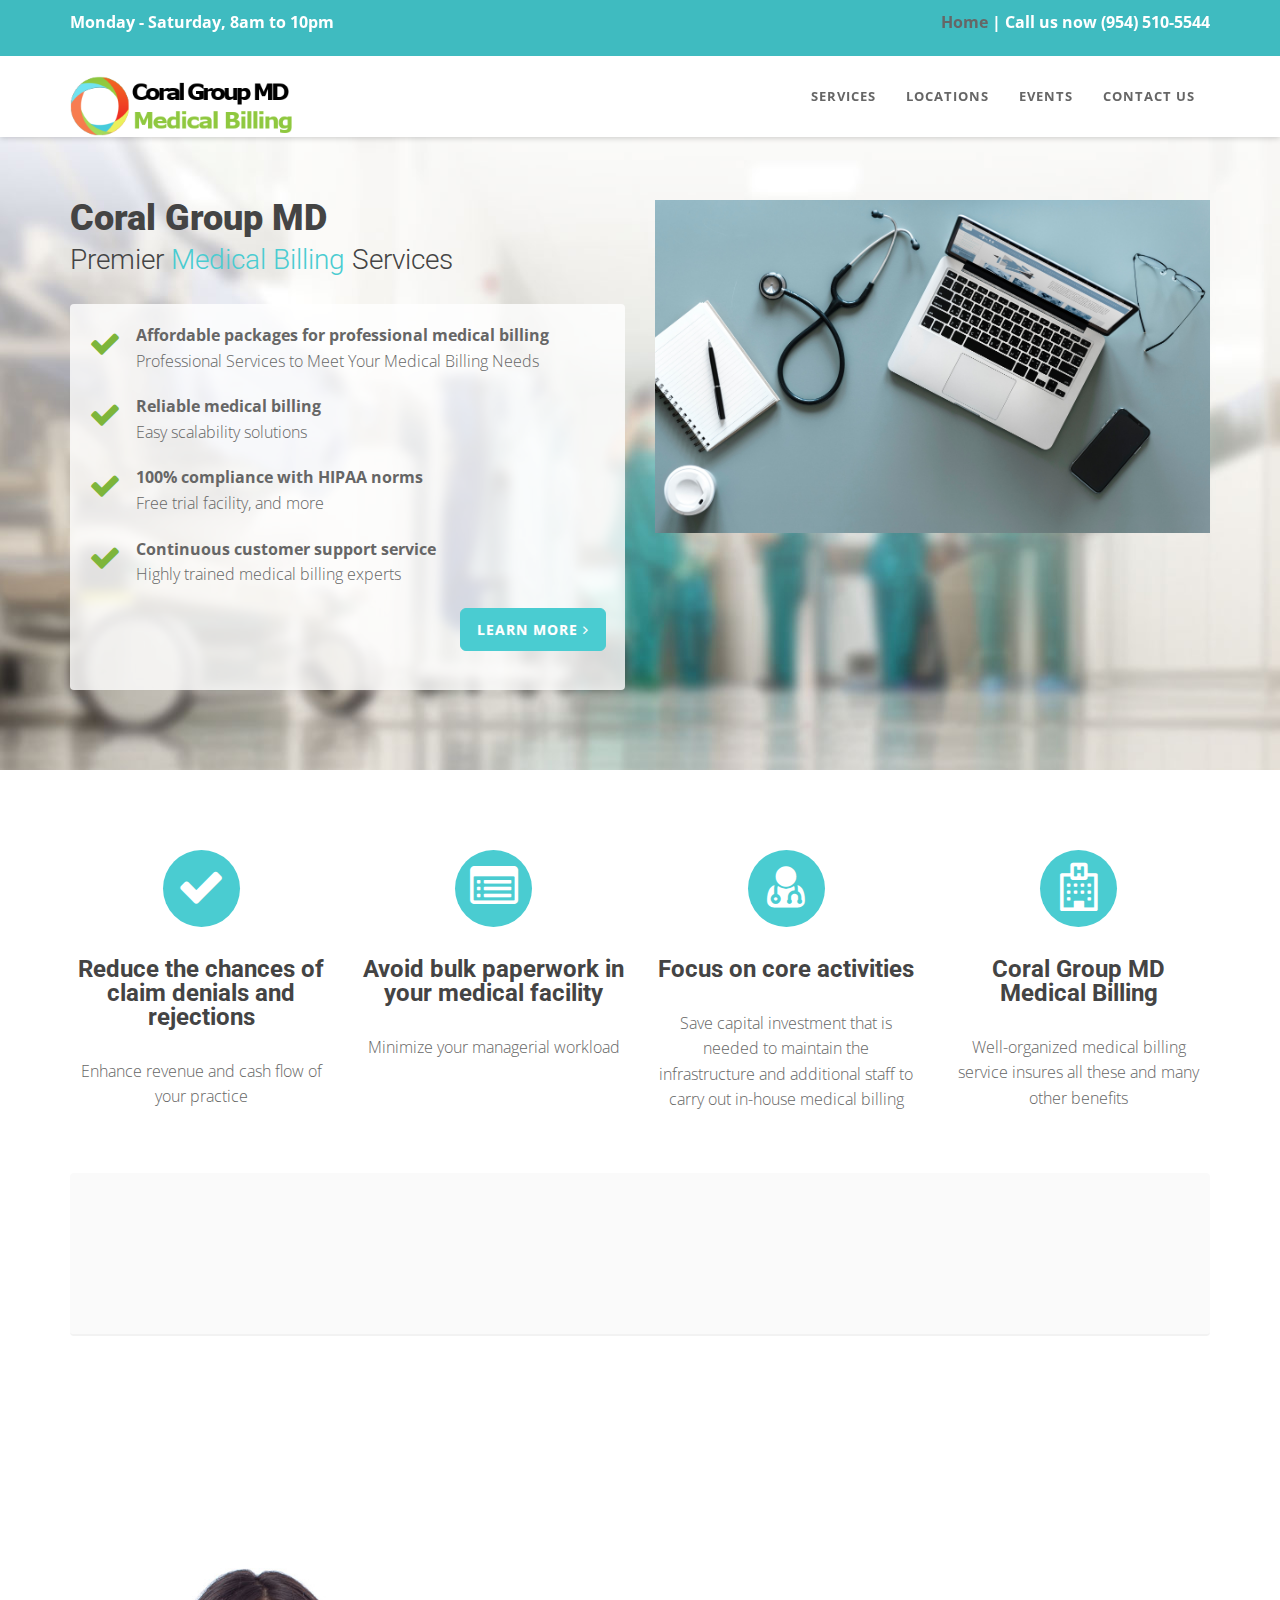
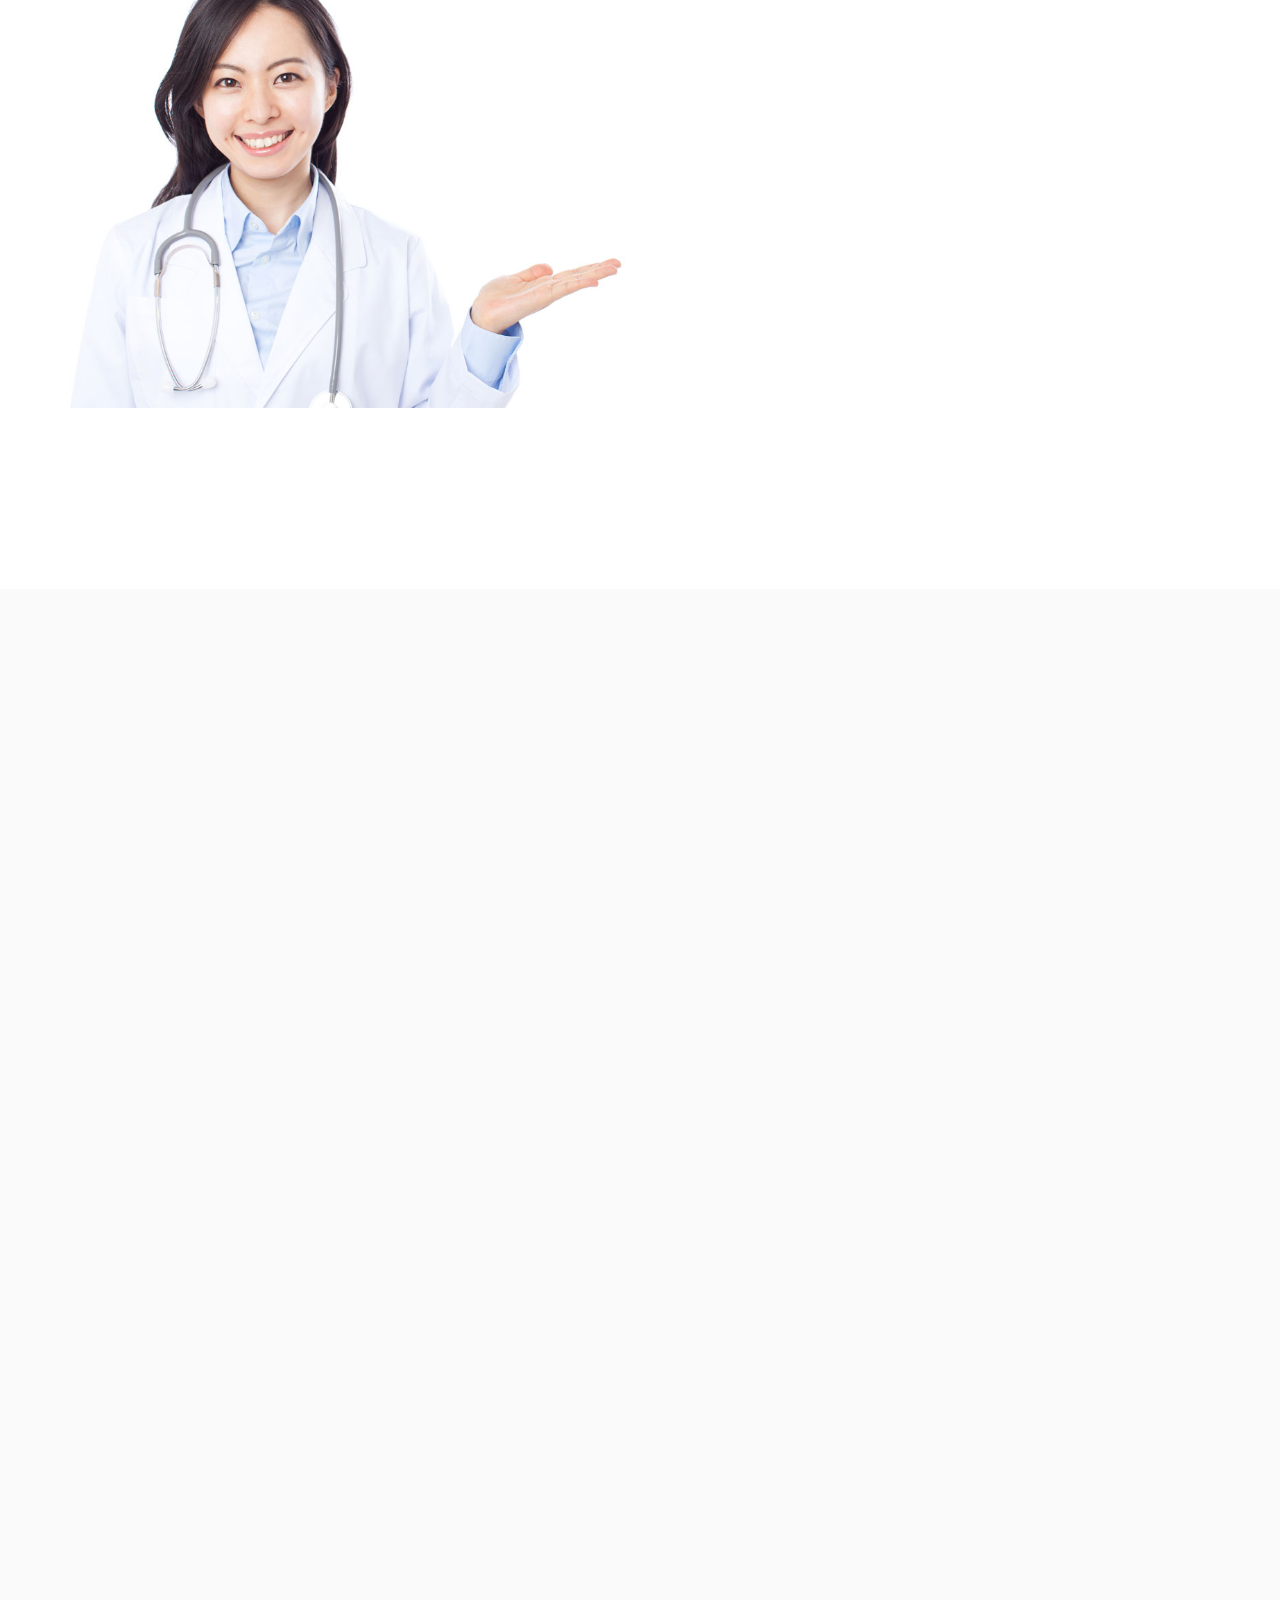
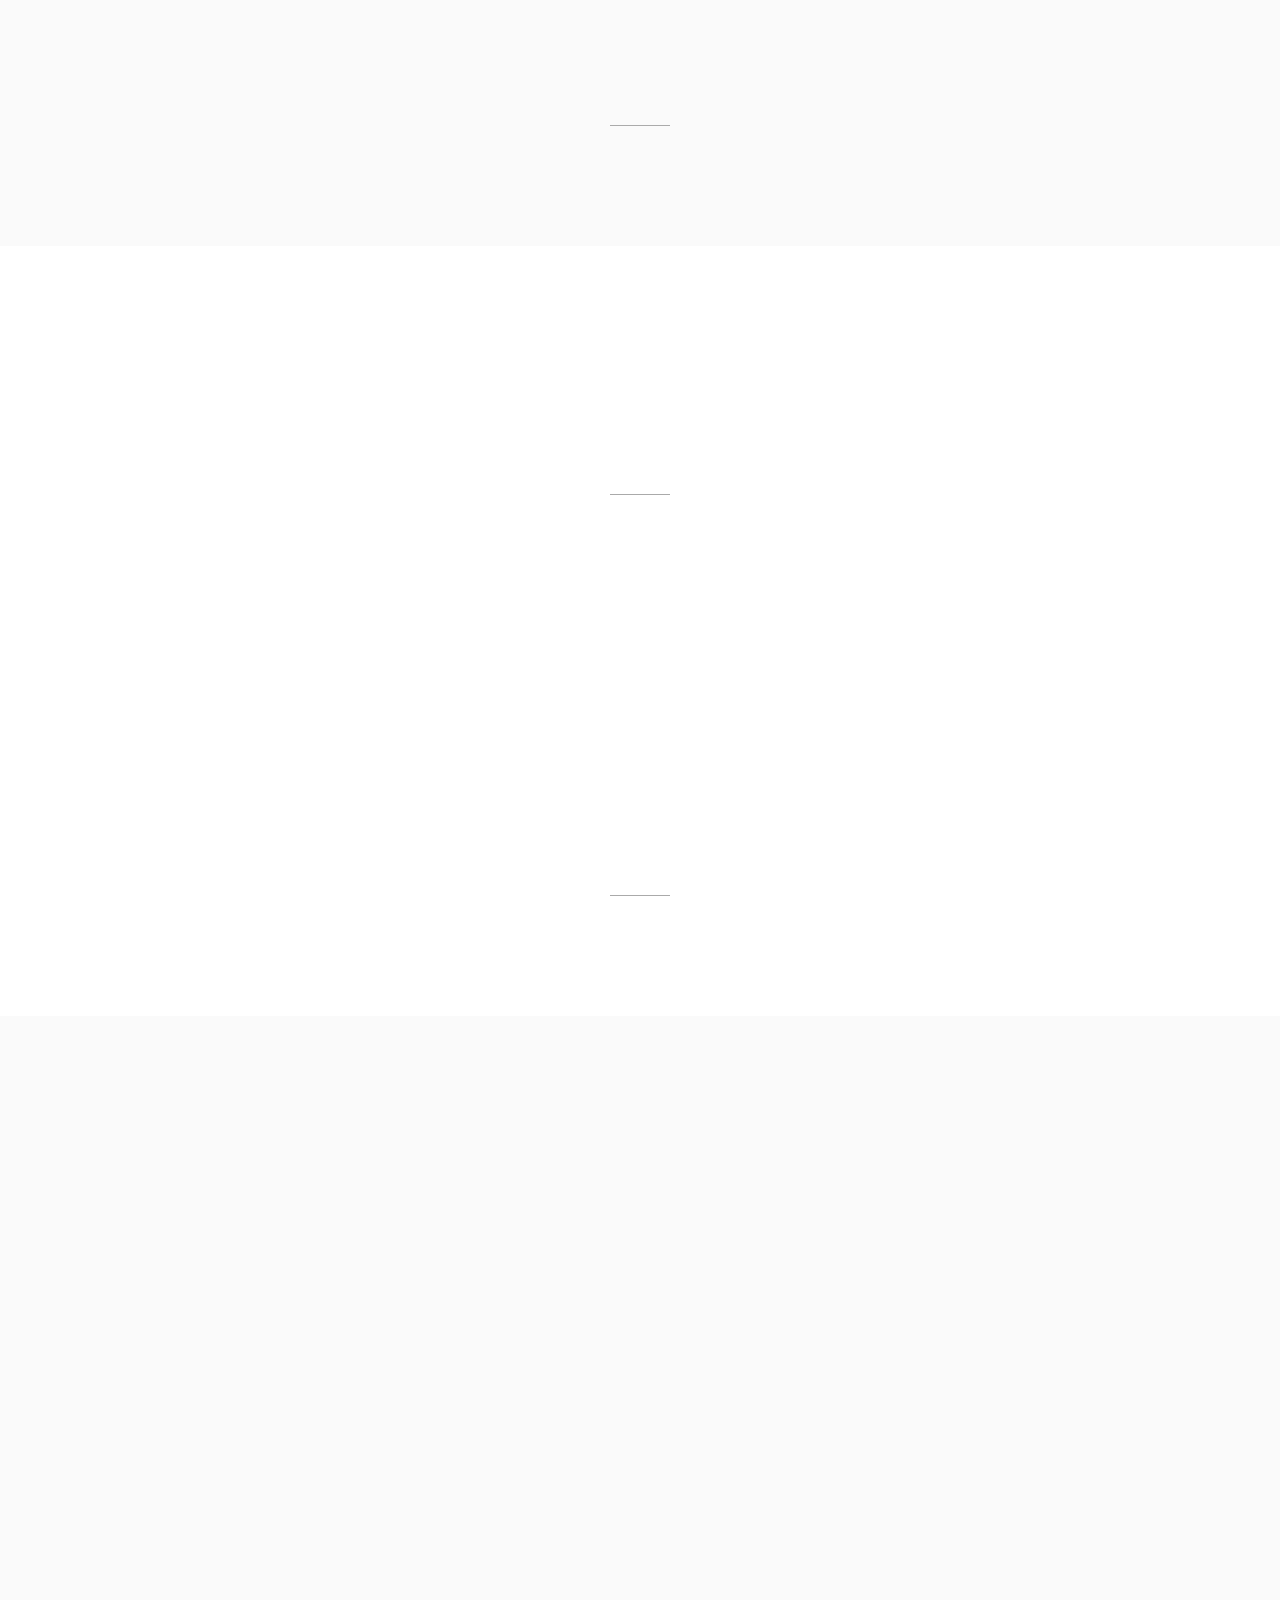
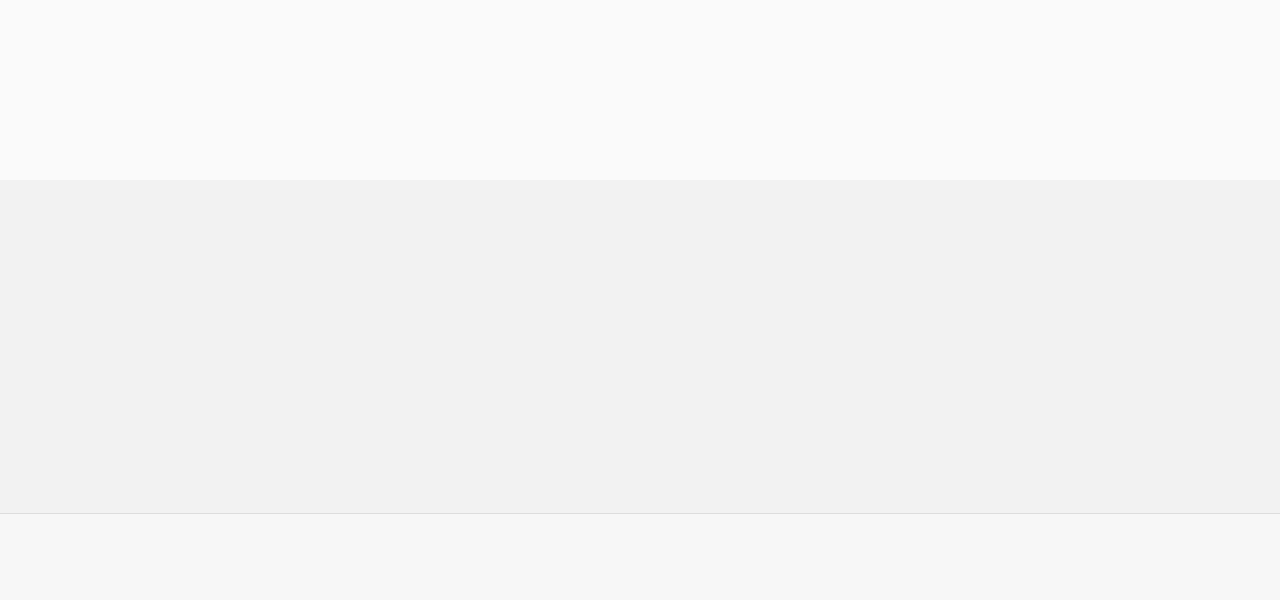
<file: index.html>
<!DOCTYPE html>
<html lang="en">

<head>
    <meta charset="utf-8">
    <meta name="viewport" content="width=device-width, initial-scale=1.0">
    <meta name="description" content="">
    <meta name="author" content="">

    <title>Coral Group MD Medical Billing</title>
	
    <!-- css -->
    <link href="css/bootstrap.min.css" rel="stylesheet" type="text/css">
    <link href="font-awesome/css/font-awesome.min.css" rel="stylesheet" type="text/css" />
	<link rel="stylesheet" type="text/css" href="plugins/cubeportfolio/css/cubeportfolio.min.css">
	<link href="css/nivo-lightbox.css" rel="stylesheet" />
	<link href="css/nivo-lightbox-theme/default/default.css" rel="stylesheet" type="text/css" />
	<link href="css/owl.carousel.css" rel="stylesheet" media="screen" />
    <link href="css/owl.theme.css" rel="stylesheet" media="screen" />
	<link href="css/animate.css" rel="stylesheet" />
    <link href="css/style.css" rel="stylesheet">

	<!-- boxed bg -->
	<link id="bodybg" href="bodybg/bg1.css" rel="stylesheet" type="text/css" />
	<!-- template skin -->
	<link id="t-colors" href="color/default.css" rel="stylesheet">
	<link rel="shortcut icon" href="img/favicon.ico" type="image/x-icon">
	<link rel="icon" href="img/favicon.ico" type="image/x-icon">

</head>

<body id="page-top" data-spy="scroll" data-target=".navbar-custom">


<div id="wrapper">
	
    <nav class="navbar navbar-custom navbar-fixed-top" role="navigation">
		<div class="top-area">
			<div class="container">
				<div class="row">
					<div class="col-sm-6 col-md-6">
					<p class="bold text-left">Monday - Saturday, 8am to 10pm </p>
					</div>
					<div class="col-sm-6 col-md-6">				
					

					<p class="bold text-right"><a href="#intro">Home</a> | Call us now (954) 510-5544</p>
					</div>
				</div>
			</div>
		</div>
        <div class="container navigation">
		
            <div class="navbar-header page-scroll">
                <button type="button" class="navbar-toggle" data-toggle="collapse" data-target=".navbar-main-collapse">
                    <i class="fa fa-bars"></i>
                </button>
                <a class="navbar-brand" href="index.html">
                    <img src="img/logo.png" alt="" width="225" height="60" />
                </a>
            </div>

            <!-- Collect the nav links, forms, and other content for toggling -->
            <div class="collapse navbar-collapse navbar-right navbar-main-collapse">
			  <ul class="nav navbar-nav">
				<li><a href="#service">Services</a></li>
				<li><a href="#location">Locations</a></li>
				<li><a href="#events">Events</a></li>
				<li><a href="#contact">Contact us</a></li>
			  </ul>
            </div>
            <!-- /.navbar-collapse -->
        </div>
        <!-- /.container -->
    </nav>
	
	<!-- Section: intro -->
    <section id="intro" class="intro">
		<div class="intro-content">
			<div class="container">
				<div class="row">
					<div class="col-lg-6">
					<div class="wow fadeInDown" data-wow-offset="0" data-wow-delay="0.1s">
					<h2 class="h-ultra">Coral Group MD</h2>
					</div>
					<div class="wow fadeInUp" data-wow-offset="0" data-wow-delay="0.1s">
					<h4 class="h-light">Premier <span class="color">Medical Billing</span> Services</h4>
					</div>
						<div class="well well-trans">
						<div class="wow fadeInRight" data-wow-delay="0.1s">
						<ul class="lead-list">
							<li><span class="fa fa-check fa-2x icon-success"></span> <span class="list"><strong>Affordable packages for professional medical billing</strong><br />Professional Services to Meet Your Medical Billing Needs</span></li>
							<li><span class="fa fa-check fa-2x icon-success"></span> <span class="list"><strong>Reliable medical billing</strong><br />Easy scalability solutions</span></li>
							<li><span class="fa fa-check fa-2x icon-success"></span> <span class="list"><strong>100% compliance with HIPAA norms</strong><br />Free trial facility, and more</span></li>
							<li><span class="fa fa-check fa-2x icon-success"></span> <span class="list"><strong>Continuous customer support service</strong><br />Highly trained medical billing experts</span></li>
						</ul>
						<p class="text-right wow bounceIn" data-wow-delay="0.4s">
						<a href="#contact" class="btn btn-skin btn-lg">Learn more <i class="fa fa-angle-right"></i></a>
						</p>
						</div>
						</div>
					</div>
					<div class="col-lg-6">
						<div class="wow fadeInUp" data-wow-duration="2s" data-wow-delay="0.2s">
						<img src="img/coral-group-md/sevices-medical-billing-coral-group.jpg" class="img-responsive" alt="" />
						</div>
					</div>					
				</div>		
			</div>
		</div>		
    </section>
	
	<!-- /Section: intro -->

	<!-- Section: boxes -->
    <section id="boxes" class="home-section paddingtop-80">
	
		<div class="container">
			<div class="row">
				<div class="col-sm-3 col-md-3">
					<div class="wow fadeInUp" data-wow-delay="0.2s">
						<div class="box text-center">
							
							<i class="fa fa-check fa-3x circled bg-skin"></i>
							<h4 class="h-bold">Reduce the chances of claim denials and rejections </h4>
							<p>
							Enhance revenue and cash flow of your practice
							</p>
						</div>
					</div>
				</div>
				<div class="col-sm-3 col-md-3">
					<div class="wow fadeInUp" data-wow-delay="0.2s">
						<div class="box text-center">
							
							<i class="fa fa-list-alt fa-3x circled bg-skin"></i>
							<h4 class="h-bold">Avoid bulk paperwork in your medical facility</h4>
							<p>
							Minimize your managerial workload
							</p>
						</div>
					</div>
				</div>
				<div class="col-sm-3 col-md-3">
					<div class="wow fadeInUp" data-wow-delay="0.2s">
						<div class="box text-center">
							<i class="fa fa-user-md fa-3x circled bg-skin"></i>
							<h4 class="h-bold">Focus on core activities</h4>
							<p>
							Save capital investment that is needed to maintain the infrastructure and additional staff to carry out in-house medical billing
							</p>
						</div>
					</div>
				</div>
				<div class="col-sm-3 col-md-3">
					<div class="wow fadeInUp" data-wow-delay="0.2s">
						<div class="box text-center">
							
							<i class="fa fa-hospital-o fa-3x circled bg-skin"></i>
							<h4 class="h-bold">Coral Group MD Medical Billing</h4>
							<p>
							Well-organized medical billing service insures all these and many other benefits
							</p>
						</div>
					</div>
				</div>
			</div>
		</div>

	</section>
	<!-- /Section: boxes -->
	
	
	<section id="callaction" class="home-section paddingtop-40">	
           <div class="container">
				<div class="row">
					<div class="col-md-12">
						<div class="callaction bg-gray">
							<div class="row">
								<div class="col-md-8">
									<div class="wow fadeInUp" data-wow-delay="0.1s">
									<div class="cta-text">
									<h3>Want more info?</h3>
									<p>Coral Group MD Medical Billing </p>
									</div>
									</div>
								</div>
								<div class="col-md-4">
									<div class="wow lightSpeedIn" data-wow-delay="0.1s">
										<div class="cta-btn">
										<a href="#contact" class="btn btn-skin btn-lg">Contact us</a>	
										</div>
									</div>
								</div>
							</div>
						</div>
					</div>
				</div>
            </div>
	</section>	
	
	<!-- Section: services -->
    <section id="service" class="home-section paddingbot-60">
		<div class="container">
			<div class="row">
				<div class="col-lg-8 col-lg-offset-2">

					<div class="wow fadeInUp" data-wow-delay="0.1s">
					<div class="section-heading text-center">
							<h2 class="h-bold">Our Medidical Billing Services</h2>
							<br>
					</div>		
					</div>	
				</div>
			</div>
			<div class="row">
				
				<div class="col-sm-6 col-md-6">
					<!--div class="wow fadeInUp" data-wow-delay="0.1s"-->
					<img src="img/dummy/img-1.jpg" class="img-responsive" alt="" />
					<!--/div-->
				</div>
				<div class="col-sm-3 col-md-3">
					
					<div class="wow fadeInRight" data-wow-delay="0.1s">
					<div class="service-box">
						<div class="service-icon">
							<span class="fa fa-stethoscope fa-3x"></span> 
						</div>
						<div class="service-desc">
							<h5 class="h-light">Patient enrolment</h5>
							<p>Demographics and charges</p>
						</div>
					</div>
					</div>
					
					<div class="wow fadeInRight" data-wow-delay="0.2s">
					<div class="service-box">
						<div class="service-icon">
							<span class="fa fa-wheelchair fa-3x"></span> 
						</div>
						<div class="service-desc">
							<h5 class="h-light">Insurance enrolment</h5>
							<p>For Physicians and offices</p>
						</div>
					</div>
					</div>
					<div class="wow fadeInRight" data-wow-delay="0.3s">
					<div class="service-box">
						<div class="service-icon">
							<span class="fa fa-plus-square fa-3x"></span> 
						</div>
						<div class="service-desc">
							<h5 class="h-light">Patient scheduling and reminders</h5>
							<p>Insurance authorizations</p>
						</div>
					</div>
					</div>
					<div class="wow fadeInRight" data-wow-delay="0.4s">
					<div class="service-box">
						<div class="service-icon">
							<span class="fa fa-h-square fa-3x"></span> 
						</div>
						<div class="service-desc">
							<h5 class="h-light">Medical Billing</h5>
							<p>Insurance verification</p>
						</div>
					</div>
					</div>	
					<div class="wow fadeInRight" data-wow-delay="0.5s">
					<div class="service-box">
						<div class="service-icon">
							<span class="fa fa-briefcase fa-3x"></span> 
						</div>
						<div class="service-desc">
							<h5 class="h-light">Payment Posting</h5>
							<p>Billing and reconciling of accounts</p>
						</div>
					</div>
					</div>           
				</div>
				<div class="col-sm-3 col-md-3">

					<div class="wow fadeInRight" data-wow-delay="0.1s">
					<div class="service-box">
						<div class="service-icon">
							<span class="fa fa-user-md fa-3x"></span> 
						</div>
						<div class="service-desc">
							<h5 class="h-light">AR management</h5>
							<p>Coral Group MD Medical Billing</p>
						</div>
					</div>
					</div>

					<div class="wow fadeInRight" data-wow-delay="0.2s">
					<div class="service-box">
						<div class="service-icon">
							<span class="fa fa-filter fa-3x"></span> 
						</div>
						<div class="service-desc">
							<h5 class="h-light">Coding and audits</h5>
							<p>Coral Group MD Medical Billing</p>
						</div>
					</div>
					</div>

					<div class="wow fadeInRight" data-wow-delay="0.3s">
					<div class="service-box">
						<div class="service-icon">
							<span class="fa fa-book fa-3x"></span> 
						</div>
						<div class="service-desc">
							<h5 class="h-light">EOB Analysis</h5>
							<p>Account analysis and Denial Management</p>
						</div>
					</div>
					</div>

					<div class="wow fadeInRight" data-wow-delay="0.4s">
					<div class="service-box">
						<div class="service-icon">
							<span class="fa fa-money fa-3x"></span> 
						</div>
						<div class="service-desc">
							<h5 class="h-light">Financial Management Reporting</h5>
							<p>Reduce the odds of medical claim denials</p>
						</div>
					</div>
					</div>

				</div>			 
			</div>		
		</div>
	</section>
	<!-- /Section: services -->
	

	<!-- Section: team -->
    <section id="doctor" class="home-section bg-gray paddingbot-60">
		<div class="container marginbot-50">
			<div class="row">
				<div class="col-lg-8 col-lg-offset-2">
					<div class="wow fadeInDown" data-wow-delay="0.1s">
					<div class="section-heading text-center">
					<h2 class="h-bold">Coral Group MD Medical Billing</h2>
					<p>Through quality services we will help to reorganize the medical billing and claim processing procedures of your medical practice in a systematic manner. 
					We take extreme care to process and submit all medical bills and insuranceclaims within the prescribed time limit, strictly following the latest medical billing and claim processing rules and regulations set by the federal government and the insurance companies.</p>
					<img src="img/dummy/img-1.png" height="200px" alt="medical billing" /><p>Our medical billing outsourcing company provides client-focused medical billing solutions in minimum turnaround time are staffed with skilled medical billing experts, AAPC certified coders and quality controllers.</p> 
					<img src="img/dummy/img-3.png" height="200px" alt="Coral Group MD Medical Billing" /><p>Coral Group MD Medical Billing professionals are well-informed about the latest changes in billing, coding and claim processing norms and offer customized medical billing services. Utilizing state-of-the-art technology, the latest medical billing software and coding tools we manage the entire billing cycle, ranging from demographic entry to AR collections with exceptional efficiency. Perfectly planned medical billing solutions provided by an experienced medical billing company.</p>
					</div>
					</div>
					<div class="divider-short"></div>
				</div>
			</div>
		</div>

	</section>
	<!-- /Section: team -->

		
	<!-- Section: location -->
    <section id="location" class="home-section paddingbot-60">
		<div class="container marginbot-50">
			<div class="row">
				<div class="col-lg-8 col-lg-offset-2">
					<div class="wow fadeInDown" data-wow-delay="0.1s">
					<div class="section-heading text-center">
					<h2 class="h-bold">Our locations</h2>
					<p>Coral Group MD Medical Billing is conveniently located in Coral Springs, FL</p>
					</div>
					</div>
					<div class="divider-short"></div>
				</div>
			</div>
		</div>

	</section>
	<!-- /Section: location -->
	<!-- Section: events -->
    <section id="events" class="home-section paddingbot-60">
			<div class="container marginbot-50">
				<div class="row">
					<div class="col-lg-8 col-lg-offset-2">
						<div class="wow fadeInDown" data-wow-delay="0.1s">
						<div class="section-heading text-center">
						<h2 class="h-bold">Upcomming Event</h2>
						<p>Coral Group MD Medical Billing will share upcomming events of interest to customers</p>
						</div>
						</div>
						<div class="divider-short"></div>
					</div>
				</div>
			</div>
	
		</section>
		<!-- /Section: location -->
	<!-- Section: contact-us -->
	<section id="contact" class="home-section bg-gray paddingbot-60">
		<div class="container">
			<div class="row">
				<div class="col-lg-8 col-lg-offset-2">
					<div class="form-wrapper">
					<div class="wow fadeInRight" data-wow-duration="2s" data-wow-delay="0.2s">
					
						<div class="panel panel-skin">
						<div class="panel-heading">
								<h3 class="panel-title"><span class="fa fa-pencil-square-o"></span> Contact us <small>(Coral Group MD)</small></h3>
								</div>
								<div class="panel-body">
								<form id="contact-form" role="form" class="lead">
									<div class="row">
										<div class="col-xs-6 col-sm-6 col-md-6">
											<div class="form-group">
												<label>First Name</label>
												<input type="text" name="first_name" id="first_name" class="form-control input-md">
											</div>
										</div>
										<div class="col-xs-6 col-sm-6 col-md-6">
											<div class="form-group">
												<label>Last Name</label>
												<input type="text" name="last_name" id="last_name" class="form-control input-md">
											</div>
										</div>
									</div>
									<div class="row">
											<div class="col-xs-6 col-sm-6 col-md-6">
												<div class="form-group">
													<label>Title</label>
													<input type="text" name="title" id="title" class="form-control input-md">
												</div>
											</div>
											<div class="col-xs-6 col-sm-6 col-md-6">
												<div class="form-group">
													<label>Company</label>
													<input type="text" name="company" id="company" class="form-control input-md">
												</div>
											</div>
										</div>
									<div class="row">
										<div class="col-xs-6 col-sm-6 col-md-6">
											<div class="form-group">
												<label>Email</label>
												<input type="email" name="email" id="email" class="form-control input-md">
											</div>
										</div>
										<div class="col-xs-6 col-sm-6 col-md-6">
											<div class="form-group">
												<label>Phone number</label>
												<input type="text" name="phone" id="phone" class="form-control input-md">
											</div>
										</div>
									</div>
									<div class="row">
											<div class="col-xs-12 col-sm-12 col-md-12">
												<div class="form-group">
													<label>Message</label>
													<input type="text" name="message" id="message" class="form-control input-md">
												</div>
											</div>
										</div>
										<input id="browser" type="hidden" value="browser" name="browser">
										<button type="submit" id="submit-form" class="btn btn-skin btn-block btn-lg">Submit</button>
										<!-- 
									<input type="submit" id="submit-form" value="Submit" class="btn btn-skin btn-block btn-lg">
									-->
	
									<p class="lead-footer">* We'll contact you by phone & email later</p>
								
								</form>
							</div>
						</div>				
					
					</div>
					</div>
				</div>				
		</div>	
	</div>		
	</section>
	<!-- /Section: contact-us -->

	<footer>
	
		<div class="container">
			<div class="row">
				<div class="col-sm-6 col-md-4">
					<div class="wow fadeInDown" data-wow-delay="0.1s">
					<div class="widget">
						<h5>Coral Group MD</h5>
						<p>
						Medical Billing Services
						</p>
					</div>
					</div>
				</div>
				<div class="col-sm-6 col-md-4">
					<div class="wow fadeInDown" data-wow-delay="0.1s">
					<div class="widget">
						<h5>Coral Group MD Medical Billing center</h5>
						<p>
						Coral Group MD Medical Billing
						</p>
						<ul>
							<li>
								<span class="fa-stack fa-lg">
									<i class="fa fa-circle fa-stack-2x"></i>
									<i class="fa fa-calendar-o fa-stack-1x fa-inverse"></i>
								</span> Monday - Saturday, 8am to 10pm
							</li>
							<li>
								<span class="fa-stack fa-lg">
									<i class="fa fa-circle fa-stack-2x"></i>
									<i class="fa fa-phone fa-stack-1x fa-inverse"></i>
								</span> (954) 510-5544
							</li>
							<li>
								<span class="fa-stack fa-lg">
									<i class="fa fa-circle fa-stack-2x"></i>
									<i class="fa fa-envelope-o fa-stack-1x fa-inverse"></i>
								</span> hello@CoralGroupMD.com
							</li>

						</ul>
					</div>
					</div>
				</div>
				<div class="col-sm-6 col-md-4">
					<div class="wow fadeInDown" data-wow-delay="0.1s">
					<div class="widget">
						<h5>Our location</h5>
						<p>Coral Group MD, Coral Springs, FL 33076</p>		
						
					</div>
					</div>
					<div class="wow fadeInDown" data-wow-delay="0.1s">
					<div class="widget">
						<h5>Follow us</h5>
						<ul class="company-social">
								<li class="social-facebook"><a href="#"><i class="fa fa-facebook"></i></a></li>
								<li class="social-twitter"><a href="#"><i class="fa fa-twitter"></i></a></li>
								<li class="social-google"><a href="#"><i class="fa fa-google-plus"></i></a></li>
								<li class="social-vimeo"><a href="#"><i class="fa fa-vimeo-square"></i></a></li>
								<li class="social-dribble"><a href="#"><i class="fa fa-dribbble"></i></a></li>
						</ul>
					</div>
					</div>
				</div>
			</div>	
		</div>
		<div class="sub-footer">
		<div class="container">
			<div class="row">
				<div class="col-sm-6 col-md-6 col-lg-6">
					<div class="wow fadeInLeft" data-wow-delay="0.1s">
					<div class="text-left">
					<p>&copy;Copyright 2019 - BelleIT. All rights reserved.</p>
					</div>
					</div>
				</div>
				<div class="col-sm-6 col-md-6 col-lg-6">
					<div class="wow fadeInRight" data-wow-delay="0.1s">
					<div class="text-right">
						<p><a href="http://BelleIT.github.io/">Web site designed</a> by BelleIT</p>
					</div>
					</div>
				</div>
			</div>	
		</div>
		</div>
	</footer>

</div>
<a href="#" class="scrollup"><i class="fa fa-angle-up active"></i></a>

	<!-- Core JavaScript Files -->
    <script src="js/jquery.min.js"></script>	 
    <script src="js/bootstrap.min.js"></script>
    <script src="js/jquery.easing.min.js"></script>
	<script src="js/wow.min.js"></script>
	<script src="js/jquery.scrollTo.js"></script>
	<script src="js/jquery.appear.js"></script>
	<script src="js/stellar.js"></script>
	<script src="plugins/cubeportfolio/js/jquery.cubeportfolio.min.js"></script>
	<script src="js/owl.carousel.min.js"></script>
	<script src="js/nivo-lightbox.min.js"></script>
	<script src="js/contact.js"></script>
	<script src="js/custom.js"></script>


</body>

</html>
</file>
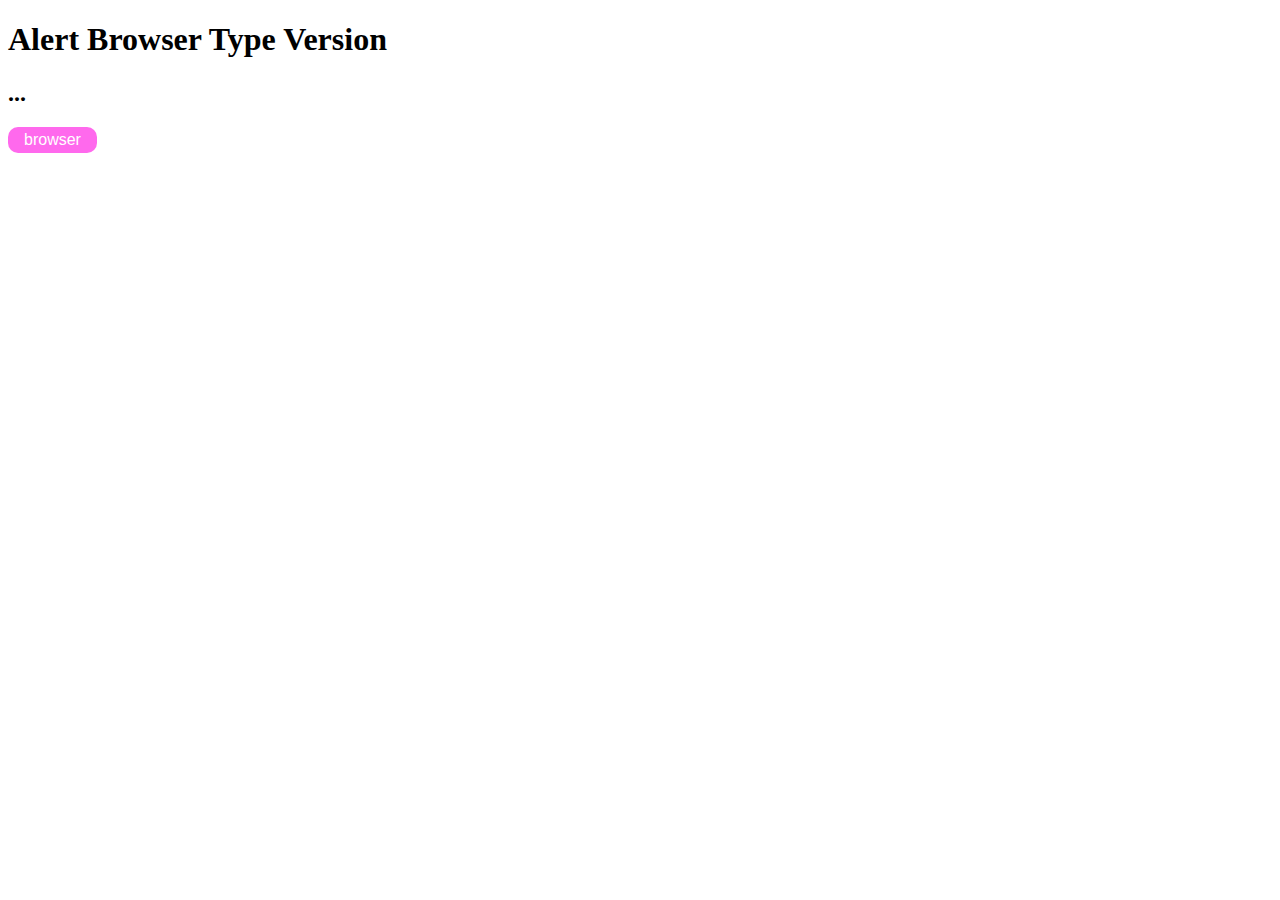
<file: browser.html>
<!DOCTYPE html>

<html>
<meta name="viewport" content="width = device-width">

<style>
    /*button { 
    color:#050; 
    font-size: 1rem;
    border-radius: 10px;
     font: old 84% 'trebuchet ms',helvetica,sans-serif;  
     background-color:#fed; 
     border:1px solid;  
     border-color: #696 #363 #363 #696;  
}*/
    button {
        /*        display: inline-block;*/
        border: none;
        padding: 0.25rem 1rem;
        margin: 0;
        border-radius: 10px;
        text-decoration: none;
        background: #FF69ed;
        color: #ffffff;
        font-family: sans-serif;
        font-size: 1rem;
        /*        cursor: pointer;
        text-align: center;
        transition: background 250ms ease-in-out,
            transform 150ms ease;
        -webkit-appearance: none;
        -moz-appearance: none;*/
    }

    button:disabled,
    button[disabled] {
        border: 1px solid #999999;
        background-color: #cccccc;
        color: #666666;
    }

    /*

    button:hover:not([enabled="disabled"]),
    button:focus {
        background: #0053ba;
    }
    */
    button:focus {
        outline: 1px solid #fff;
        outline-offset: 0px;
    }


    button:active {
        transform: scale(0.8);
    }

</style>


<body>

    <h1>Alert Browser Type Version</h1>
    <h2 id="typeVer"> ... </h2>
    <div class="btns bt">
        <button id="browser">browser</button>
    </div>
    

</body>
<script>
function browserTypeVersion() {
    var ua= navigator.userAgent, tem, 
    M= ua.match(/(opera|chrome|safari|firefox|msie|trident(?=\/))\/?\s*(\d+)/i) || [];
    if(/trident/i.test(M[1])){
        tem=  /\brv[ :]+(\d+)/g.exec(ua) || [];
        return 'IE '+(tem[1] || '');
    }
    if(M[1]=== 'Chrome'){
        tem= ua.match(/\b(OPR|Edge)\/(\d+)/);
        if(tem!= null) return tem.slice(1).join(' ').replace('OPR', 'Opera');
    }
    M= M[2]? [M[1], M[2]]: [navigator.appName, navigator.appVersion, '-?'];
    if((tem= ua.match(/version\/(\d+)/i))!= null) M.splice(1, 1, tem[1]);
    return M.join(' ');
}
  
      document.querySelector('#browser').addEventListener('click', event => {
        let typeVer = browserTypeVersion() + ' --> ' + navigator.userAgent + ' --> ' + navigator.appVersion + ' --> ' + navigator.appVersion

        console.log('typeVer:',typeVer)
        document.querySelector("#typeVer").innerHTML = typeVer
                alert(typeVer)
    });

  </script>

</html>
</file>
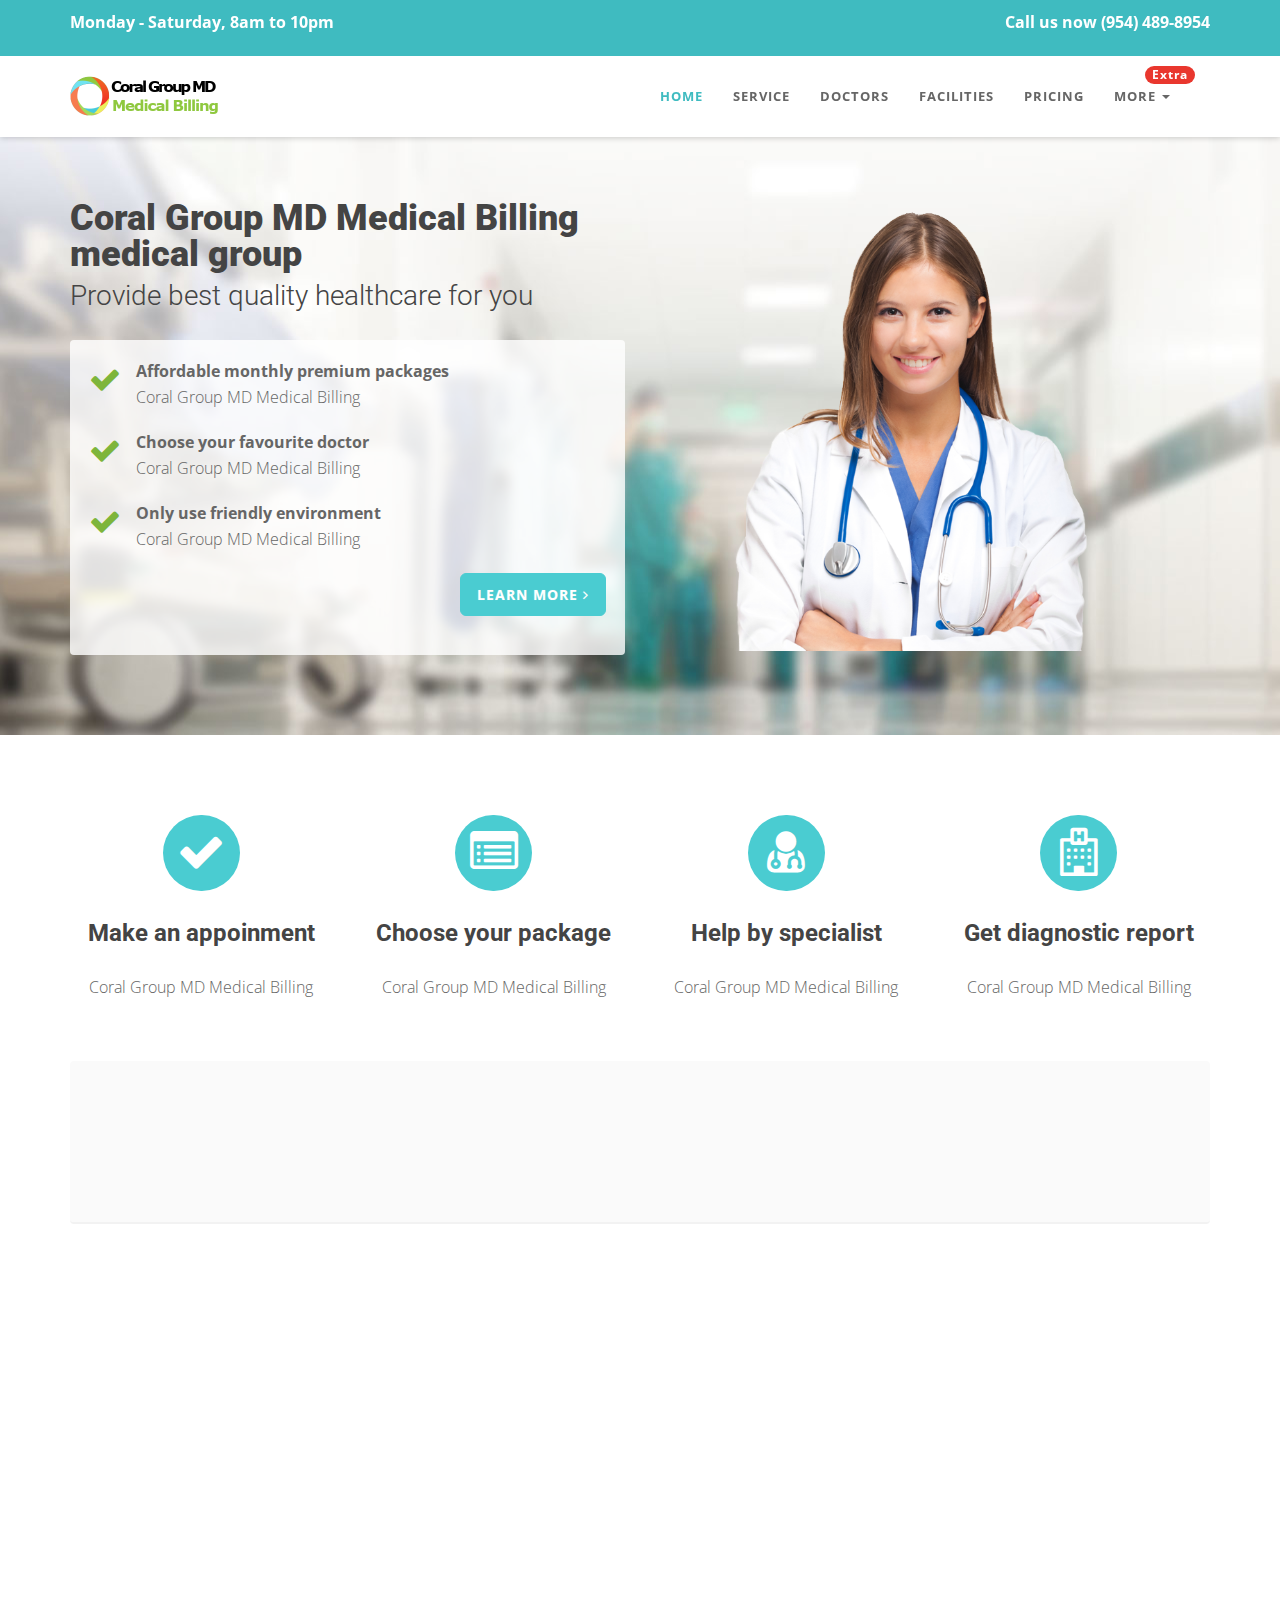
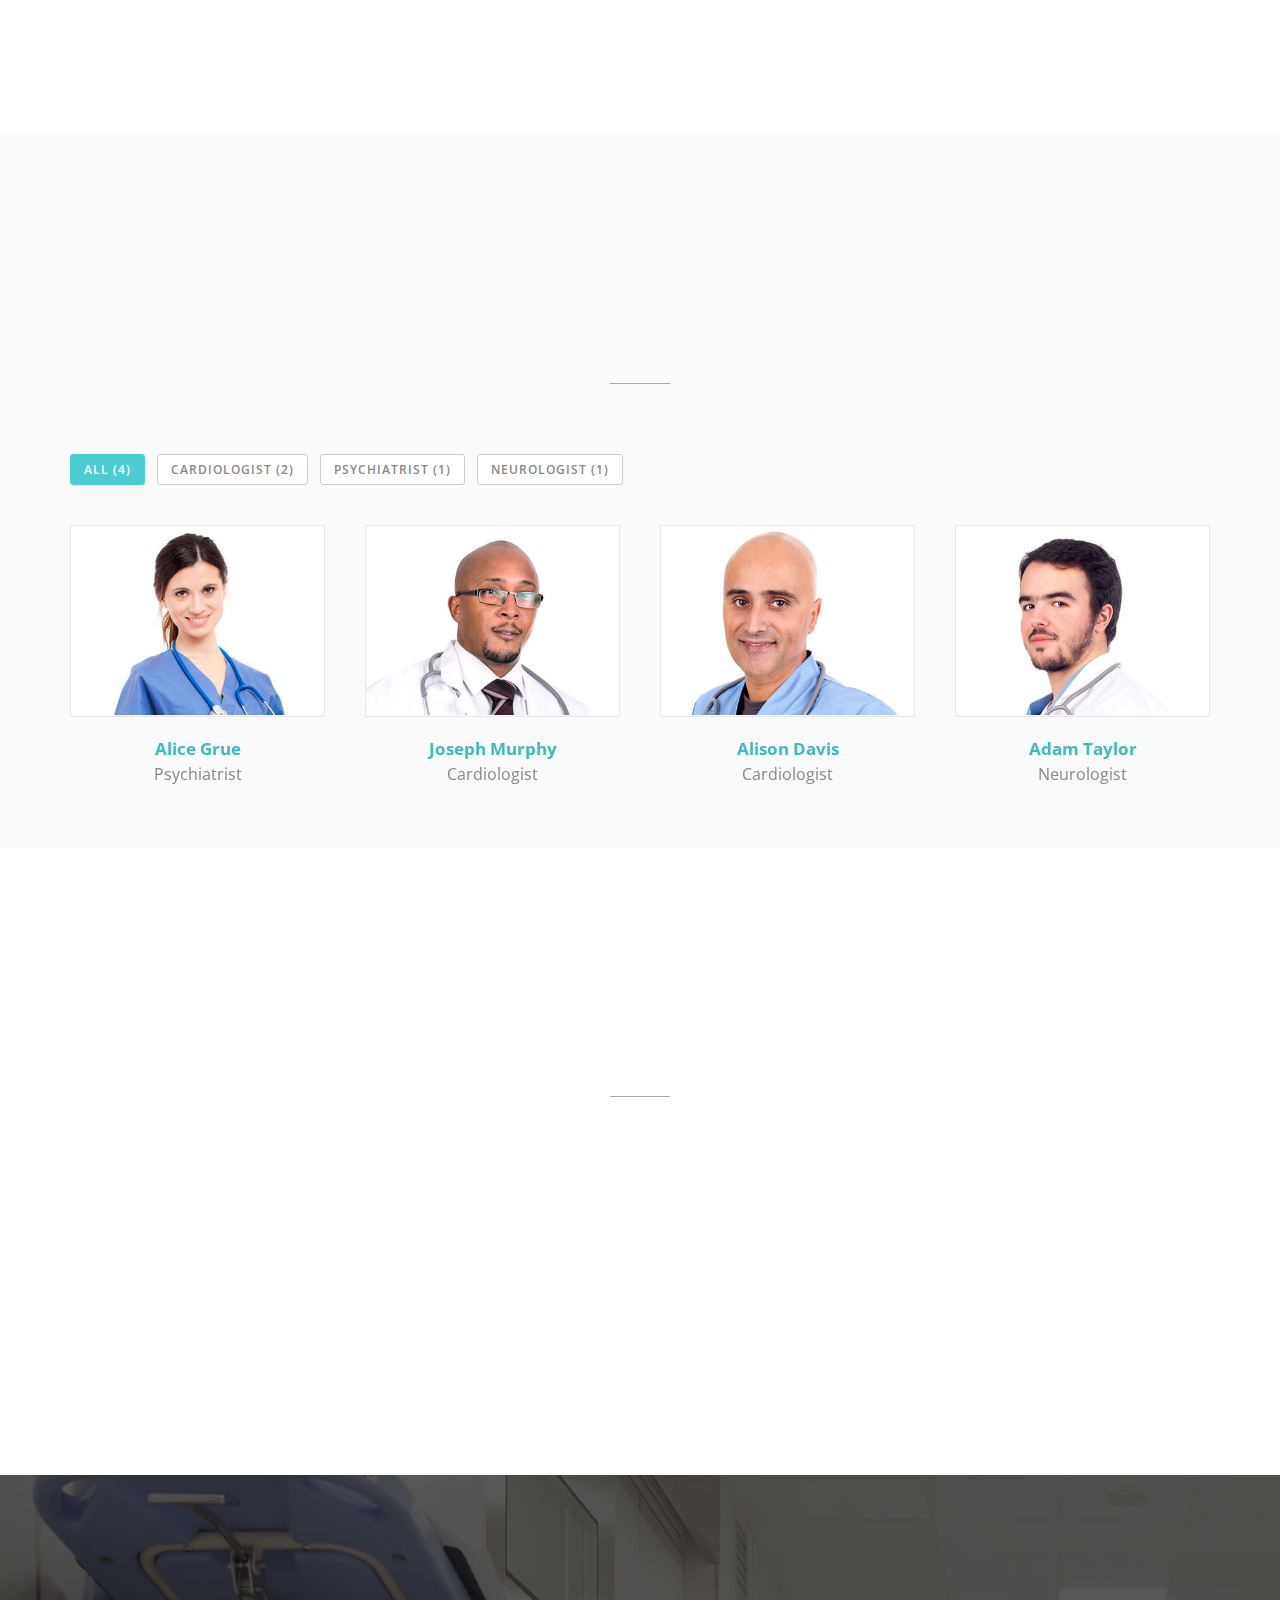
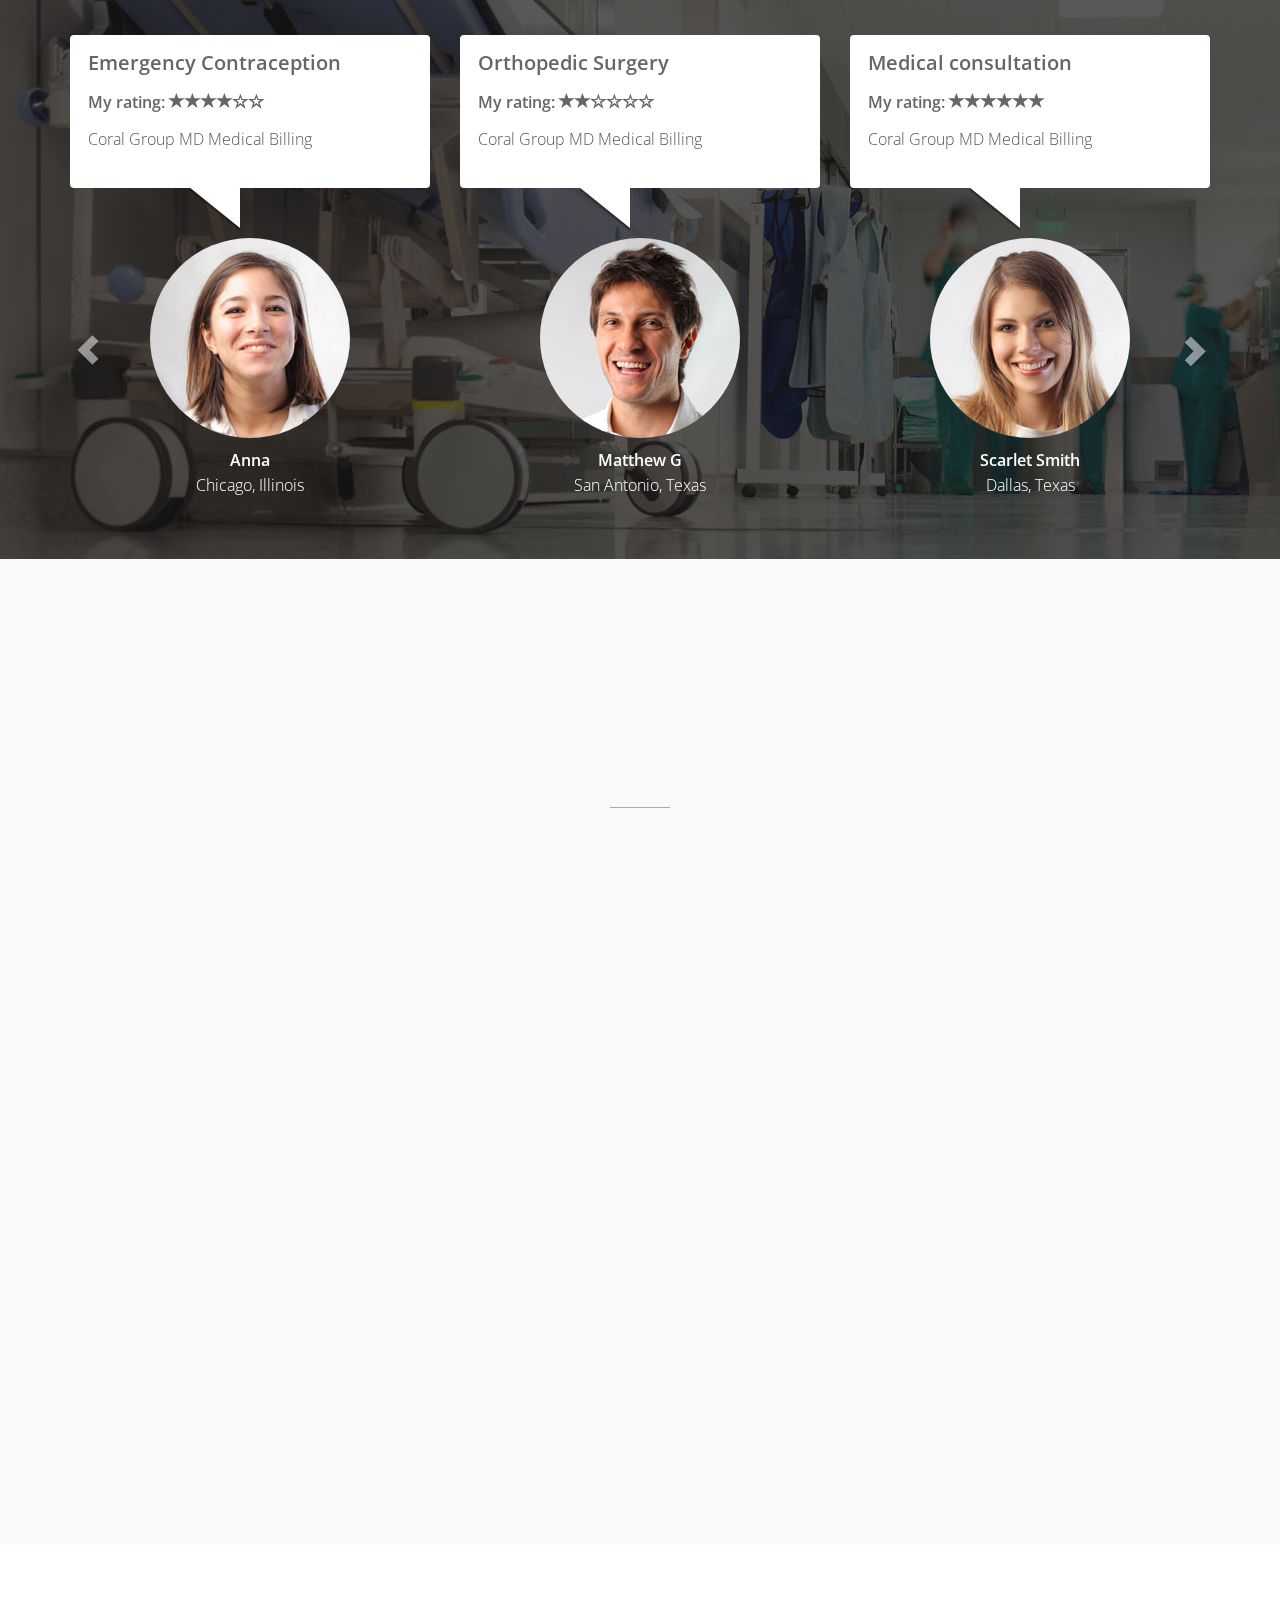
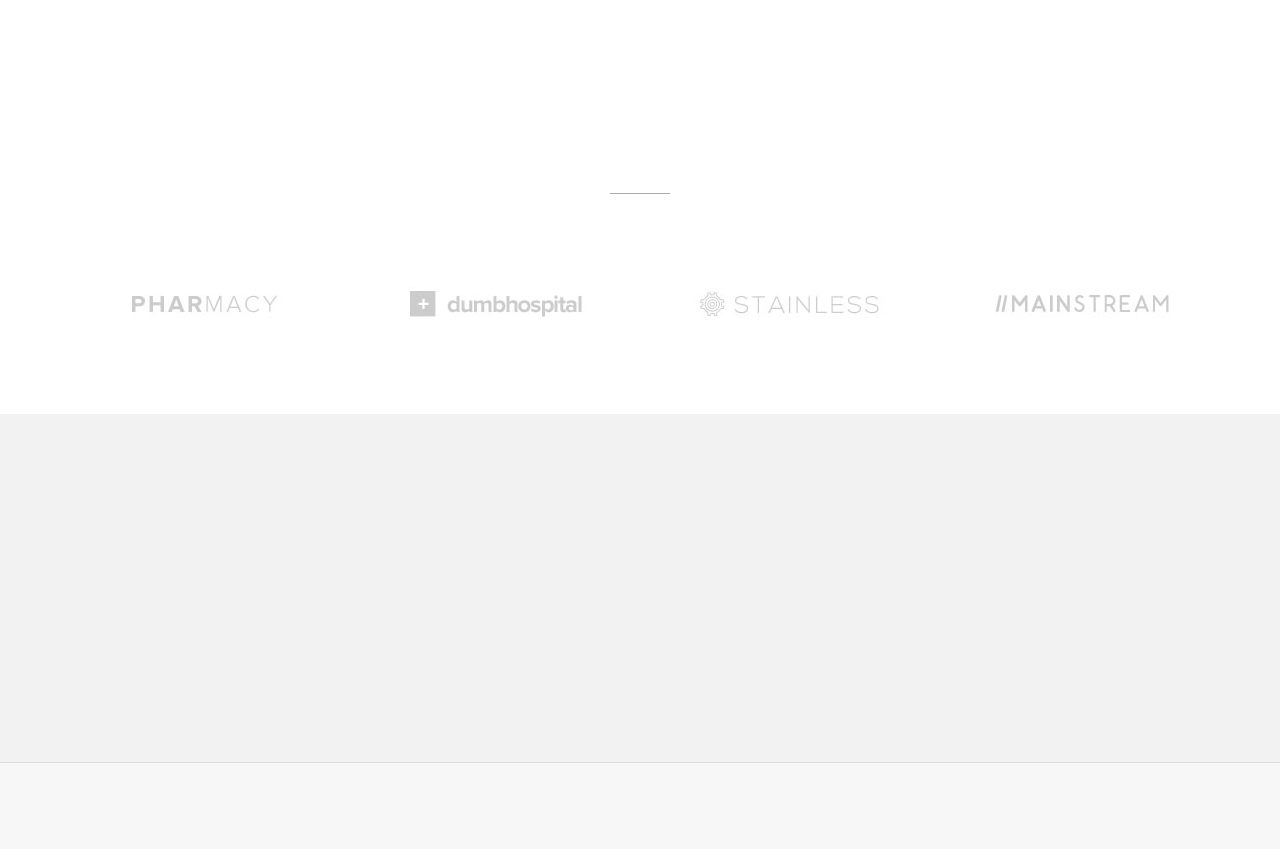
<file: index-cta.html>
<!DOCTYPE html>
<html lang="en">

<head>
    <meta charset="utf-8">
    <meta name="viewport" content="width=device-width, initial-scale=1.0">
    <meta name="description" content="">
    <meta name="author" content="">

    <title>Coral Group MD Medical Billing landing page template for Health niche</title>
	
    <!-- css -->
    <link href="css/bootstrap.min.css" rel="stylesheet" type="text/css">
    <link href="font-awesome/css/font-awesome.min.css" rel="stylesheet" type="text/css" />
	<link rel="stylesheet" type="text/css" href="plugins/cubeportfolio/css/cubeportfolio.min.css">
	<link href="css/nivo-lightbox.css" rel="stylesheet" />
	<link href="css/nivo-lightbox-theme/default/default.css" rel="stylesheet" type="text/css" />
	<link href="css/owl.carousel.css" rel="stylesheet" media="screen" />
    <link href="css/owl.theme.css" rel="stylesheet" media="screen" />
	<link href="css/animate.css" rel="stylesheet" />
    <link href="css/style.css" rel="stylesheet">

	<!-- boxed bg -->
	<link id="bodybg" href="bodybg/bg1.css" rel="stylesheet" type="text/css" />
	<!-- template skin -->
	<link id="t-colors" href="color/default.css" rel="stylesheet">


</head>

<body id="page-top" data-spy="scroll" data-target=".navbar-custom">


<div id="wrapper">
	
    <nav class="navbar navbar-custom navbar-fixed-top" role="navigation">
		<div class="top-area">
			<div class="container">
				<div class="row">
					<div class="col-sm-6 col-md-6">
					<p class="bold text-left">Monday - Saturday, 8am to 10pm </p>
					</div>
					<div class="col-sm-6 col-md-6">
					<p class="bold text-right">Call us now (954) 489-8954</p>
					</div>
				</div>
			</div>
		</div>
        <div class="container navigation">
		
            <div class="navbar-header page-scroll">
                <button type="button" class="navbar-toggle" data-toggle="collapse" data-target=".navbar-main-collapse">
                    <i class="fa fa-bars"></i>
                </button>
                <a class="navbar-brand" href="index.html">
                    <img src="img/logo.png" alt="" width="150" height="40" />
                </a>
            </div>

            <!-- Collect the nav links, forms, and other content for toggling -->
            <div class="collapse navbar-collapse navbar-right navbar-main-collapse">
			  <ul class="nav navbar-nav">
				<li class="active"><a href="#intro">Home</a></li>
				<li><a href="#service">Service</a></li>
				<li><a href="#doctor">Doctors</a></li>
				<li><a href="#facilities">Facilities</a></li>
				<li><a href="#pricing">Pricing</a></li>
				<li class="dropdown">
				  <a href="#" class="dropdown-toggle" data-toggle="dropdown"><span class="badge custom-badge red pull-right">Extra</span>More <b class="caret"></b></a>
				  <ul class="dropdown-menu">
					<li><a href="index.html">Home form</a></li>
					<li><a href="index-video.html">Home video</a></li>
					<li><a href="index-cta.html">Home CTA</a></li>
				  </ul>
				</li>
			  </ul>
            </div>
            <!-- /.navbar-collapse -->
        </div>
        <!-- /.container -->
    </nav>
	
	<!-- Section: intro -->
    <section id="intro" class="intro">
		<div class="intro-content">
			<div class="container">
				<div class="row">
					<div class="col-lg-6">
					<div class="wow fadeInDown" data-wow-offset="0" data-wow-delay="0.1s">
					<h2 class="h-ultra">Coral Group MD Medical Billing medical group</h2>
					</div>
					<div class="wow fadeInUp" data-wow-offset="0" data-wow-delay="0.1s">
					<h4 class="h-light">Provide best quality healthcare for you</h4>
					</div>
						<div class="well well-trans">
						<div class="wow fadeInRight" data-wow-delay="0.1s">

						<ul class="lead-list">
							<li><span class="fa fa-check fa-2x icon-success"></span> <span class="list"><strong>Affordable monthly premium packages</strong><br />Coral Group MD Medical Billing</span></li>
							<li><span class="fa fa-check fa-2x icon-success"></span> <span class="list"><strong>Choose your favourite doctor</strong><br />Coral Group MD Medical Billing</span></li>
							<li><span class="fa fa-check fa-2x icon-success"></span> <span class="list"><strong>Only use friendly environment</strong><br />Coral Group MD Medical Billing</span></li>
						</ul>
						<p class="text-right wow bounceIn" data-wow-delay="0.4s">
						<a href="#" class="btn btn-skin btn-lg">Learn more <i class="fa fa-angle-right"></i></a>
						</p>
						</div>
						</div>


					</div>
					<div class="col-lg-6">
						<div class="wow fadeInUp" data-wow-duration="2s" data-wow-delay="0.2s">
						<img src="img/dummy/img-1.png" class="img-responsive" alt="" />
						</div>
					</div>					
				</div>		
			</div>
		</div>		
    </section>
	
	<!-- /Section: intro -->

	<!-- Section: boxes -->
    <section id="boxes" class="home-section paddingtop-80">
	
		<div class="container">
			<div class="row">
				<div class="col-sm-3 col-md-3">
					<div class="wow fadeInUp" data-wow-delay="0.2s">
						<div class="box text-center">
							
							<i class="fa fa-check fa-3x circled bg-skin"></i>
							<h4 class="h-bold">Make an appoinment</h4>
							<p>
							Coral Group MD Medical Billing
							</p>
						</div>
					</div>
				</div>
				<div class="col-sm-3 col-md-3">
					<div class="wow fadeInUp" data-wow-delay="0.2s">
						<div class="box text-center">
							
							<i class="fa fa-list-alt fa-3x circled bg-skin"></i>
							<h4 class="h-bold">Choose your package</h4>
							<p>
							Coral Group MD Medical Billing
							</p>
						</div>
					</div>
				</div>
				<div class="col-sm-3 col-md-3">
					<div class="wow fadeInUp" data-wow-delay="0.2s">
						<div class="box text-center">
							<i class="fa fa-user-md fa-3x circled bg-skin"></i>
							<h4 class="h-bold">Help by specialist</h4>
							<p>
							Coral Group MD Medical Billing
							</p>
						</div>
					</div>
				</div>
				<div class="col-sm-3 col-md-3">
					<div class="wow fadeInUp" data-wow-delay="0.2s">
						<div class="box text-center">
							
							<i class="fa fa-hospital-o fa-3x circled bg-skin"></i>
							<h4 class="h-bold">Get diagnostic report</h4>
							<p>
							Coral Group MD Medical Billing
							</p>
						</div>
					</div>
				</div>
			</div>
		</div>

	</section>
	<!-- /Section: boxes -->
	
	
	<section id="callaction" class="home-section paddingtop-40">	
           <div class="container">
				<div class="row">
					<div class="col-md-12">
						<div class="callaction bg-gray">
							<div class="row">
								<div class="col-md-8">
									<div class="wow fadeInUp" data-wow-delay="0.1s">
									<div class="cta-text">
									<h3>In an emergency? Need help now?</h3>
									<p>Coral Group MD Medical Billing </p>
									</div>
									</div>
								</div>
								<div class="col-md-4">
									<div class="wow lightSpeedIn" data-wow-delay="0.1s">
										<div class="cta-btn">
										<a href="#" class="btn btn-skin btn-lg">Book an appoinment</a>	
										</div>
									</div>
								</div>
							</div>
						</div>
					</div>
				</div>
            </div>
	</section>	
	

	<!-- Section: services -->
    <section id="service" class="home-section nopadding paddingtop-60">

		<div class="container">

        <div class="row">
			<div class="col-sm-6 col-md-6">
				<div class="wow fadeInUp" data-wow-delay="0.2s">
				<img src="img/dummy/img-1.jpg" class="img-responsive" alt="" />
				</div>
            </div>
			<div class="col-sm-3 col-md-3">
				
				<div class="wow fadeInRight" data-wow-delay="0.1s">
                <div class="service-box">
					<div class="service-icon">
						<span class="fa fa-stethoscope fa-3x"></span> 
					</div>
					<div class="service-desc">
						<h5 class="h-light">Medical checkup</h5>
						<p>Coral Group MD Medical Billing</p>
					</div>
                </div>
				</div>
				
				<div class="wow fadeInRight" data-wow-delay="0.2s">
				<div class="service-box">
					<div class="service-icon">
						<span class="fa fa-wheelchair fa-3x"></span> 
					</div>
					<div class="service-desc">
						<h5 class="h-light">Nursing Services</h5>
						<p>Coral Group MD Medical Billing</p>
					</div>
                </div>
				</div>
				<div class="wow fadeInRight" data-wow-delay="0.3s">
				<div class="service-box">
					<div class="service-icon">
						<span class="fa fa-plus-square fa-3x"></span> 
					</div>
					<div class="service-desc">
						<h5 class="h-light">Pharmacy</h5>
						<p>Coral Group MD Medical Billing</p>
					</div>
                </div>
				</div>


            </div>
			<div class="col-sm-3 col-md-3">
				
				<div class="wow fadeInRight" data-wow-delay="0.1s">
                <div class="service-box">
					<div class="service-icon">
						<span class="fa fa-h-square fa-3x"></span> 
					</div>
					<div class="service-desc">
						<h5 class="h-light">Gyn Care</h5>
						<p>Coral Group MD Medical Billing</p>
					</div>
                </div>
				</div>
				
				<div class="wow fadeInRight" data-wow-delay="0.2s">
				<div class="service-box">
					<div class="service-icon">
						<span class="fa fa-filter fa-3x"></span> 
					</div>
					<div class="service-desc">
						<h5 class="h-light">Neurology</h5>
						<p>Coral Group MD Medical Billing</p>
					</div>
                </div>
				</div>
				<div class="wow fadeInRight" data-wow-delay="0.3s">
				<div class="service-box">
					<div class="service-icon">
						<span class="fa fa-user-md fa-3x"></span> 
					</div>
					<div class="service-desc">
						<h5 class="h-light">Sleep Center</h5>
						<p>Coral Group MD Medical Billing</p>
					</div>
                </div>
				</div>

            </div>
			
        </div>		
		</div>
	</section>
	<!-- /Section: services -->
	

	<!-- Section: team -->
    <section id="doctor" class="home-section bg-gray paddingbot-60">
		<div class="container marginbot-50">
			<div class="row">
				<div class="col-lg-8 col-lg-offset-2">
					<div class="wow fadeInDown" data-wow-delay="0.1s">
					<div class="section-heading text-center">
					<h2 class="h-bold">Doctors</h2>
					<p>Coral Group MD Medical Billing</p>
					</div>
					</div>
					<div class="divider-short"></div>
				</div>
			</div>
		</div>
		
		<div class="container">
			<div class="row">
				<div class="col-lg-12">
				
            <div id="filters-container" class="cbp-l-filters-alignLeft">
                <div data-filter="*" class="cbp-filter-item-active cbp-filter-item">All (<div class="cbp-filter-counter"></div>)</div>
                <div data-filter=".cardiologist" class="cbp-filter-item">Cardiologist (<div class="cbp-filter-counter"></div>)</div>
                <div data-filter=".psychiatrist" class="cbp-filter-item">Psychiatrist (<div class="cbp-filter-counter"></div>)</div>
                <div data-filter=".neurologist" class="cbp-filter-item">Neurologist (<div class="cbp-filter-counter"></div>)</div>
            </div>
		
            <div id="grid-container" class="cbp-l-grid-team">
                <ul>
                    <li class="cbp-item psychiatrist">
                        <a href="doctors/member1.html" class="cbp-caption cbp-singlePage">
                            <div class="cbp-caption-defaultWrap">
                                <img src="img/team/1.jpg" alt="" width="100%">
                            </div>
                            <div class="cbp-caption-activeWrap">
                                <div class="cbp-l-caption-alignCenter">
                                    <div class="cbp-l-caption-body">
                                        <div class="cbp-l-caption-text">VIEW PROFILE</div>
                                    </div>
                                </div>
                            </div>
                        </a>
                        <a href="doctors/member1.html" class="cbp-singlePage cbp-l-grid-team-name">Alice Grue</a>
                        <div class="cbp-l-grid-team-position">Psychiatrist</div>
                    </li>
                    <li class="cbp-item cardiologist">
                        <a href="doctors/member2.html" class="cbp-caption cbp-singlePage">
                            <div class="cbp-caption-defaultWrap">
                                <img src="img/team/2.jpg" alt="" width="100%">
                            </div>
                            <div class="cbp-caption-activeWrap">
                                <div class="cbp-l-caption-alignCenter">
                                    <div class="cbp-l-caption-body">
                                        <div class="cbp-l-caption-text">VIEW PROFILE</div>
                                    </div>
                                </div>
                            </div>
                        </a>
                        <a href="doctors/member2.html" class="cbp-singlePage cbp-l-grid-team-name">Joseph Murphy</a>
                        <div class="cbp-l-grid-team-position">Cardiologist</div>
                    </li>
                    <li class="cbp-item cardiologist">
                        <a href="doctors/member3.html" class="cbp-caption cbp-singlePage">
                            <div class="cbp-caption-defaultWrap">
                                <img src="img/team/3.jpg" alt="" width="100%">
                            </div>
                            <div class="cbp-caption-activeWrap">
                                <div class="cbp-l-caption-alignCenter">
                                    <div class="cbp-l-caption-body">
                                        <div class="cbp-l-caption-text">VIEW PROFILE</div>
                                    </div>
                                </div>
                            </div>
                        </a>
                        <a href="doctors/member3.html" class="cbp-singlePage cbp-l-grid-team-name">Alison Davis</a>
                        <div class="cbp-l-grid-team-position">Cardiologist</div>
                    </li>
                    <li class="cbp-item neurologist">
                        <a href="doctors/member4.html" class="cbp-caption cbp-singlePage">
                            <div class="cbp-caption-defaultWrap">
                                <img src="img/team/4.jpg" alt="" width="100%">
                            </div>
                            <div class="cbp-caption-activeWrap">
                                <div class="cbp-l-caption-alignCenter">
                                    <div class="cbp-l-caption-body">
                                        <div class="cbp-l-caption-text">VIEW PROFILE</div>
                                    </div>
                                </div>
                            </div>
                        </a>
                        <a href="doctors/member4.html" class="cbp-singlePage cbp-l-grid-team-name">Adam Taylor</a>
                        <div class="cbp-l-grid-team-position">Neurologist</div>
                    </li>

                </ul>
            </div>
			</div>
			</div>
		</div>

	</section>
	<!-- /Section: team -->

	
		
	<!-- Section: works -->
    <section id="facilities" class="home-section paddingbot-60">
		<div class="container marginbot-50">
			<div class="row">
				<div class="col-lg-8 col-lg-offset-2">
					<div class="wow fadeInDown" data-wow-delay="0.1s">
					<div class="section-heading text-center">
					<h2 class="h-bold">Our facilities</h2>
					<p>Coral Group MD Medical Billing</p>
					</div>
					</div>
					<div class="divider-short"></div>
				</div>
			</div>
		</div>

<div class="container">
			<div class="row">
                <div class="col-sm-12 col-md-12 col-lg-12" >
					<div class="wow bounceInUp" data-wow-delay="0.2s">
                    <div id="owl-works" class="owl-carousel">
                        <div class="item"><a href="img/photo/1.jpg" title="This is an image title" data-lightbox-gallery="gallery1" data-lightbox-hidpi="img/works/1@2x.jpg"><img src="img/photo/1.jpg" class="img-responsive" alt="img"></a></div>
                        <div class="item"><a href="img/photo/2.jpg" title="This is an image title" data-lightbox-gallery="gallery1" data-lightbox-hidpi="img/works/2@2x.jpg"><img src="img/photo/2.jpg" class="img-responsive " alt="img"></a></div>
                        <div class="item"><a href="img/photo/3.jpg" title="This is an image title" data-lightbox-gallery="gallery1" data-lightbox-hidpi="img/works/3@2x.jpg"><img src="img/photo/3.jpg" class="img-responsive " alt="img"></a></div>
                        <div class="item"><a href="img/photo/4.jpg" title="This is an image title" data-lightbox-gallery="gallery1" data-lightbox-hidpi="img/works/4@2x.jpg"><img src="img/photo/4.jpg" class="img-responsive " alt="img"></a></div>
                        <div class="item"><a href="img/photo/5.jpg" title="This is an image title" data-lightbox-gallery="gallery1" data-lightbox-hidpi="img/works/5@2x.jpg"><img src="img/photo/5.jpg" class="img-responsive " alt="img"></a></div>
                        <div class="item"><a href="img/photo/6.jpg" title="This is an image title" data-lightbox-gallery="gallery1" data-lightbox-hidpi="img/works/6@2x.jpg"><img src="img/photo/6.jpg" class="img-responsive " alt="img"></a></div>
                    </div>
					</div>
                </div>
            </div>
		</div>
	</section>
	<!-- /Section: works -->
	
	
	<!-- Section: testimonial -->
    <section id="testimonial" class="home-section paddingbot-60 parallax" data-stellar-background-ratio="0.5">

<div class="carousel-reviews broun-block">
    <div class="container">
        <div class="row">
            <div id="carousel-reviews" class="carousel slide" data-ride="carousel">
            
                <div class="carousel-inner">
                    <div class="item active">
                	    <div class="col-md-4 col-sm-6">
        				    <div class="block-text rel zmin">
						        <a title="" href="#">Emergency Contraception</a>
							    <div class="mark">My rating: <span class="rating-input"><span data-value="0" class="glyphicon glyphicon-star"></span><span data-value="1" class="glyphicon glyphicon-star"></span><span data-value="2" class="glyphicon glyphicon-star"></span><span data-value="3" class="glyphicon glyphicon-star"></span><span data-value="4" class="glyphicon glyphicon-star-empty"></span><span data-value="5" class="glyphicon glyphicon-star-empty"></span>  </span></div>
						        <p>Coral Group MD Medical Billing</p>
							    <ins class="ab zmin sprite sprite-i-triangle block"></ins>
					        </div>
							<div class="person-text rel text-light">					
								<img src="img/testimonials/1.jpg" alt="" class="person img-circle" />
								<a title="" href="#">Anna</a>
								<span>Chicago, Illinois</span>
							</div>
						</div>
            			<div class="col-md-4 col-sm-6 hidden-xs">
						    <div class="block-text rel zmin">
						        <a title="" href="#">Orthopedic Surgery</a>
							    <div class="mark">My rating: <span class="rating-input"><span data-value="0" class="glyphicon glyphicon-star"></span><span data-value="1" class="glyphicon glyphicon-star"></span><span data-value="2" class="glyphicon glyphicon-star-empty"></span><span data-value="3" class="glyphicon glyphicon-star-empty"></span><span data-value="4" class="glyphicon glyphicon-star-empty"></span><span data-value="5" class="glyphicon glyphicon-star-empty"></span>  </span></div>
						        <p>Coral Group MD Medical Billing</p>
							    <ins class="ab zmin sprite sprite-i-triangle block"></ins>
				            </div>
							<div class="person-text rel text-light">
				                <img src="img/testimonials/2.jpg" alt="" class="person img-circle" />
								<a title="" href="#">Matthew G</a>
								<span>San Antonio, Texas</span>
							</div>
						</div>
						<div class="col-md-4 col-sm-6 hidden-sm hidden-xs">
							<div class="block-text rel zmin">
								<a title="" href="#">Medical consultation</a>
								<div class="mark">My rating: <span class="rating-input"><span data-value="0" class="glyphicon glyphicon-star"></span><span data-value="1" class="glyphicon glyphicon-star"></span><span data-value="2" class="glyphicon glyphicon-star"></span><span data-value="3" class="glyphicon glyphicon-star"></span><span data-value="4" class="glyphicon glyphicon-star"></span><span data-value="5" class="glyphicon glyphicon-star"></span>  </span></div>
						        <p>Coral Group MD Medical Billing</p>
							    <ins class="ab zmin sprite sprite-i-triangle block"></ins>
							</div>
							<div class="person-text rel text-light">
								<img src="img/testimonials/3.jpg" alt="" class="person img-circle" />
								<a title="" href="#">Scarlet Smith</a>
								<span>Dallas, Texas</span>
							</div>
						</div>
                    </div>
                    <div class="item">
                        <div class="col-md-4 col-sm-6">
        				    <div class="block-text rel zmin">
						        <a title="" href="#">Birth control pills</a>
							    <div class="mark">My rating: <span class="rating-input"><span data-value="0" class="glyphicon glyphicon-star"></span><span data-value="1" class="glyphicon glyphicon-star"></span><span data-value="2" class="glyphicon glyphicon-star"></span><span data-value="3" class="glyphicon glyphicon-star"></span><span data-value="4" class="glyphicon glyphicon-star-empty"></span><span data-value="5" class="glyphicon glyphicon-star-empty"></span>  </span></div>
						        <p>Coral Group MD Medical Billing</p>
							    <ins class="ab zmin sprite sprite-i-triangle block"></ins>
					        </div>
							<div class="person-text rel text-light">
								<img src="img/testimonials/4.jpg" alt="" class="person img-circle" />
								<a title="" href="#">Lucas Thompson</a>
								<span>Austin, Texas</span>
							</div>
						</div>
            			<div class="col-md-4 col-sm-6 hidden-xs">
						    <div class="block-text rel zmin">
						        <a title="" href="#">Radiology</a>
							    <div class="mark">My rating: <span class="rating-input"><span data-value="0" class="glyphicon glyphicon-star"></span><span data-value="1" class="glyphicon glyphicon-star"></span><span data-value="2" class="glyphicon glyphicon-star-empty"></span><span data-value="3" class="glyphicon glyphicon-star-empty"></span><span data-value="4" class="glyphicon glyphicon-star-empty"></span><span data-value="5" class="glyphicon glyphicon-star-empty"></span>  </span></div>
						        <p>Coral Group MD Medical Billing</p>
							    <ins class="ab zmin sprite sprite-i-triangle block"></ins>
				            </div>
							<div class="person-text rel text-light">
								<img src="img/testimonials/5.jpg" alt="" class="person img-circle" />
						        <a title="" href="#">Ella Mentree</a>
								<span>Fort Worth, Texas</span>
							</div>
						</div>
						<div class="col-md-4 col-sm-6 hidden-sm hidden-xs">
							<div class="block-text rel zmin">
								<a title="" href="#">Cervical Lesions</a>
								<div class="mark">My rating: <span class="rating-input"><span data-value="0" class="glyphicon glyphicon-star"></span><span data-value="1" class="glyphicon glyphicon-star"></span><span data-value="2" class="glyphicon glyphicon-star"></span><span data-value="3" class="glyphicon glyphicon-star"></span><span data-value="4" class="glyphicon glyphicon-star"></span><span data-value="5" class="glyphicon glyphicon-star"></span>  </span></div>
						        <p>Coral Group MD Medical Billing</p>
							    <ins class="ab zmin sprite sprite-i-triangle block"></ins>
							</div>
							<div class="person-text rel text-light">
								<img src="img/testimonials/6.jpg" alt="" class="person img-circle" />
								<a title="" href="#">Suzanne Adam</a>
								<span>Detroit, Michigan</span>
							</div>
						</div>
                    </div>
                    
                   
                </div>
				
                <a class="left carousel-control" href="#carousel-reviews" role="button" data-slide="prev">
                    <span class="glyphicon glyphicon-chevron-left"></span>
                </a>
                <a class="right carousel-control" href="#carousel-reviews" role="button" data-slide="next">
                    <span class="glyphicon glyphicon-chevron-right"></span>
                </a>
            </div>
        </div>
    </div>
</div>
	</section>
	<!-- /Section: testimonial -->
	

	<!-- Section: pricing -->	
	<section id="pricing" class="home-section bg-gray paddingbot-60">	
		<div class="container marginbot-50">
			<div class="row">
				<div class="col-lg-8 col-lg-offset-2">
					<div class="wow lightSpeedIn" data-wow-delay="0.1s">
					<div class="section-heading text-center">
					<h2 class="h-bold">Health packages</h2>
					<p>Take charge of your health today with our specially designed health packages</p>
					</div>
					</div>
					<div class="divider-short"></div>
				</div>
			</div>
		</div>
           
		   <div class="container">
			
			<div class="row">

				<div class="col-sm-4 pricing-box">
					<div class="wow bounceInUp" data-wow-delay="0.1s">
					<div class="pricing-content general">
						<h2>Basic Fit 1 Package</h2>
						<h3>$33<sup>.99</sup> <span>/ one time</span></h3>
						<ul>
							<li>Anthropometry (BMI, WH Ratio) <i class="fa fa-check icon-success"></i></li>
							<li>Post Examination Review <i class="fa fa-check icon-success"></i></li>
							<li>General Screening – Basic <i class="fa fa-check icon-success"></i></li>
							<li><del>Health Screening Report</del> <i class="fa fa-times icon-danger"></i></li>
						</ul>

						<div class="price-bottom">
							<a href="#" class="btn btn-skin btn-lg">Purchase</a>
						</div>
					</div>
					</div>
				</div>

				<div class="col-sm-4 pricing-box featured-price">
					<div class="wow bounceInUp" data-wow-delay="0.3s">
					<div class="pricing-content featured">
						<h2>Golden Glow Package</h2>
						<h3>$65<sup>.99</sup> <span>/ one time</span></h3>
						<ul>
							<li>Anthropometry (BMI, WH Ratio) <i class="fa fa-check icon-success"></i></li>
							<li>Post Examination Review <i class="fa fa-check icon-success"></i></li>
							<li>General Screening – Basic <i class="fa fa-check icon-success"></i></li>
							<li>Body Composition Analysis <i class="fa fa-check icon-success"></i></li>
							<li>GR Assessment & Scoring <i class="fa fa-check icon-success"></i></li>
						</ul>

						<div class="price-bottom">
							<a href="#" class="btn btn-skin btn-lg">Purchase</a>
						</div>
					</div>
					</div>
				</div>

				<div class="col-sm-4 pricing-box">
					<div class="wow bounceInUp" data-wow-delay="0.2s">
					<div class="pricing-content general last">
						<h2>Basic Fit 2 Package</h2>
						<h3>$47<sup>.99</sup> <span>/ one time</span></h3>
						<ul>
							<li>Anthropometry (BMI, WH Ratio) <i class="fa fa-check icon-success"></i></li>
							<li>Post Examination Review <i class="fa fa-check icon-success"></i></li>
							<li>General Screening – Regular <i class="fa fa-check icon-success"></i></li>
							<li><del>Health Screening Report</del> <i class="fa fa-times icon-danger"></i></li>
						</ul>

						<div class="price-bottom">
							<a href="#" class="btn btn-skin btn-lg">Purchase</a>
						</div>
					</div>
					</div>
				</div>

			</div>				
				
            </div>
	</section>	 
	<!-- /Section: pricing -->
	
	<section id="partner" class="home-section paddingbot-60">	
		<div class="container marginbot-50">
			<div class="row">
				<div class="col-lg-8 col-lg-offset-2">
					<div class="wow lightSpeedIn" data-wow-delay="0.1s">
					<div class="section-heading text-center">
					<h2 class="h-bold">Our partner</h2>
					<p>Take charge of your health today with our specially designed health packages</p>
					</div>
					</div>
					<div class="divider-short"></div>
				</div>
			</div>
		</div>
		
           <div class="container">
				<div class="row">
					<div class="col-sm-6 col-md-3">
						<div class="partner">
						<a href="#"><img src="img/dummy/partner-1.jpg" alt="" /></a>
						</div>
					</div>
					<div class="col-sm-6 col-md-3">
						<div class="partner">
						<a href="#"><img src="img/dummy/partner-2.jpg" alt="" /></a>
						</div>
					</div>
					<div class="col-sm-6 col-md-3">
						<div class="partner">
						<a href="#"><img src="img/dummy/partner-3.jpg" alt="" /></a>
						</div>
					</div>
					<div class="col-sm-6 col-md-3">
						<div class="partner">
						<a href="#"><img src="img/dummy/partner-4.jpg" alt="" /></a>
						</div>
					</div>
				</div>
            </div>
	</section>	

	<footer>
	
		<div class="container">
			<div class="row">
				<div class="col-sm-6 col-md-4">
					<div class="wow fadeInDown" data-wow-delay="0.1s">
					<div class="widget">
						<h5>About Coral Group MD Medical Billing</h5>
						<p>
						Coral Group MD Medical Billing
						</p>
					</div>
					</div>
					<div class="wow fadeInDown" data-wow-delay="0.1s">
					<div class="widget">
						<h5>Information</h5>
						<ul>
							<li><a href="#">Home</a></li>
							<li><a href="#">Laboratory</a></li>
							<li><a href="#">Medical treatment</a></li>
							<li><a href="#">Terms & conditions</a></li>
						</ul>
					</div>
					</div>
				</div>
				<div class="col-sm-6 col-md-4">
					<div class="wow fadeInDown" data-wow-delay="0.1s">
					<div class="widget">
						<h5>Coral Group MD Medical Billing center</h5>
						<p>
						Coral Group MD Medical Billing
						</p>
						<ul>
							<li>
								<span class="fa-stack fa-lg">
									<i class="fa fa-circle fa-stack-2x"></i>
									<i class="fa fa-calendar-o fa-stack-1x fa-inverse"></i>
								</span> Monday - Saturday, 8am to 10pm
							</li>
							<li>
								<span class="fa-stack fa-lg">
									<i class="fa fa-circle fa-stack-2x"></i>
									<i class="fa fa-phone fa-stack-1x fa-inverse"></i>
								</span> (954) 489-8954
							</li>
							<li>
								<span class="fa-stack fa-lg">
									<i class="fa fa-circle fa-stack-2x"></i>
									<i class="fa fa-envelope-o fa-stack-1x fa-inverse"></i>
								</span> hello@CoralGroupMD.com
							</li>

						</ul>
					</div>
					</div>
				</div>
				<div class="col-sm-6 col-md-4">
					<div class="wow fadeInDown" data-wow-delay="0.1s">
					<div class="widget">
						<h5>Our location</h5>
						<p>Coral Group MD, 101 University Dr. Suite 981, Coral Springs, FL 33076</p>		
						
					</div>
					</div>
					<div class="wow fadeInDown" data-wow-delay="0.1s">
					<div class="widget">
						<h5>Follow us</h5>
						<ul class="company-social">
								<li class="social-facebook"><a href="#"><i class="fa fa-facebook"></i></a></li>
								<li class="social-twitter"><a href="#"><i class="fa fa-twitter"></i></a></li>
								<li class="social-google"><a href="#"><i class="fa fa-google-plus"></i></a></li>
								<li class="social-vimeo"><a href="#"><i class="fa fa-vimeo-square"></i></a></li>
								<li class="social-dribble"><a href="#"><i class="fa fa-dribbble"></i></a></li>
						</ul>
					</div>
					</div>
				</div>
			</div>	
		</div>
		<div class="sub-footer">
		<div class="container">
			<div class="row">
				<div class="col-sm-6 col-md-6 col-lg-6">
					<div class="wow fadeInLeft" data-wow-delay="0.1s">
					<div class="text-left">
					<p>&copy;Copyright 2019 - BelleIT. All rights reserved.</p>
					</div>
					</div>
				</div>
				<div class="col-sm-6 col-md-6 col-lg-6">
					<div class="wow fadeInRight" data-wow-delay="0.1s">
					<div class="text-right">
						<p><a href="http://BelleIT.github.io/">Web site designed</a> by BelleIT</p>
					</div>
					</div>
				</div>
			</div>	
		</div>
		</div>
	</footer>

</div>
<a href="#" class="scrollup"><i class="fa fa-angle-up active"></i></a>

	<!-- Core JavaScript Files -->
    <script src="js/jquery.min.js"></script>	 
    <script src="js/bootstrap.min.js"></script>
    <script src="js/jquery.easing.min.js"></script>
	<script src="js/wow.min.js"></script>
	<script src="js/jquery.scrollTo.js"></script>
	<script src="js/jquery.appear.js"></script>
	<script src="js/stellar.js"></script>
	<script src="plugins/cubeportfolio/js/jquery.cubeportfolio.min.js"></script>
	<script src="js/owl.carousel.min.js"></script>
	<script src="js/nivo-lightbox.min.js"></script>
    <script src="js/custom.js"></script>

</body>

</html>
</file>
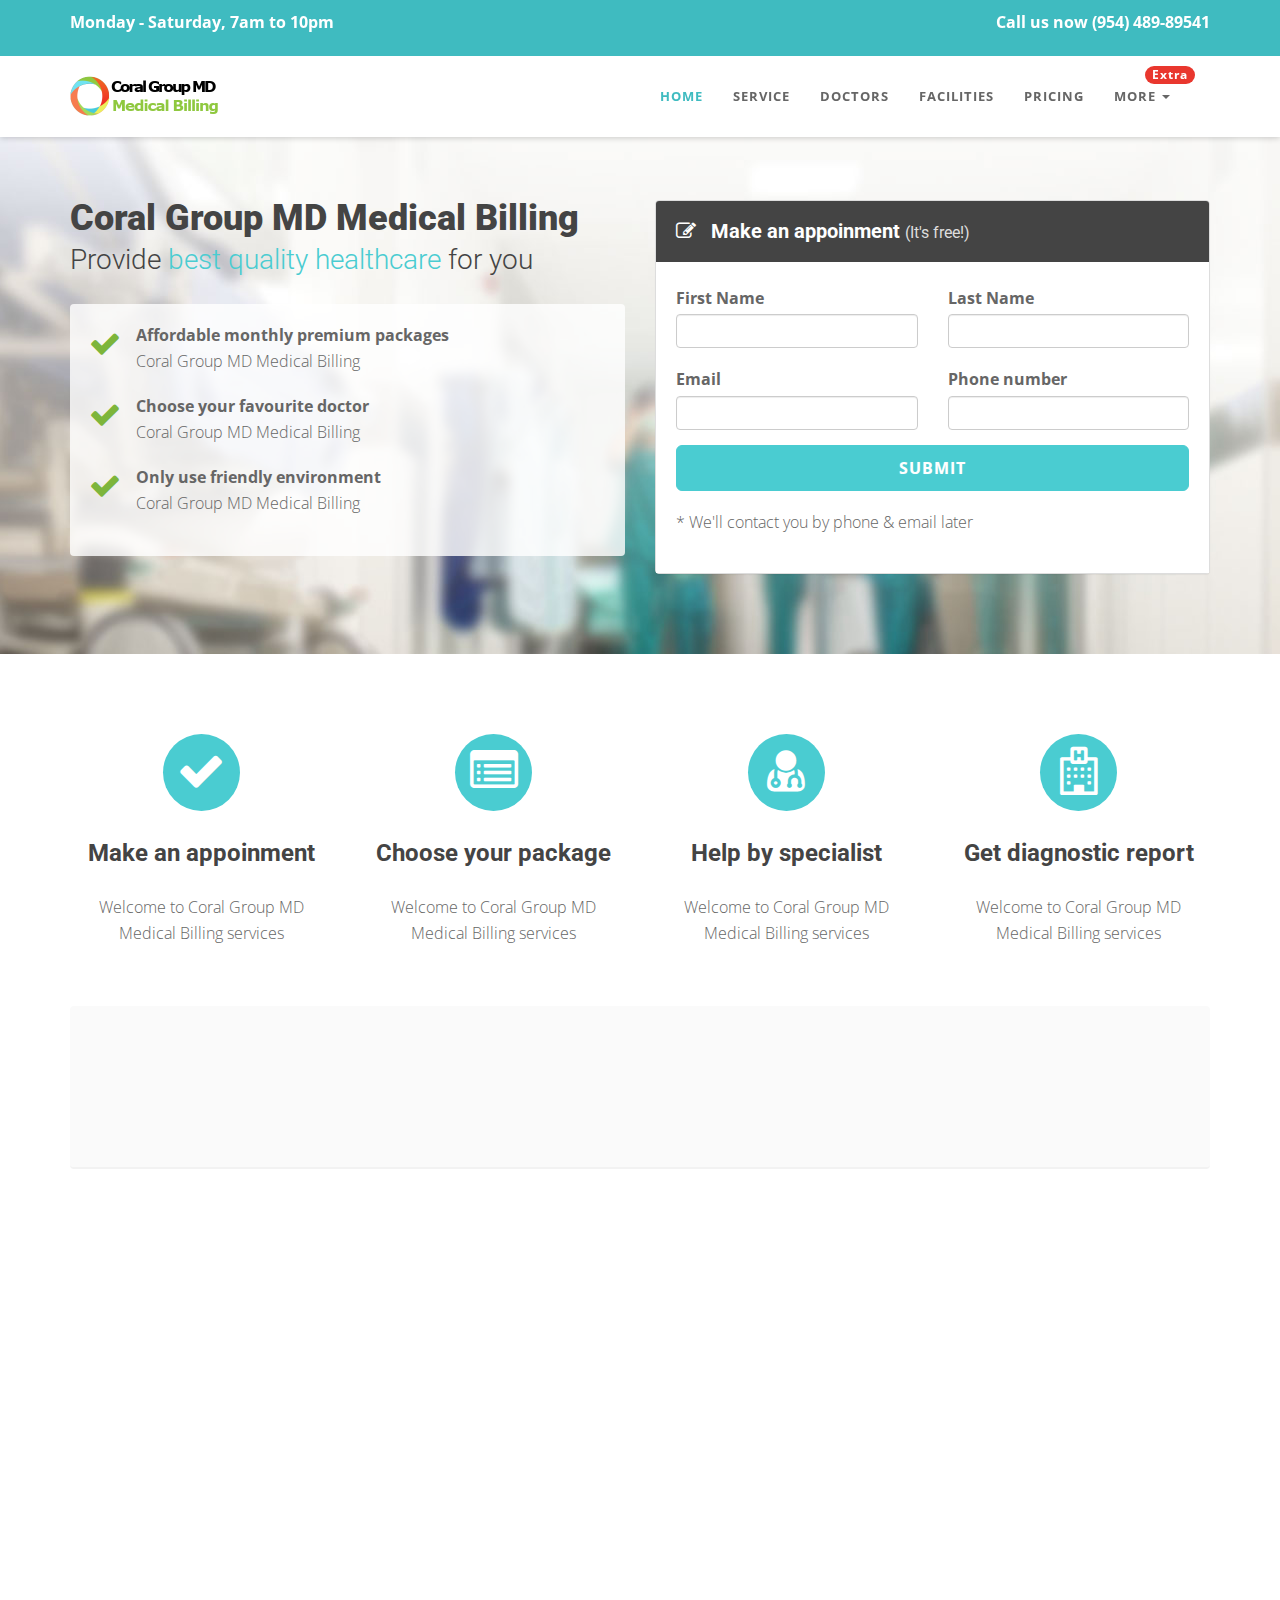
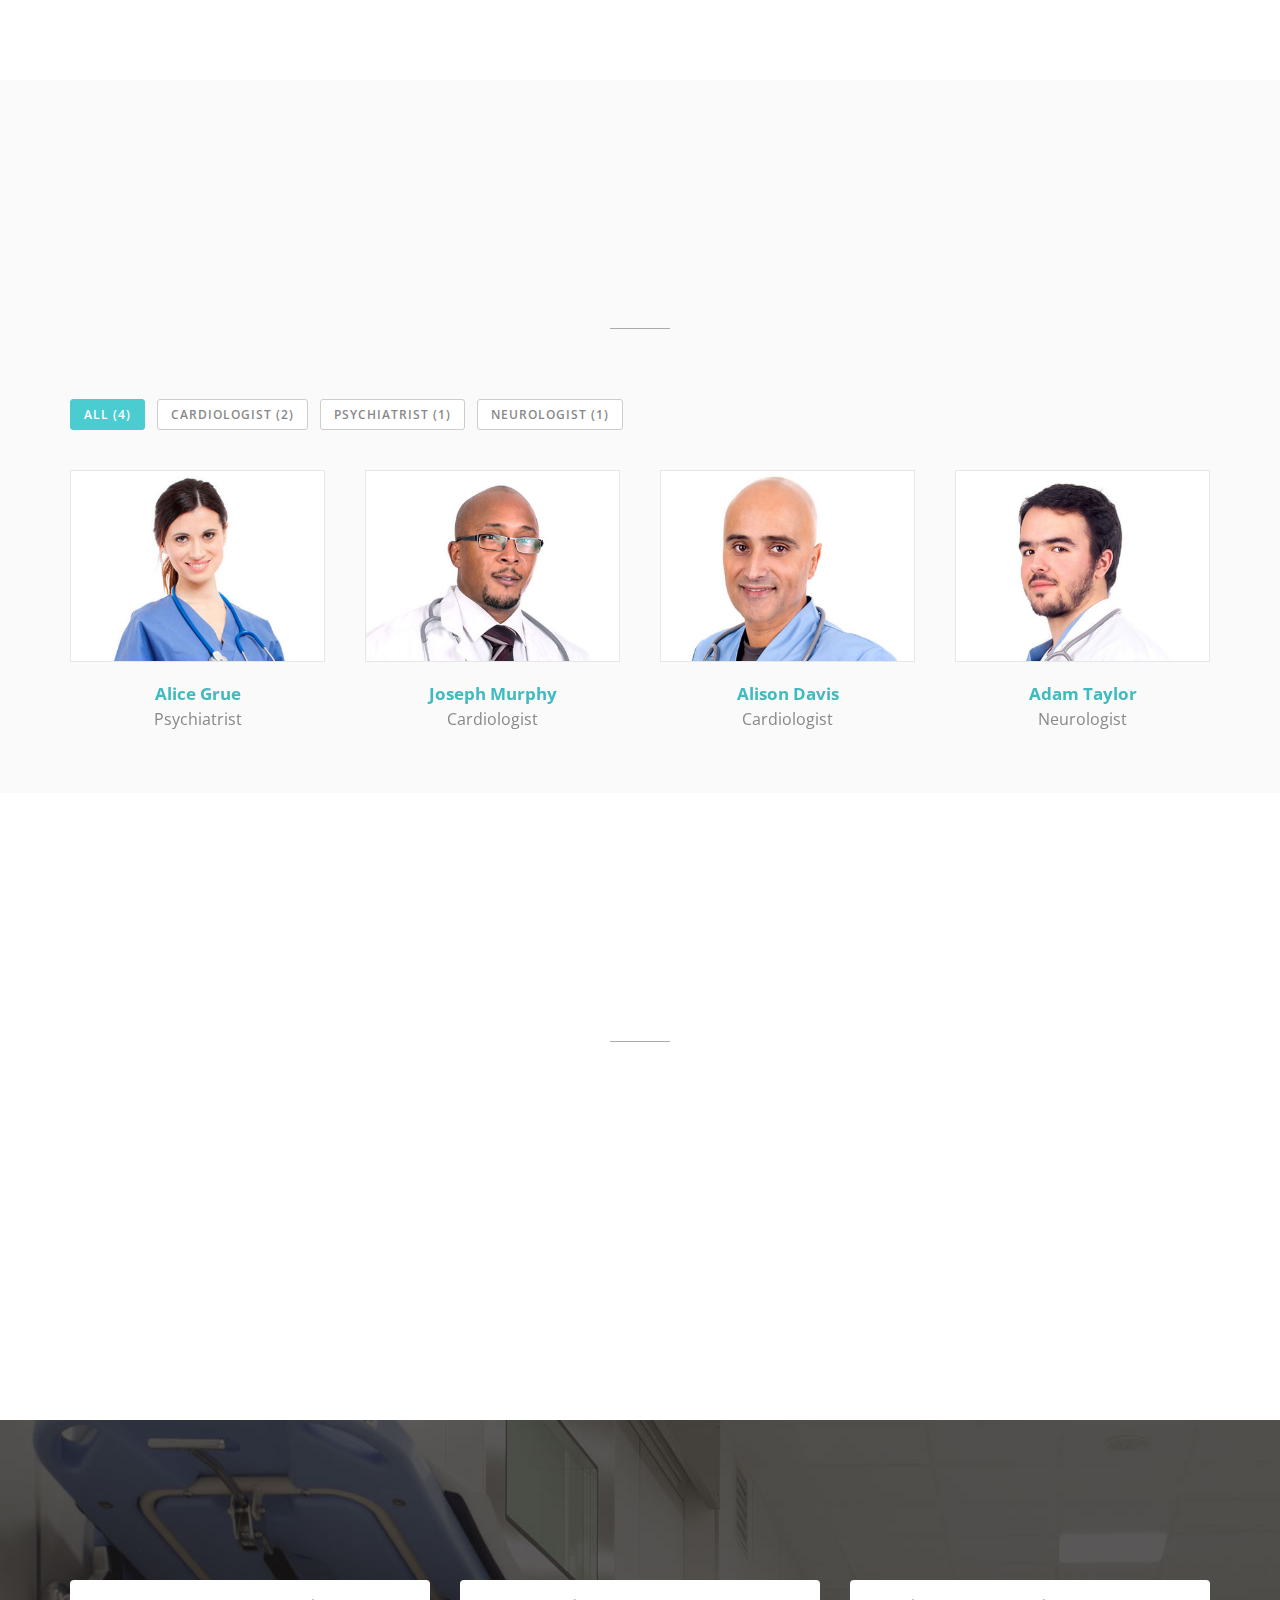
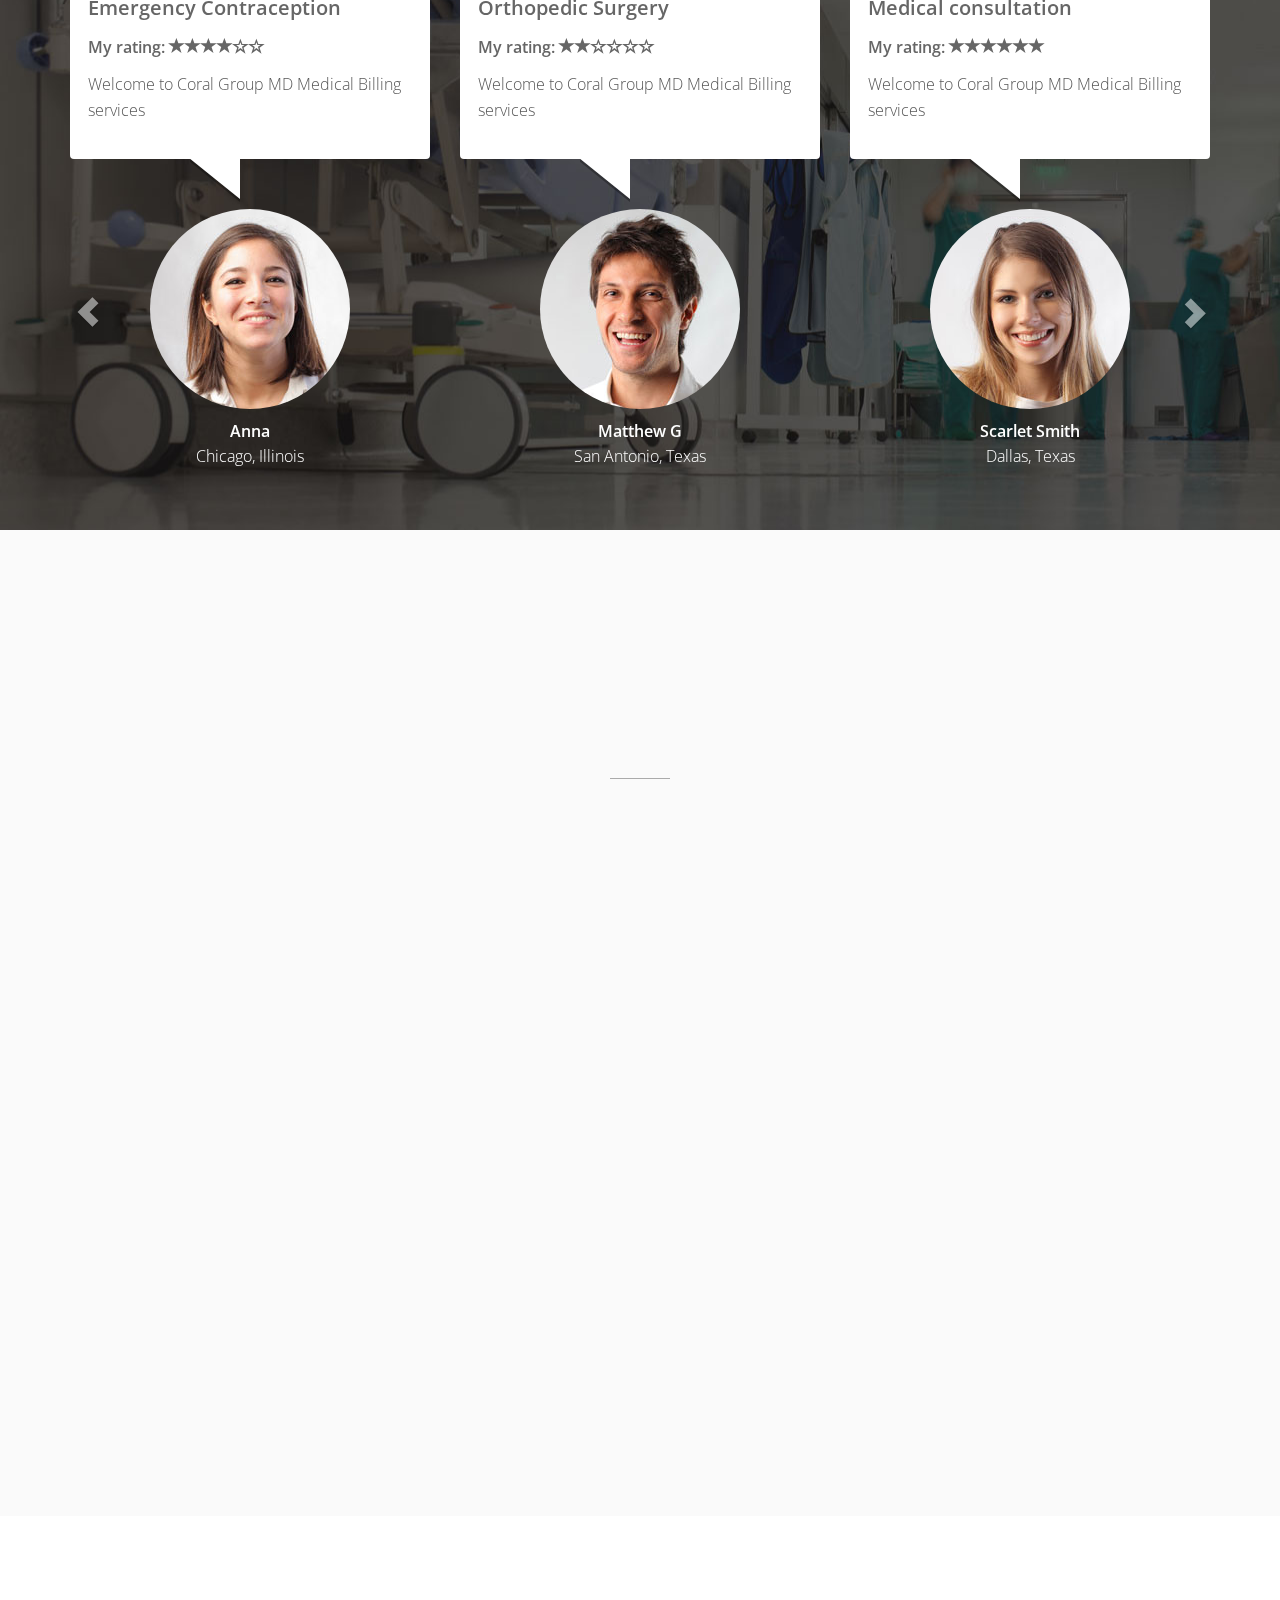
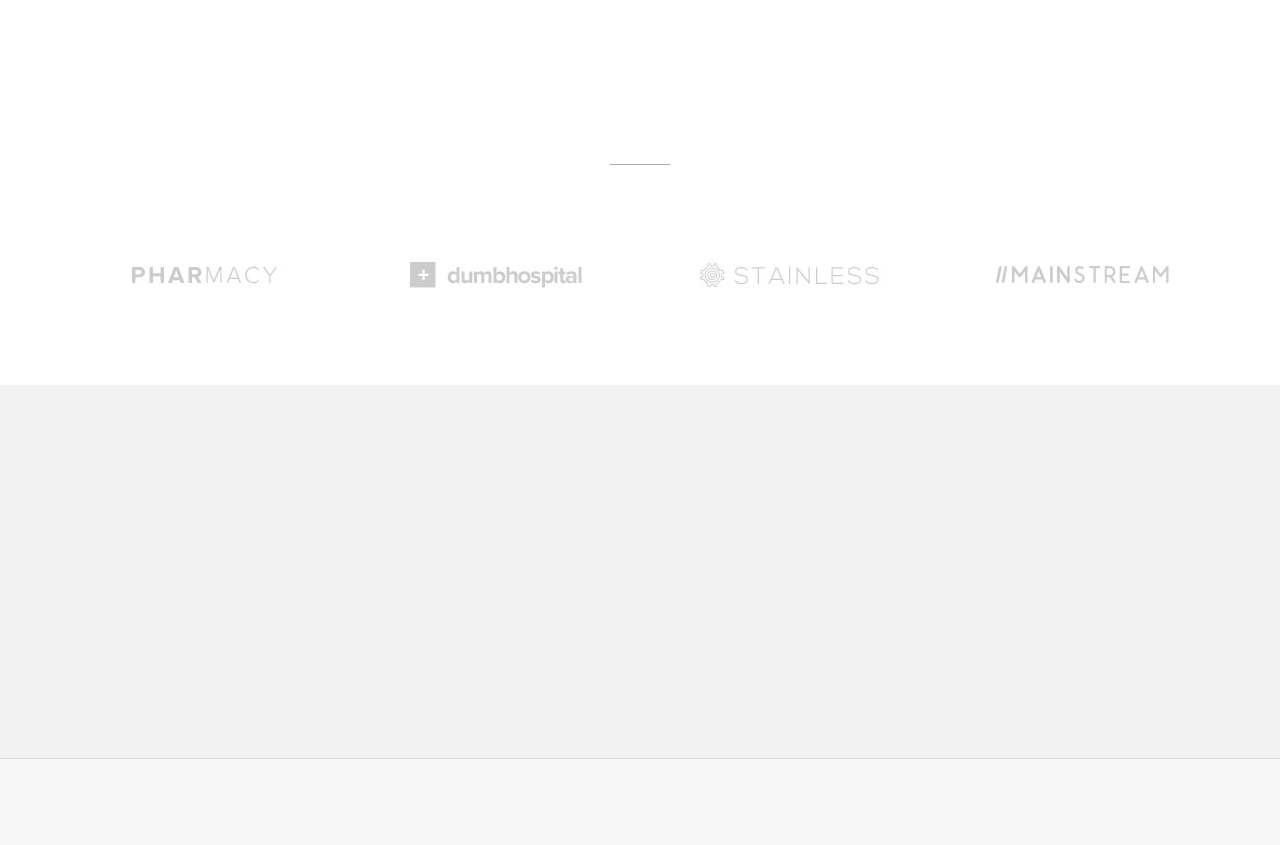
<file: index-form.html>
<!DOCTYPE html>
<html lang="en">

<head>
    <meta charset="utf-8">
    <meta name="viewport" content="width=device-width, initial-scale=1.0">
    <meta name="description" content="">
    <meta name="author" content="">

    <title>Coral Group MD Medical Billing</title>
	
    <!-- css -->
    <link href="css/bootstrap.min.css" rel="stylesheet" type="text/css">
    <link href="font-awesome/css/font-awesome.min.css" rel="stylesheet" type="text/css" />
	<link rel="stylesheet" type="text/css" href="plugins/cubeportfolio/css/cubeportfolio.min.css">
	<link href="css/nivo-lightbox.css" rel="stylesheet" />
	<link href="css/nivo-lightbox-theme/default/default.css" rel="stylesheet" type="text/css" />
	<link href="css/owl.carousel.css" rel="stylesheet" media="screen" />
    <link href="css/owl.theme.css" rel="stylesheet" media="screen" />
	<link href="css/animate.css" rel="stylesheet" />
    <link href="css/style.css" rel="stylesheet">

	<!-- boxed bg -->
	<link id="bodybg" href="bodybg/bg1.css" rel="stylesheet" type="text/css" />
	<!-- template skin -->
	<link id="t-colors" href="color/default.css" rel="stylesheet">


</head>

<body id="page-top" data-spy="scroll" data-target=".navbar-custom">

<div id="wrapper">
	
    <nav class="navbar navbar-custom navbar-fixed-top" role="navigation">
		<div class="top-area">
			<div class="container">
				<div class="row">
					<div class="col-sm-6 col-md-6">
					<p class="bold text-left">Monday - Saturday, 7am to 10pm </p>
					</div>
					<div class="col-sm-6 col-md-6">
					<p class="bold text-right">Call us now (954) 489-89541</p>
					</div>
				</div>
			</div>
		</div>
        <div class="container navigation">
		
            <div class="navbar-header page-scroll">
                <button type="button" class="navbar-toggle" data-toggle="collapse" data-target=".navbar-main-collapse">
                    <i class="fa fa-bars"></i>
                </button>
                <a class="navbar-brand" href="index.html">
                    <img src="img/logo.png" alt="" width="150" height="40" />
                </a>
            </div>

            <!-- Collect the nav links, forms, and other content for toggling -->
            <div class="collapse navbar-collapse navbar-right navbar-main-collapse">
			  <ul class="nav navbar-nav">
				<li class="active"><a href="#intro">Home</a></li>
				<li><a href="#service">Service</a></li>
				<li><a href="#doctor">Doctors</a></li>
				<li><a href="#facilities">Facilities</a></li>
				<li><a href="#pricing">Pricing</a></li>
				<li class="dropdown">
				  <a href="#" class="dropdown-toggle" data-toggle="dropdown"><span class="badge custom-badge red pull-right">Extra</span>More <b class="caret"></b></a>
				  <ul class="dropdown-menu">
						<li><a href="index.html">Home CTA</a></li>
						<li><a href="index-form.html">Home form</a></li>
						<li><a href="index-video.html">Home video</a></li>
				  </ul>
				</li>
			  </ul>
            </div>
            <!-- /.navbar-collapse -->
        </div>
        <!-- /.container -->
    </nav>
	

	<!-- Section: intro -->
    <section id="intro" class="intro">
		<div class="intro-content">
			<div class="container">
				<div class="row">
					<div class="col-lg-6">
					<div class="wow fadeInDown" data-wow-offset="0" data-wow-delay="0.1s">
					<h2 class="h-ultra">Coral Group MD Medical Billing</h2>
					</div>
					<div class="wow fadeInUp" data-wow-offset="0" data-wow-delay="0.1s">
					<h4 class="h-light">Provide <span class="color">best quality healthcare</span> for you</h4>
					</div>
						<div class="well well-trans">
						<div class="wow fadeInRight" data-wow-delay="0.1s">

						<ul class="lead-list">
							<li><span class="fa fa-check fa-2x icon-success"></span> <span class="list"><strong>Affordable monthly premium packages</strong><br />Coral Group MD Medical Billing</span></li>
							<li><span class="fa fa-check fa-2x icon-success"></span> <span class="list"><strong>Choose your favourite doctor</strong><br />Coral Group MD Medical Billing</span></li>
							<li><span class="fa fa-check fa-2x icon-success"></span> <span class="list"><strong>Only use friendly environment</strong><br />Coral Group MD Medical Billing</span></li>
						</ul>

						</div>
						</div>


					</div>
					<div class="col-lg-6">
						<div class="form-wrapper">
						<div class="wow fadeInRight" data-wow-duration="2s" data-wow-delay="0.2s">
						
							<div class="panel panel-skin">
							<div class="panel-heading">
									<h3 class="panel-title"><span class="fa fa-pencil-square-o"></span> Make an appoinment <small>(It's free!)</small></h3>
									</div>
									<div class="panel-body">
									<form role="form" class="lead">
										<div class="row">
											<div class="col-xs-6 col-sm-6 col-md-6">
												<div class="form-group">
													<label>First Name</label>
													<input type="text" name="first_name" id="first_name" class="form-control input-md">
												</div>
											</div>
											<div class="col-xs-6 col-sm-6 col-md-6">
												<div class="form-group">
													<label>Last Name</label>
													<input type="text" name="last_name" id="last_name" class="form-control input-md">
												</div>
											</div>
										</div>

										<div class="row">
											<div class="col-xs-6 col-sm-6 col-md-6">
												<div class="form-group">
													<label>Email</label>
													<input type="email" name="email" id="email" class="form-control input-md">
												</div>
											</div>
											<div class="col-xs-6 col-sm-6 col-md-6">
												<div class="form-group">
													<label>Phone number</label>
													<input type="text" name="phone" id="phone" class="form-control input-md">
												</div>
											</div>
										</div>
										
										<input type="submit" value="Submit" class="btn btn-skin btn-block btn-lg">
										
										<p class="lead-footer">* We'll contact you by phone & email later</p>
									
									</form>
								</div>
							</div>				
						
						</div>
						</div>
					</div>					
				</div>		
			</div>
		</div>		
    </section>
	
	<!-- /Section: intro -->

	<!-- Section: boxes -->
    <section id="boxes" class="home-section paddingtop-80">
	
		<div class="container">
			<div class="row">
				<div class="col-sm-3 col-md-3">
					<div class="wow fadeInUp" data-wow-delay="0.2s">
						<div class="box text-center">
							
							<i class="fa fa-check fa-3x circled bg-skin"></i>
							<h4 class="h-bold">Make an appoinment</h4>
							<p>
							Welcome to Coral Group MD Medical Billing services
							</p>
						</div>
					</div>
				</div>
				<div class="col-sm-3 col-md-3">
					<div class="wow fadeInUp" data-wow-delay="0.2s">
						<div class="box text-center">
							
							<i class="fa fa-list-alt fa-3x circled bg-skin"></i>
							<h4 class="h-bold">Choose your package</h4>
							<p>
							Welcome to Coral Group MD Medical Billing services
							</p>
						</div>
					</div>
				</div>
				<div class="col-sm-3 col-md-3">
					<div class="wow fadeInUp" data-wow-delay="0.2s">
						<div class="box text-center">
							<i class="fa fa-user-md fa-3x circled bg-skin"></i>
							<h4 class="h-bold">Help by specialist</h4>
							<p>
							Welcome to Coral Group MD Medical Billing services
							</p>
						</div>
					</div>
				</div>
				<div class="col-sm-3 col-md-3">
					<div class="wow fadeInUp" data-wow-delay="0.2s">
						<div class="box text-center">
							
							<i class="fa fa-hospital-o fa-3x circled bg-skin"></i>
							<h4 class="h-bold">Get diagnostic report</h4>
							<p>
							Welcome to Coral Group MD Medical Billing services
							</p>
						</div>
					</div>
				</div>
			</div>
		</div>

	</section>
	<!-- /Section: boxes -->
	
	
	<section id="callaction" class="home-section paddingtop-40">	
           <div class="container">
				<div class="row">
					<div class="col-md-12">
						<div class="callaction bg-gray">
							<div class="row">
								<div class="col-md-8">
									<div class="wow fadeInUp" data-wow-delay="0.1s">
									<div class="cta-text">
									<h3>In an emergency? Need help now?</h3>
									<p>Welcome to Coral Group MD Medical Billing services </p>
									</div>
									</div>
								</div>
								<div class="col-md-4">
									<div class="wow lightSpeedIn" data-wow-delay="0.1s">
										<div class="cta-btn">
										<a href="#" class="btn btn-skin btn-lg">Book an appoinment</a>	
										</div>
									</div>
								</div>
							</div>
						</div>
					</div>
				</div>
            </div>
	</section>	
	

	<!-- Section: services -->
    <section id="service" class="home-section nopadding paddingtop-60">

		<div class="container">

        <div class="row">
			<div class="col-sm-6 col-md-6">
				<div class="wow fadeInUp" data-wow-delay="0.2s">
				<img src="img/dummy/img-1.jpg" class="img-responsive" alt="" />
				</div>
            </div>
			<div class="col-sm-3 col-md-3">
				
				<div class="wow fadeInRight" data-wow-delay="0.1s">
                <div class="service-box">
					<div class="service-icon">
						<span class="fa fa-stethoscope fa-3x"></span> 
					</div>
					<div class="service-desc">
						<h5 class="h-light">Medical checkup</h5>
						<p>Welcome to Coral Group MD Medical Billing services</p>
					</div>
                </div>
				</div>
				
				<div class="wow fadeInRight" data-wow-delay="0.2s">
				<div class="service-box">
					<div class="service-icon">
						<span class="fa fa-wheelchair fa-3x"></span> 
					</div>
					<div class="service-desc">
						<h5 class="h-light">Nursing Services</h5>
						<p>Welcome to Coral Group MD Medical Billing services</p>
					</div>
                </div>
				</div>
				<div class="wow fadeInRight" data-wow-delay="0.3s">
				<div class="service-box">
					<div class="service-icon">
						<span class="fa fa-plus-square fa-3x"></span> 
					</div>
					<div class="service-desc">
						<h5 class="h-light">Pharmacy</h5>
						<p>Welcome to Coral Group MD Medical Billing services</p>
					</div>
                </div>
				</div>


            </div>
			<div class="col-sm-3 col-md-3">
				
				<div class="wow fadeInRight" data-wow-delay="0.1s">
                <div class="service-box">
					<div class="service-icon">
						<span class="fa fa-h-square fa-3x"></span> 
					</div>
					<div class="service-desc">
						<h5 class="h-light">Gyn Care</h5>
						<p>Welcome to Coral Group MD Medical Billing services</p>
					</div>
                </div>
				</div>
				
				<div class="wow fadeInRight" data-wow-delay="0.2s">
				<div class="service-box">
					<div class="service-icon">
						<span class="fa fa-filter fa-3x"></span> 
					</div>
					<div class="service-desc">
						<h5 class="h-light">Neurology</h5>
						<p>Welcome to Coral Group MD Medical Billing services</p>
					</div>
                </div>
				</div>
				<div class="wow fadeInRight" data-wow-delay="0.3s">
				<div class="service-box">
					<div class="service-icon">
						<span class="fa fa-user-md fa-3x"></span> 
					</div>
					<div class="service-desc">
						<h5 class="h-light">Sleep Center</h5>
						<p>Welcome to Coral Group MD Medical Billing services</p>
					</div>
                </div>
				</div>

            </div>
			
        </div>		
		</div>
	</section>
	<!-- /Section: services -->
	

	<!-- Section: team -->
    <section id="doctor" class="home-section bg-gray paddingbot-60">
		<div class="container marginbot-50">
			<div class="row">
				<div class="col-lg-8 col-lg-offset-2">
					<div class="wow fadeInDown" data-wow-delay="0.1s">
					<div class="section-heading text-center">
					<h2 class="h-bold">Doctors</h2>
					<p>Welcome to Coral Group MD Medical Billing services</p>
					</div>
					</div>
					<div class="divider-short"></div>
				</div>
			</div>
		</div>
		
		<div class="container">
			<div class="row">
				<div class="col-lg-12">
				
            <div id="filters-container" class="cbp-l-filters-alignLeft">
                <div data-filter="*" class="cbp-filter-item-active cbp-filter-item">All (<div class="cbp-filter-counter"></div>)</div>
                <div data-filter=".cardiologist" class="cbp-filter-item">Cardiologist (<div class="cbp-filter-counter"></div>)</div>
                <div data-filter=".psychiatrist" class="cbp-filter-item">Psychiatrist (<div class="cbp-filter-counter"></div>)</div>
                <div data-filter=".neurologist" class="cbp-filter-item">Neurologist (<div class="cbp-filter-counter"></div>)</div>
            </div>
		
            <div id="grid-container" class="cbp-l-grid-team">
                <ul>
                    <li class="cbp-item psychiatrist">
                        <a href="doctors/member1.html" class="cbp-caption cbp-singlePage">
                            <div class="cbp-caption-defaultWrap">
                                <img src="img/team/1.jpg" alt="" width="100%">
                            </div>
                            <div class="cbp-caption-activeWrap">
                                <div class="cbp-l-caption-alignCenter">
                                    <div class="cbp-l-caption-body">
                                        <div class="cbp-l-caption-text">VIEW PROFILE</div>
                                    </div>
                                </div>
                            </div>
                        </a>
                        <a href="doctors/member1.html" class="cbp-singlePage cbp-l-grid-team-name">Alice Grue</a>
                        <div class="cbp-l-grid-team-position">Psychiatrist</div>
                    </li>
                    <li class="cbp-item cardiologist">
                        <a href="doctors/member2.html" class="cbp-caption cbp-singlePage">
                            <div class="cbp-caption-defaultWrap">
                                <img src="img/team/2.jpg" alt="" width="100%">
                            </div>
                            <div class="cbp-caption-activeWrap">
                                <div class="cbp-l-caption-alignCenter">
                                    <div class="cbp-l-caption-body">
                                        <div class="cbp-l-caption-text">VIEW PROFILE</div>
                                    </div>
                                </div>
                            </div>
                        </a>
                        <a href="doctors/member2.html" class="cbp-singlePage cbp-l-grid-team-name">Joseph Murphy</a>
                        <div class="cbp-l-grid-team-position">Cardiologist</div>
                    </li>
                    <li class="cbp-item cardiologist">
                        <a href="doctors/member3.html" class="cbp-caption cbp-singlePage">
                            <div class="cbp-caption-defaultWrap">
                                <img src="img/team/3.jpg" alt="" width="100%">
                            </div>
                            <div class="cbp-caption-activeWrap">
                                <div class="cbp-l-caption-alignCenter">
                                    <div class="cbp-l-caption-body">
                                        <div class="cbp-l-caption-text">VIEW PROFILE</div>
                                    </div>
                                </div>
                            </div>
                        </a>
                        <a href="doctors/member3.html" class="cbp-singlePage cbp-l-grid-team-name">Alison Davis</a>
                        <div class="cbp-l-grid-team-position">Cardiologist</div>
                    </li>
                    <li class="cbp-item neurologist">
                        <a href="doctors/member4.html" class="cbp-caption cbp-singlePage">
                            <div class="cbp-caption-defaultWrap">
                                <img src="img/team/4.jpg" alt="" width="100%">
                            </div>
                            <div class="cbp-caption-activeWrap">
                                <div class="cbp-l-caption-alignCenter">
                                    <div class="cbp-l-caption-body">
                                        <div class="cbp-l-caption-text">VIEW PROFILE</div>
                                    </div>
                                </div>
                            </div>
                        </a>
                        <a href="doctors/member4.html" class="cbp-singlePage cbp-l-grid-team-name">Adam Taylor</a>
                        <div class="cbp-l-grid-team-position">Neurologist</div>
                    </li>

                </ul>
            </div>
			</div>
			</div>
		</div>

	</section>
	<!-- /Section: team -->

	
		
	<!-- Section: works -->
    <section id="facilities" class="home-section paddingbot-60">
		<div class="container marginbot-50">
			<div class="row">
				<div class="col-lg-8 col-lg-offset-2">
					<div class="wow fadeInDown" data-wow-delay="0.1s">
					<div class="section-heading text-center">
					<h2 class="h-bold">Our facilities</h2>
					<p>Welcome to Coral Group MD Medical Billing services</p>
					</div>
					</div>
					<div class="divider-short"></div>
				</div>
			</div>
		</div>

<div class="container">
			<div class="row">
                <div class="col-sm-12 col-md-12 col-lg-12" >
					<div class="wow bounceInUp" data-wow-delay="0.2s">
                    <div id="owl-works" class="owl-carousel">
                        <div class="item"><a href="img/photo/1.jpg" title="This is an image title" data-lightbox-gallery="gallery1" data-lightbox-hidpi="img/works/1@2x.jpg"><img src="img/photo/1.jpg" class="img-responsive" alt="img"></a></div>
                        <div class="item"><a href="img/photo/2.jpg" title="This is an image title" data-lightbox-gallery="gallery1" data-lightbox-hidpi="img/works/2@2x.jpg"><img src="img/photo/2.jpg" class="img-responsive " alt="img"></a></div>
                        <div class="item"><a href="img/photo/3.jpg" title="This is an image title" data-lightbox-gallery="gallery1" data-lightbox-hidpi="img/works/3@2x.jpg"><img src="img/photo/3.jpg" class="img-responsive " alt="img"></a></div>
                        <div class="item"><a href="img/photo/4.jpg" title="This is an image title" data-lightbox-gallery="gallery1" data-lightbox-hidpi="img/works/4@2x.jpg"><img src="img/photo/4.jpg" class="img-responsive " alt="img"></a></div>
                        <div class="item"><a href="img/photo/5.jpg" title="This is an image title" data-lightbox-gallery="gallery1" data-lightbox-hidpi="img/works/5@2x.jpg"><img src="img/photo/5.jpg" class="img-responsive " alt="img"></a></div>
                        <div class="item"><a href="img/photo/6.jpg" title="This is an image title" data-lightbox-gallery="gallery1" data-lightbox-hidpi="img/works/6@2x.jpg"><img src="img/photo/6.jpg" class="img-responsive " alt="img"></a></div>
                    </div>
					</div>
                </div>
            </div>
		</div>
	</section>
	<!-- /Section: works -->
	
	
	<!-- Section: testimonial -->
    <section id="testimonial" class="home-section paddingbot-60 parallax" data-stellar-background-ratio="0.5">

<div class="carousel-reviews broun-block">
    <div class="container">
        <div class="row">
            <div id="carousel-reviews" class="carousel slide" data-ride="carousel">
            
                <div class="carousel-inner">
                    <div class="item active">
                	    <div class="col-md-4 col-sm-6">
        				    <div class="block-text rel zmin">
						        <a title="" href="#">Emergency Contraception</a>
							    <div class="mark">My rating: <span class="rating-input"><span data-value="0" class="glyphicon glyphicon-star"></span><span data-value="1" class="glyphicon glyphicon-star"></span><span data-value="2" class="glyphicon glyphicon-star"></span><span data-value="3" class="glyphicon glyphicon-star"></span><span data-value="4" class="glyphicon glyphicon-star-empty"></span><span data-value="5" class="glyphicon glyphicon-star-empty"></span>  </span></div>
						        <p>Welcome to Coral Group MD Medical Billing services</p>
							    <ins class="ab zmin sprite sprite-i-triangle block"></ins>
					        </div>
							<div class="person-text rel text-light">					
								<img src="img/testimonials/1.jpg" alt="" class="person img-circle" />
								<a title="" href="#">Anna</a>
								<span>Chicago, Illinois</span>
							</div>
						</div>
            			<div class="col-md-4 col-sm-6 hidden-xs">
						    <div class="block-text rel zmin">
						        <a title="" href="#">Orthopedic Surgery</a>
							    <div class="mark">My rating: <span class="rating-input"><span data-value="0" class="glyphicon glyphicon-star"></span><span data-value="1" class="glyphicon glyphicon-star"></span><span data-value="2" class="glyphicon glyphicon-star-empty"></span><span data-value="3" class="glyphicon glyphicon-star-empty"></span><span data-value="4" class="glyphicon glyphicon-star-empty"></span><span data-value="5" class="glyphicon glyphicon-star-empty"></span>  </span></div>
						        <p>Welcome to Coral Group MD Medical Billing services</p>
							    <ins class="ab zmin sprite sprite-i-triangle block"></ins>
				            </div>
							<div class="person-text rel text-light">
				                <img src="img/testimonials/2.jpg" alt="" class="person img-circle" />
								<a title="" href="#">Matthew G</a>
								<span>San Antonio, Texas</span>
							</div>
						</div>
						<div class="col-md-4 col-sm-6 hidden-sm hidden-xs">
							<div class="block-text rel zmin">
								<a title="" href="#">Medical consultation</a>
								<div class="mark">My rating: <span class="rating-input"><span data-value="0" class="glyphicon glyphicon-star"></span><span data-value="1" class="glyphicon glyphicon-star"></span><span data-value="2" class="glyphicon glyphicon-star"></span><span data-value="3" class="glyphicon glyphicon-star"></span><span data-value="4" class="glyphicon glyphicon-star"></span><span data-value="5" class="glyphicon glyphicon-star"></span>  </span></div>
						        <p>Welcome to Coral Group MD Medical Billing services</p>
							    <ins class="ab zmin sprite sprite-i-triangle block"></ins>
							</div>
							<div class="person-text rel text-light">
								<img src="img/testimonials/3.jpg" alt="" class="person img-circle" />
								<a title="" href="#">Scarlet Smith</a>
								<span>Dallas, Texas</span>
							</div>
						</div>
                    </div>
                    <div class="item">
                        <div class="col-md-4 col-sm-6">
        				    <div class="block-text rel zmin">
						        <a title="" href="#">Birth control pills</a>
							    <div class="mark">My rating: <span class="rating-input"><span data-value="0" class="glyphicon glyphicon-star"></span><span data-value="1" class="glyphicon glyphicon-star"></span><span data-value="2" class="glyphicon glyphicon-star"></span><span data-value="3" class="glyphicon glyphicon-star"></span><span data-value="4" class="glyphicon glyphicon-star-empty"></span><span data-value="5" class="glyphicon glyphicon-star-empty"></span>  </span></div>
						        <p>Welcome to Coral Group MD Medical Billing services</p>
							    <ins class="ab zmin sprite sprite-i-triangle block"></ins>
					        </div>
							<div class="person-text rel text-light">
								<img src="img/testimonials/4.jpg" alt="" class="person img-circle" />
								<a title="" href="#">Lucas Thompson</a>
								<span>Austin, Texas</span>
							</div>
						</div>
            			<div class="col-md-4 col-sm-6 hidden-xs">
						    <div class="block-text rel zmin">
						        <a title="" href="#">Radiology</a>
							    <div class="mark">My rating: <span class="rating-input"><span data-value="0" class="glyphicon glyphicon-star"></span><span data-value="1" class="glyphicon glyphicon-star"></span><span data-value="2" class="glyphicon glyphicon-star-empty"></span><span data-value="3" class="glyphicon glyphicon-star-empty"></span><span data-value="4" class="glyphicon glyphicon-star-empty"></span><span data-value="5" class="glyphicon glyphicon-star-empty"></span>  </span></div>
						        <p>Welcome to Coral Group MD Medical Billing services</p>
							    <ins class="ab zmin sprite sprite-i-triangle block"></ins>
				            </div>
							<div class="person-text rel text-light">
								<img src="img/testimonials/5.jpg" alt="" class="person img-circle" />
						        <a title="" href="#">Ella Mentree</a>
								<span>Fort Worth, Texas</span>
							</div>
						</div>
						<div class="col-md-4 col-sm-6 hidden-sm hidden-xs">
							<div class="block-text rel zmin">
								<a title="" href="#">Cervical Lesions</a>
								<div class="mark">My rating: <span class="rating-input"><span data-value="0" class="glyphicon glyphicon-star"></span><span data-value="1" class="glyphicon glyphicon-star"></span><span data-value="2" class="glyphicon glyphicon-star"></span><span data-value="3" class="glyphicon glyphicon-star"></span><span data-value="4" class="glyphicon glyphicon-star"></span><span data-value="5" class="glyphicon glyphicon-star"></span>  </span></div>
						        <p>Welcome to Coral Group MD Medical Billing services</p>
							    <ins class="ab zmin sprite sprite-i-triangle block"></ins>
							</div>
							<div class="person-text rel text-light">
								<img src="img/testimonials/6.jpg" alt="" class="person img-circle" />
								<a title="" href="#">Suzanne Adam</a>
								<span>Detroit, Michigan</span>
							</div>
						</div>
                    </div>
                    
                   
                </div>
				
                <a class="left carousel-control" href="#carousel-reviews" role="button" data-slide="prev">
                    <span class="glyphicon glyphicon-chevron-left"></span>
                </a>
                <a class="right carousel-control" href="#carousel-reviews" role="button" data-slide="next">
                    <span class="glyphicon glyphicon-chevron-right"></span>
                </a>
            </div>
        </div>
    </div>
</div>
	</section>
	<!-- /Section: testimonial -->
	

	<!-- Section: pricing -->	
	<section id="pricing" class="home-section bg-gray paddingbot-60">	
		<div class="container marginbot-50">
			<div class="row">
				<div class="col-lg-8 col-lg-offset-2">
					<div class="wow lightSpeedIn" data-wow-delay="0.1s">
					<div class="section-heading text-center">
					<h2 class="h-bold">Health packages</h2>
					<p>Take charge of your health today with our specially designed health packages</p>
					</div>
					</div>
					<div class="divider-short"></div>
				</div>
			</div>
		</div>
           
		   <div class="container">
			
			<div class="row">

				<div class="col-sm-4 pricing-box">
					<div class="wow bounceInUp" data-wow-delay="0.1s">
					<div class="pricing-content general">
						<h2>Basic Fit 1 Package</h2>
						<h3>$33<sup>.99</sup> <span>/ one time</span></h3>
						<ul>
							<li>Anthropometry (BMI, WH Ratio) <i class="fa fa-check icon-success"></i></li>
							<li>Post Examination Review <i class="fa fa-check icon-success"></i></li>
							<li>General Screening – Basic <i class="fa fa-check icon-success"></i></li>
							<li><del>Health Screening Report</del> <i class="fa fa-times icon-danger"></i></li>
						</ul>

						<div class="price-bottom">
							<a href="#" class="btn btn-skin btn-lg">Purchase</a>
						</div>
					</div>
					</div>
				</div>

				<div class="col-sm-4 pricing-box featured-price">
					<div class="wow bounceInUp" data-wow-delay="0.3s">
					<div class="pricing-content featured">
						<h2>Golden Glow Package</h2>
						<h3>$65<sup>.99</sup> <span>/ one time</span></h3>
						<ul>
							<li>Anthropometry (BMI, WH Ratio) <i class="fa fa-check icon-success"></i></li>
							<li>Post Examination Review <i class="fa fa-check icon-success"></i></li>
							<li>General Screening – Basic <i class="fa fa-check icon-success"></i></li>
							<li>Body Composition Analysis <i class="fa fa-check icon-success"></i></li>
							<li>GR Assessment & Scoring <i class="fa fa-check icon-success"></i></li>
						</ul>

						<div class="price-bottom">
							<a href="#" class="btn btn-skin btn-lg">Purchase</a>
						</div>
					</div>
					</div>
				</div>

				<div class="col-sm-4 pricing-box">
					<div class="wow bounceInUp" data-wow-delay="0.2s">
					<div class="pricing-content general last">
						<h2>Basic Fit 2 Package</h2>
						<h3>$47<sup>.99</sup> <span>/ one time</span></h3>
						<ul>
							<li>Anthropometry (BMI, WH Ratio) <i class="fa fa-check icon-success"></i></li>
							<li>Post Examination Review <i class="fa fa-check icon-success"></i></li>
							<li>General Screening – Regular <i class="fa fa-check icon-success"></i></li>
							<li><del>Health Screening Report</del> <i class="fa fa-times icon-danger"></i></li>
						</ul>

						<div class="price-bottom">
							<a href="#" class="btn btn-skin btn-lg">Purchase</a>
						</div>
					</div>
					</div>
				</div>

			</div>				
				
            </div>
	</section>	 
	<!-- /Section: pricing -->
	
	<section id="partner" class="home-section paddingbot-60">	
		<div class="container marginbot-50">
			<div class="row">
				<div class="col-lg-8 col-lg-offset-2">
					<div class="wow lightSpeedIn" data-wow-delay="0.1s">
					<div class="section-heading text-center">
					<h2 class="h-bold">Our partner</h2>
					<p>Take charge of your health today with our specially designed health packages</p>
					</div>
					</div>
					<div class="divider-short"></div>
				</div>
			</div>
		</div>
		
           <div class="container">
				<div class="row">
					<div class="col-sm-6 col-md-3">
						<div class="partner">
						<a href="#"><img src="img/dummy/partner-1.jpg" alt="" /></a>
						</div>
					</div>
					<div class="col-sm-6 col-md-3">
						<div class="partner">
						<a href="#"><img src="img/dummy/partner-2.jpg" alt="" /></a>
						</div>
					</div>
					<div class="col-sm-6 col-md-3">
						<div class="partner">
						<a href="#"><img src="img/dummy/partner-3.jpg" alt="" /></a>
						</div>
					</div>
					<div class="col-sm-6 col-md-3">
						<div class="partner">
						<a href="#"><img src="img/dummy/partner-4.jpg" alt="" /></a>
						</div>
					</div>
				</div>
            </div>
	</section>	

	<footer>
	
		<div class="container">
			<div class="row">
				<div class="col-sm-6 col-md-4">
					<div class="wow fadeInDown" data-wow-delay="0.1s">
					<div class="widget">
						<h5>About Coral Group MD Medical Billing</h5>
						<p>
							Welcome to Coral Group MD Medical Billing services
						</p>
					</div>
					</div>
					<div class="wow fadeInDown" data-wow-delay="0.1s">
					<div class="widget">
						<h5>Information</h5>
						<ul>
							<li><a href="#">Home</a></li>
							<li><a href="#">Laboratory</a></li>
							<li><a href="#">Medical treatment</a></li>
							<li><a href="#">Terms & conditions</a></li>
						</ul>
					</div>
					</div>
				</div>
				<div class="col-sm-6 col-md-4">
					<div class="wow fadeInDown" data-wow-delay="0.1s">
					<div class="widget">
						<h5>Coral Group MD Medical Billing</h5>
						<p>
						Welcome to Coral Group MD Medical Billing services.
						</p>
						<ul>
							<li>
								<span class="fa-stack fa-lg">
									<i class="fa fa-circle fa-stack-2x"></i>
									<i class="fa fa-calendar-o fa-stack-1x fa-inverse"></i>
								</span> Monday - Saturday, 7am to 10pm
							</li>
							<li>
								<span class="fa-stack fa-lg">
									<i class="fa fa-circle fa-stack-2x"></i>
									<i class="fa fa-phone fa-stack-1x fa-inverse"></i>
								</span> 954 489 8954
							</li>
							<li>
								<span class="fa-stack fa-lg">
									<i class="fa fa-circle fa-stack-2x"></i>
									<i class="fa fa-envelope-o fa-stack-1x fa-inverse"></i>
								</span> hello@CoralGroupMD.com
							</li>

						</ul>
					</div>
					</div>
				</div>
				<div class="col-sm-6 col-md-4">
					<div class="wow fadeInDown" data-wow-delay="0.1s">
					<div class="widget">
						<h5>Our location</h5>
						<p>Coral Group MD, 101 University Dr. Suite 981, Coral Springs, FL 33076</p>		
						
					</div>
					</div>
					<div class="wow fadeInDown" data-wow-delay="0.1s">
					<div class="widget">
						<h5>Follow us</h5>
						<ul class="company-social">
								<li class="social-facebook"><a href="#"><i class="fa fa-facebook"></i></a></li>
								<li class="social-twitter"><a href="#"><i class="fa fa-twitter"></i></a></li>
								<li class="social-google"><a href="#"><i class="fa fa-google-plus"></i></a></li>
								<li class="social-vimeo"><a href="#"><i class="fa fa-vimeo-square"></i></a></li>
								<li class="social-dribble"><a href="#"><i class="fa fa-dribbble"></i></a></li>
						</ul>
					</div>
					</div>
				</div>
			</div>	
		</div>
		<div class="sub-footer">
		<div class="container">
			<div class="row">
				<div class="col-sm-6 col-md-6 col-lg-6">
					<div class="wow fadeInLeft" data-wow-delay="0.1s">
					<div class="text-left">
					<p>&copy;Copyright 2019 - BelleIT. All rights reserved.</p>
					</div>
					</div>
				</div>
				<div class="col-sm-6 col-md-6 col-lg-6">
					<div class="wow fadeInRight" data-wow-delay="0.1s">
					<div class="text-right">
						<p><a href="http://BelleIT.github.io/">Web site designed</a> by BelleIT</p>
					</div>
					</div>
				</div>
			</div>	
		</div>
		</div>
	</footer>

</div>
<a href="#" class="scrollup"><i class="fa fa-angle-up active"></i></a>

	<!-- Core JavaScript Files -->
    <script src="js/jquery.min.js"></script>	 
    <script src="js/bootstrap.min.js"></script>
    <script src="js/jquery.easing.min.js"></script>
	<script src="js/wow.min.js"></script>
	<script src="js/jquery.scrollTo.js"></script>
	<script src="js/jquery.appear.js"></script>
	<script src="js/stellar.js"></script>
	<script src="plugins/cubeportfolio/js/jquery.cubeportfolio.min.js"></script>
	<script src="js/owl.carousel.min.js"></script>
	<script src="js/nivo-lightbox.min.js"></script>
    <script src="js/custom.js"></script>


</body>

</html>
</file>
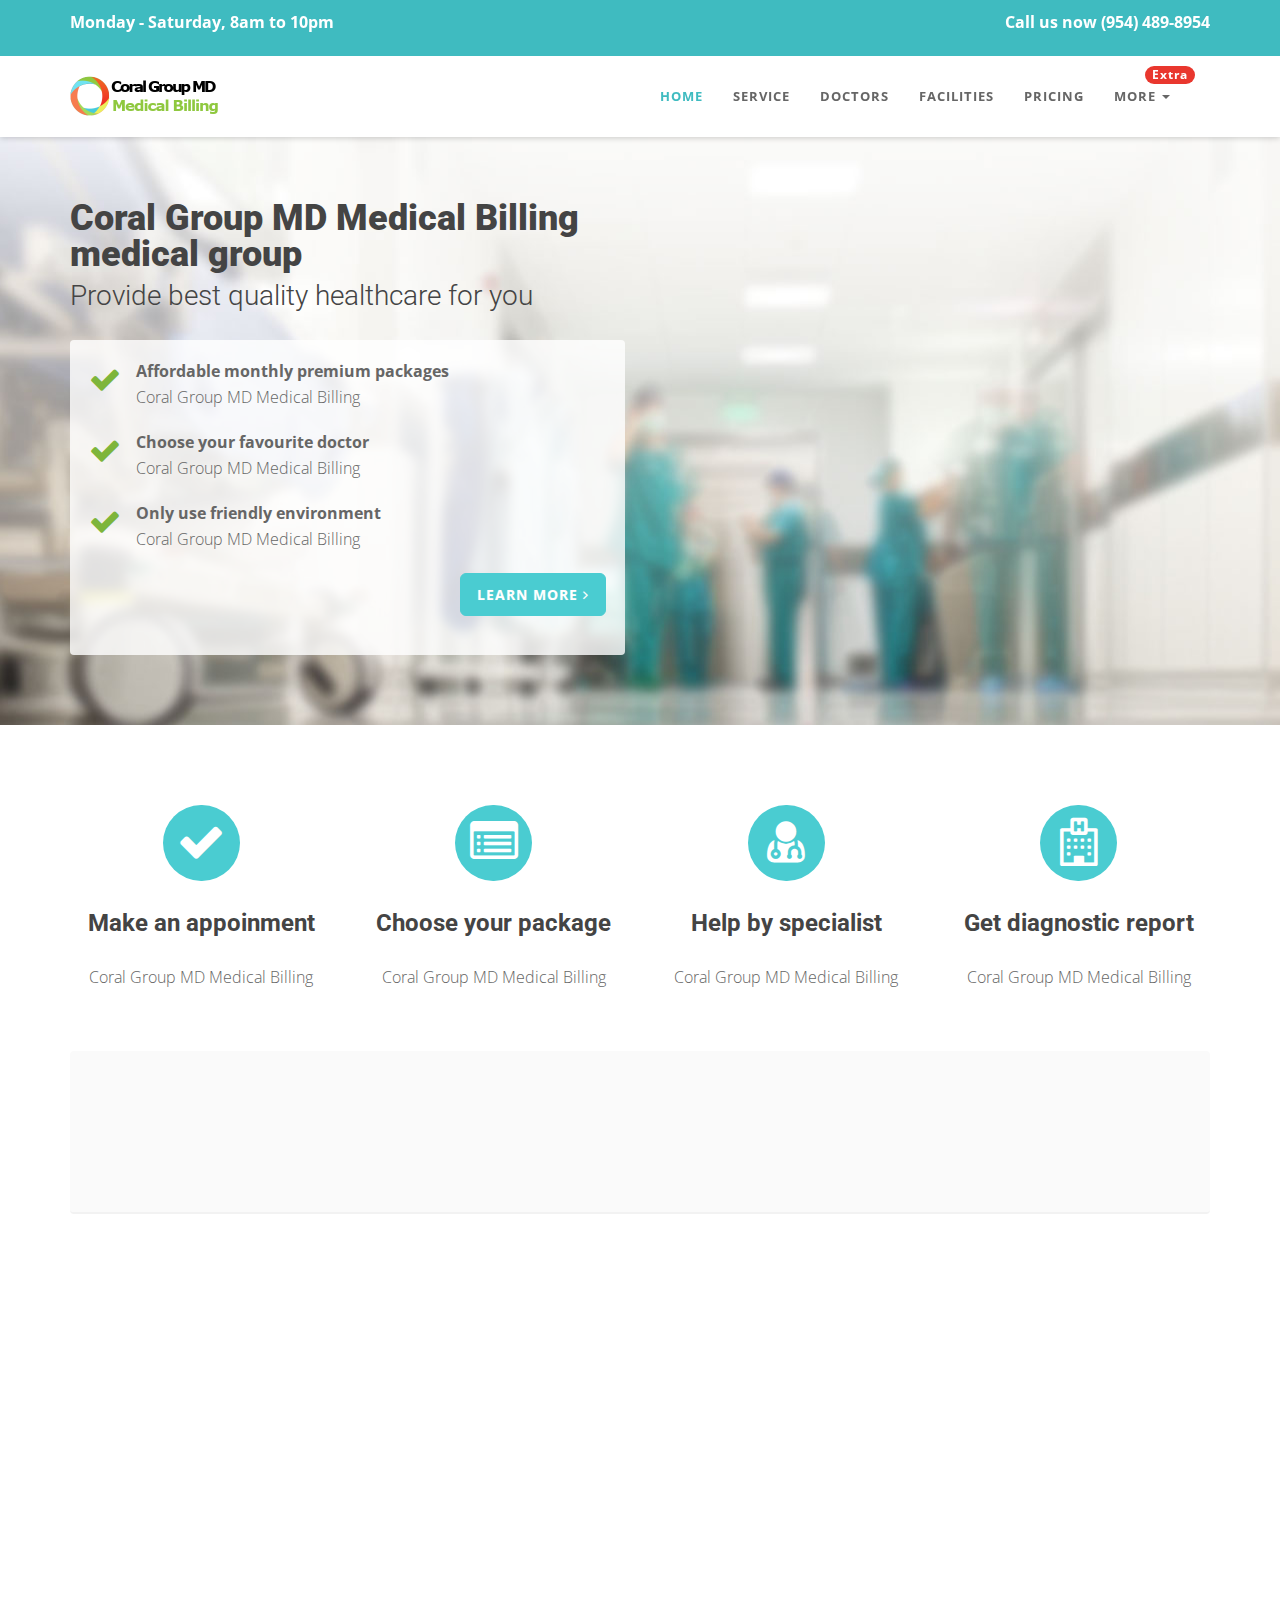
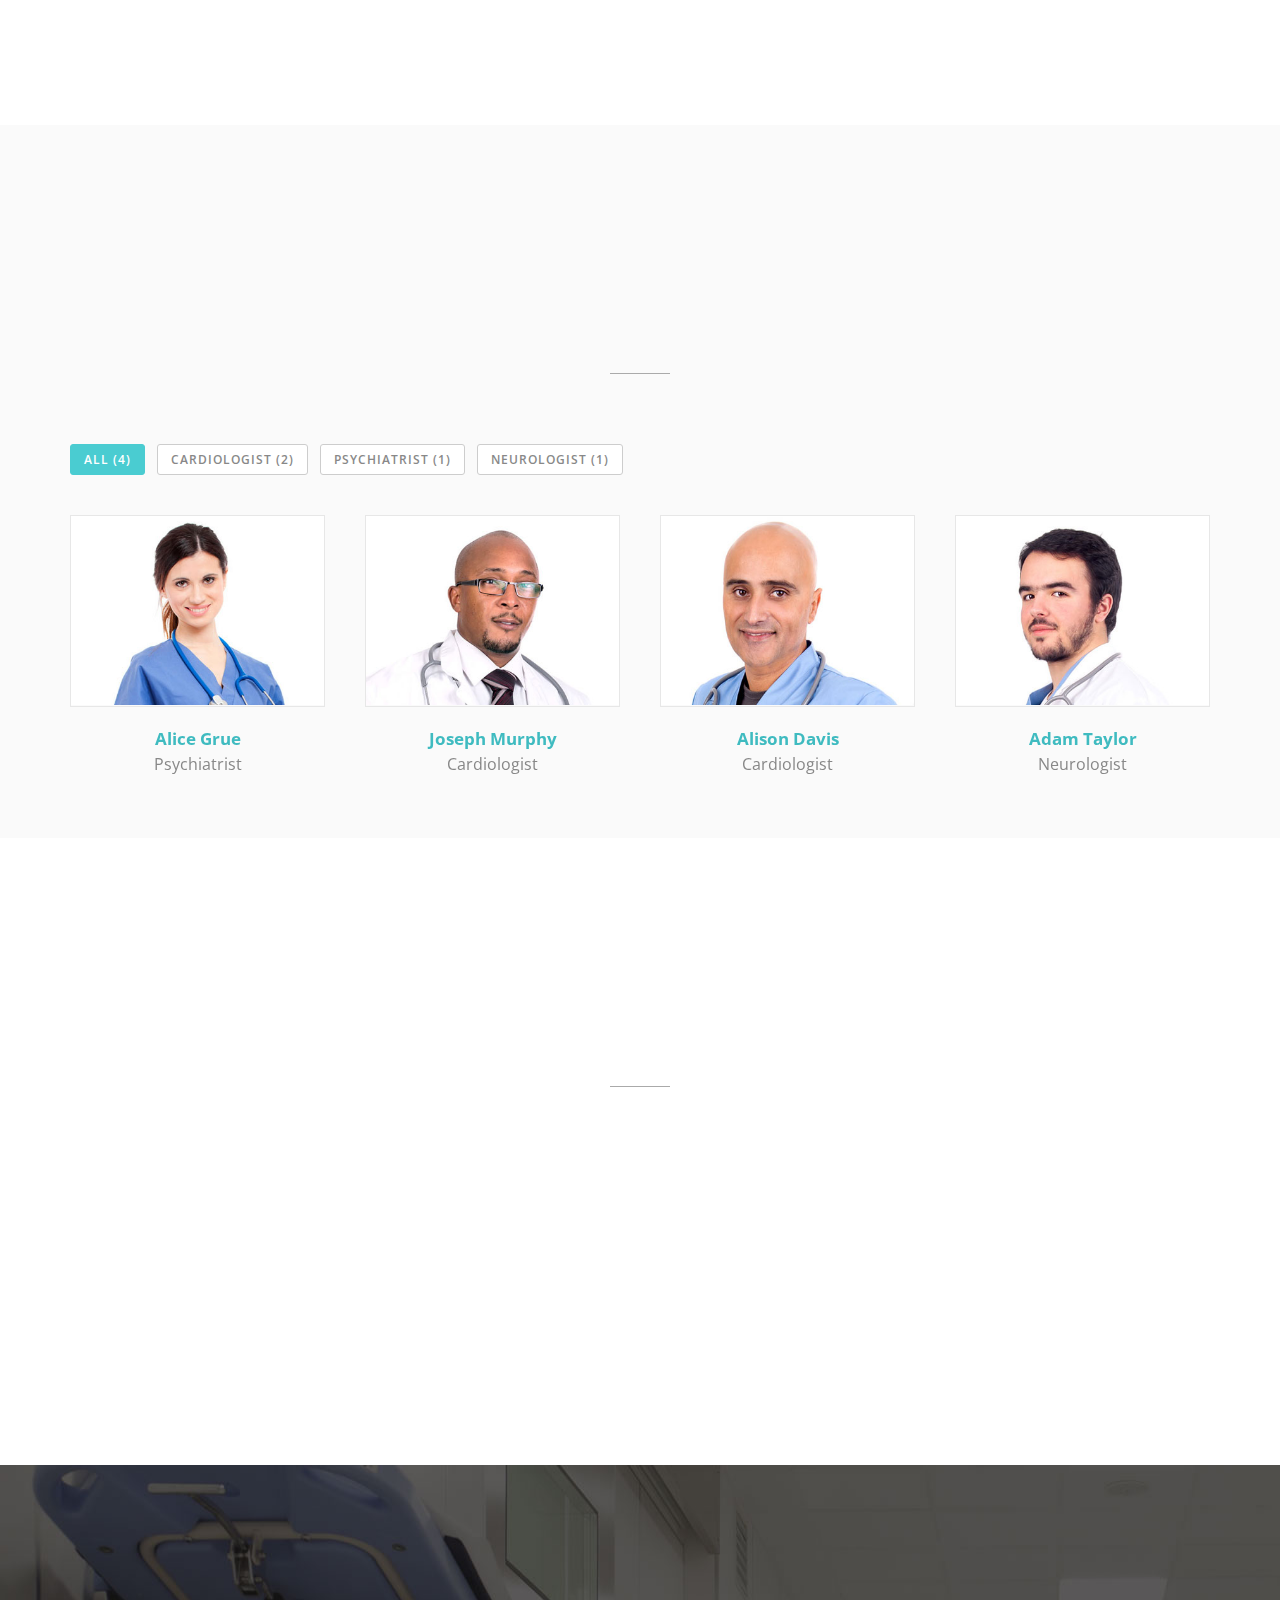
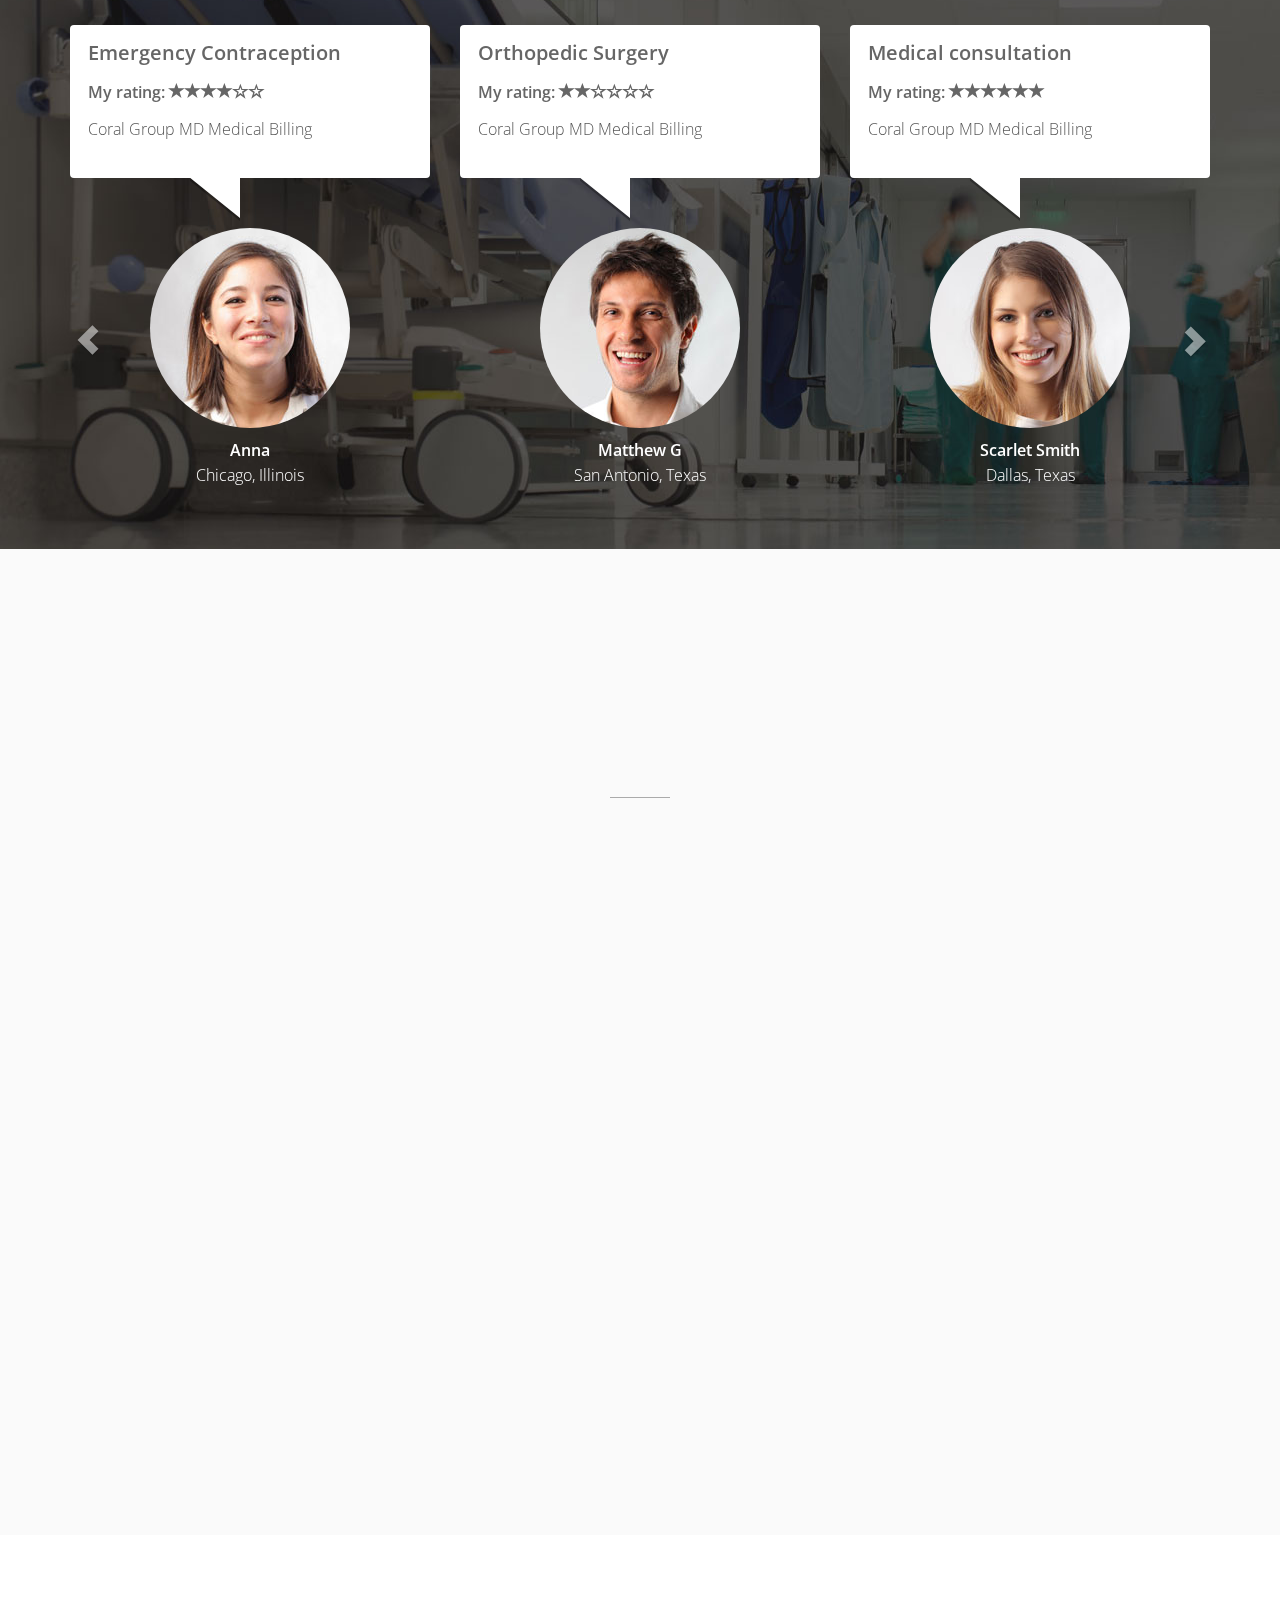
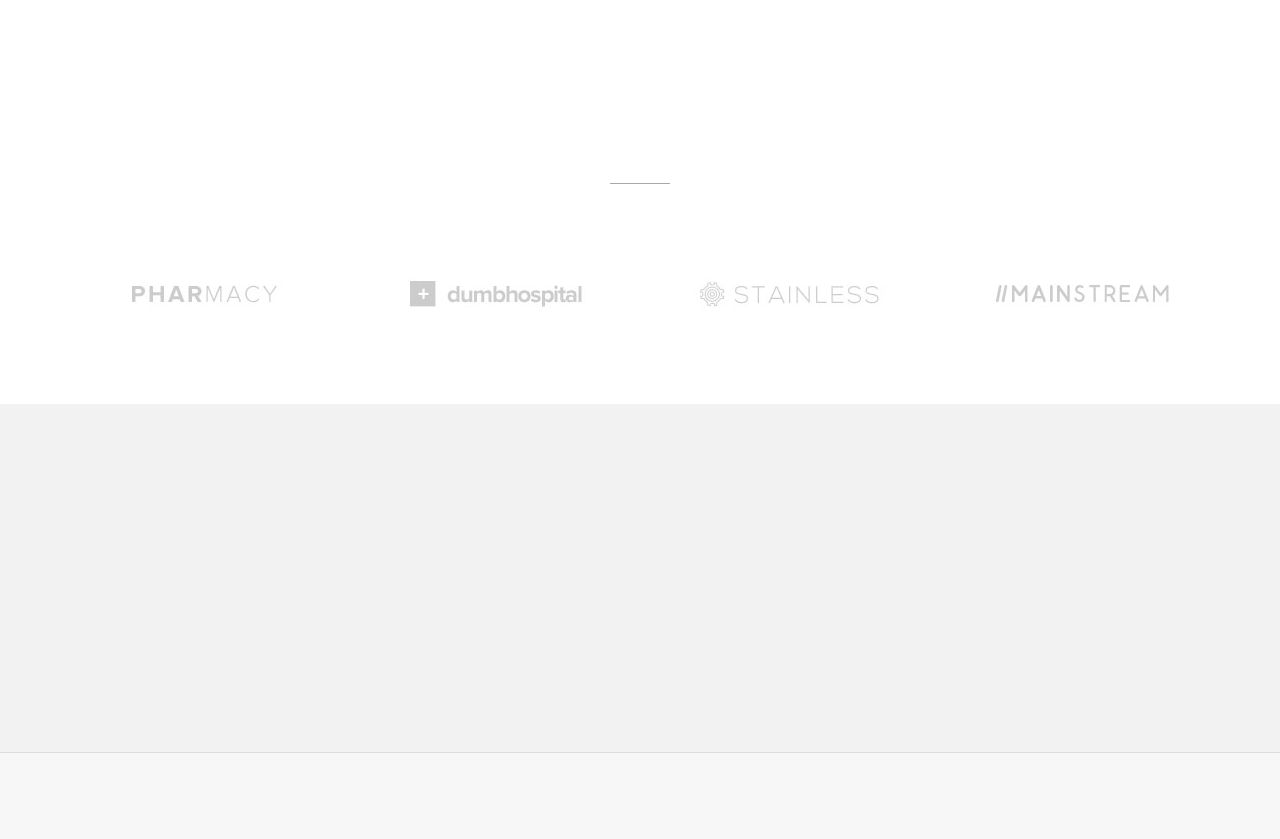
<file: index-video.html>
<!DOCTYPE html>
<html lang="en">

<head>
    <meta charset="utf-8">
    <meta name="viewport" content="width=device-width, initial-scale=1.0">
    <meta name="description" content="">
    <meta name="author" content="">

    <title>Coral Group MD Medical Billing</title>
	
    <!-- css -->
    <link href="css/bootstrap.min.css" rel="stylesheet" type="text/css">
    <link href="font-awesome/css/font-awesome.min.css" rel="stylesheet" type="text/css" />
	<link rel="stylesheet" type="text/css" href="plugins/cubeportfolio/css/cubeportfolio.min.css">
	<link href="css/nivo-lightbox.css" rel="stylesheet" />
	<link href="css/nivo-lightbox-theme/default/default.css" rel="stylesheet" type="text/css" />
	<link href="css/owl.carousel.css" rel="stylesheet" media="screen" />
    <link href="css/owl.theme.css" rel="stylesheet" media="screen" />
	<link href="css/animate.css" rel="stylesheet" />
    <link href="css/style.css" rel="stylesheet">

	<!-- boxed bg -->
	<link id="bodybg" href="bodybg/bg1.css" rel="stylesheet" type="text/css" />
	<!-- template skin -->
	<link id="t-colors" href="color/default.css" rel="stylesheet">


</head>

<body id="page-top" data-spy="scroll" data-target=".navbar-custom">


<div id="wrapper">
	
    <nav class="navbar navbar-custom navbar-fixed-top" role="navigation">
		<div class="top-area">
			<div class="container">
				<div class="row">
					<div class="col-sm-6 col-md-6">
					<p class="bold text-left">Monday - Saturday, 8am to 10pm </p>
					</div>
					<div class="col-sm-6 col-md-6">
					<p class="bold text-right">Call us now (954) 489-8954</p>
					</div>
				</div>
			</div>
		</div>
        <div class="container navigation">
		
            <div class="navbar-header page-scroll">
                <button type="button" class="navbar-toggle" data-toggle="collapse" data-target=".navbar-main-collapse">
                    <i class="fa fa-bars"></i>
                </button>
                <a class="navbar-brand" href="index.html">
                    <img src="img/logo.png" alt="" width="150" height="40" />
                </a>
            </div>

            <!-- Collect the nav links, forms, and other content for toggling -->
            <div class="collapse navbar-collapse navbar-right navbar-main-collapse">
			  <ul class="nav navbar-nav">
				<li class="active"><a href="#intro">Home</a></li>
				<li><a href="#service">Service</a></li>
				<li><a href="#doctor">Doctors</a></li>
				<li><a href="#facilities">Facilities</a></li>
				<li><a href="#pricing">Pricing</a></li>
				<li class="dropdown">
				  <a href="#" class="dropdown-toggle" data-toggle="dropdown"><span class="badge custom-badge red pull-right">Extra</span>More <b class="caret"></b></a>
				  <ul class="dropdown-menu">
					<li><a href="index.html">Home form</a></li>
					<li><a href="index-video.html">Home video</a></li>
					<li><a href="index-cta.html">Home CTA</a></li>
				  </ul>
				</li>
			  </ul>
            </div>
            <!-- /.navbar-collapse -->
        </div>
        <!-- /.container -->
    </nav>
	

	<!-- Section: intro -->
    <section id="intro" class="intro">
		<div class="intro-content paddingbot-50">
			<div class="container">
				<div class="row">
					<div class="col-lg-6">
					<div class="wow fadeInDown" data-wow-offset="0" data-wow-delay="0.1s">
					<h2 class="h-ultra">Coral Group MD Medical Billing medical group</h2>
					</div>
					<div class="wow fadeInUp" data-wow-offset="0" data-wow-delay="0.1s">
					<h4 class="h-light">Provide best quality healthcare for you</h4>
					</div>
						<div class="well well-trans">
						<div class="wow fadeInRight" data-wow-delay="0.1s">

						<ul class="lead-list">
							<li><span class="fa fa-check fa-2x icon-success"></span> <span class="list"><strong>Affordable monthly premium packages</strong><br />Coral Group MD Medical Billing</span></li>
							<li><span class="fa fa-check fa-2x icon-success"></span> <span class="list"><strong>Choose your favourite doctor</strong><br />Coral Group MD Medical Billing</span></li>
							<li><span class="fa fa-check fa-2x icon-success"></span> <span class="list"><strong>Only use friendly environment</strong><br />Coral Group MD Medical Billing</span></li>
						</ul>
						<p class="text-right wow bounceIn" data-wow-delay="0.4s">
						<a href="#" class="btn btn-skin btn-lg">Learn more <i class="fa fa-angle-right"></i></a>
						</p>
						</div>
						</div>


					</div>
					<div class="col-lg-6">
						<div class="embed-responsive embed-responsive-4by3">
                            <iframe class="embed-responsive-item" src="http://player.vimeo.com/video/22428395"></iframe>
                        </div>
					</div>					
				</div>		
			</div>
		</div>		
    </section>
	
	<!-- /Section: intro -->

	<!-- Section: boxes -->
    <section id="boxes" class="home-section paddingtop-80">
	
		<div class="container">
			<div class="row">
				<div class="col-sm-3 col-md-3">
					<div class="wow fadeInUp" data-wow-delay="0.2s">
						<div class="box text-center">
							
							<i class="fa fa-check fa-3x circled bg-skin"></i>
							<h4 class="h-bold">Make an appoinment</h4>
							<p>
							Coral Group MD Medical Billing
							</p>
						</div>
					</div>
				</div>
				<div class="col-sm-3 col-md-3">
					<div class="wow fadeInUp" data-wow-delay="0.2s">
						<div class="box text-center">
							
							<i class="fa fa-list-alt fa-3x circled bg-skin"></i>
							<h4 class="h-bold">Choose your package</h4>
							<p>
							Coral Group MD Medical Billing
							</p>
						</div>
					</div>
				</div>
				<div class="col-sm-3 col-md-3">
					<div class="wow fadeInUp" data-wow-delay="0.2s">
						<div class="box text-center">
							<i class="fa fa-user-md fa-3x circled bg-skin"></i>
							<h4 class="h-bold">Help by specialist</h4>
							<p>
							Coral Group MD Medical Billing
							</p>
						</div>
					</div>
				</div>
				<div class="col-sm-3 col-md-3">
					<div class="wow fadeInUp" data-wow-delay="0.2s">
						<div class="box text-center">
							
							<i class="fa fa-hospital-o fa-3x circled bg-skin"></i>
							<h4 class="h-bold">Get diagnostic report</h4>
							<p>
							Coral Group MD Medical Billing
							</p>
						</div>
					</div>
				</div>
			</div>
		</div>

	</section>
	<!-- /Section: boxes -->
	
	
	<section id="callaction" class="home-section paddingtop-40">	
           <div class="container">
				<div class="row">
					<div class="col-md-12">
						<div class="callaction bg-gray">
							<div class="row">
								<div class="col-md-8">
									<div class="wow fadeInUp" data-wow-delay="0.1s">
									<div class="cta-text">
									<h3>In an emergency? Need help now?</h3>
									<p>Coral Group MD Medical Billing </p>
									</div>
									</div>
								</div>
								<div class="col-md-4">
									<div class="wow lightSpeedIn" data-wow-delay="0.1s">
										<div class="cta-btn">
										<a href="#" class="btn btn-skin btn-lg">Book an appoinment</a>	
										</div>
									</div>
								</div>
							</div>
						</div>
					</div>
				</div>
            </div>
	</section>	
	

	<!-- Section: services -->
    <section id="service" class="home-section nopadding paddingtop-60">

		<div class="container">

        <div class="row">
			<div class="col-sm-6 col-md-6">
				<div class="wow fadeInUp" data-wow-delay="0.2s">
				<img src="img/dummy/img-1.jpg" class="img-responsive" alt="" />
				</div>
            </div>
			<div class="col-sm-3 col-md-3">
				
				<div class="wow fadeInRight" data-wow-delay="0.1s">
                <div class="service-box">
					<div class="service-icon">
						<span class="fa fa-stethoscope fa-3x"></span> 
					</div>
					<div class="service-desc">
						<h5 class="h-light">Medical checkup</h5>
						<p>Coral Group MD Medical Billing</p>
					</div>
                </div>
				</div>
				
				<div class="wow fadeInRight" data-wow-delay="0.2s">
				<div class="service-box">
					<div class="service-icon">
						<span class="fa fa-wheelchair fa-3x"></span> 
					</div>
					<div class="service-desc">
						<h5 class="h-light">Nursing Services</h5>
						<p>Coral Group MD Medical Billing</p>
					</div>
                </div>
				</div>
				<div class="wow fadeInRight" data-wow-delay="0.3s">
				<div class="service-box">
					<div class="service-icon">
						<span class="fa fa-plus-square fa-3x"></span> 
					</div>
					<div class="service-desc">
						<h5 class="h-light">Pharmacy</h5>
						<p>Coral Group MD Medical Billing</p>
					</div>
                </div>
				</div>


            </div>
			<div class="col-sm-3 col-md-3">
				
				<div class="wow fadeInRight" data-wow-delay="0.1s">
                <div class="service-box">
					<div class="service-icon">
						<span class="fa fa-h-square fa-3x"></span> 
					</div>
					<div class="service-desc">
						<h5 class="h-light">Gyn Care</h5>
						<p>Coral Group MD Medical Billing</p>
					</div>
                </div>
				</div>
				
				<div class="wow fadeInRight" data-wow-delay="0.2s">
				<div class="service-box">
					<div class="service-icon">
						<span class="fa fa-filter fa-3x"></span> 
					</div>
					<div class="service-desc">
						<h5 class="h-light">Neurology</h5>
						<p>Coral Group MD Medical Billing</p>
					</div>
                </div>
				</div>
				<div class="wow fadeInRight" data-wow-delay="0.3s">
				<div class="service-box">
					<div class="service-icon">
						<span class="fa fa-user-md fa-3x"></span> 
					</div>
					<div class="service-desc">
						<h5 class="h-light">Sleep Center</h5>
						<p>Coral Group MD Medical Billing</p>
					</div>
                </div>
				</div>

            </div>
			
        </div>		
		</div>
	</section>
	<!-- /Section: services -->
	

	<!-- Section: team -->
    <section id="doctor" class="home-section bg-gray paddingbot-60">
		<div class="container marginbot-50">
			<div class="row">
				<div class="col-lg-8 col-lg-offset-2">
					<div class="wow fadeInDown" data-wow-delay="0.1s">
					<div class="section-heading text-center">
					<h2 class="h-bold">Doctors</h2>
					<p>Coral Group MD Medical Billing</p>
					</div>
					</div>
					<div class="divider-short"></div>
				</div>
			</div>
		</div>
		
		<div class="container">
			<div class="row">
				<div class="col-lg-12">
				
            <div id="filters-container" class="cbp-l-filters-alignLeft">
                <div data-filter="*" class="cbp-filter-item-active cbp-filter-item">All (<div class="cbp-filter-counter"></div>)</div>
                <div data-filter=".cardiologist" class="cbp-filter-item">Cardiologist (<div class="cbp-filter-counter"></div>)</div>
                <div data-filter=".psychiatrist" class="cbp-filter-item">Psychiatrist (<div class="cbp-filter-counter"></div>)</div>
                <div data-filter=".neurologist" class="cbp-filter-item">Neurologist (<div class="cbp-filter-counter"></div>)</div>
            </div>
		
            <div id="grid-container" class="cbp-l-grid-team">
                <ul>
                    <li class="cbp-item psychiatrist">
                        <a href="doctors/member1.html" class="cbp-caption cbp-singlePage">
                            <div class="cbp-caption-defaultWrap">
                                <img src="img/team/1.jpg" alt="" width="100%">
                            </div>
                            <div class="cbp-caption-activeWrap">
                                <div class="cbp-l-caption-alignCenter">
                                    <div class="cbp-l-caption-body">
                                        <div class="cbp-l-caption-text">VIEW PROFILE</div>
                                    </div>
                                </div>
                            </div>
                        </a>
                        <a href="doctors/member1.html" class="cbp-singlePage cbp-l-grid-team-name">Alice Grue</a>
                        <div class="cbp-l-grid-team-position">Psychiatrist</div>
                    </li>
                    <li class="cbp-item cardiologist">
                        <a href="doctors/member2.html" class="cbp-caption cbp-singlePage">
                            <div class="cbp-caption-defaultWrap">
                                <img src="img/team/2.jpg" alt="" width="100%">
                            </div>
                            <div class="cbp-caption-activeWrap">
                                <div class="cbp-l-caption-alignCenter">
                                    <div class="cbp-l-caption-body">
                                        <div class="cbp-l-caption-text">VIEW PROFILE</div>
                                    </div>
                                </div>
                            </div>
                        </a>
                        <a href="doctors/member2.html" class="cbp-singlePage cbp-l-grid-team-name">Joseph Murphy</a>
                        <div class="cbp-l-grid-team-position">Cardiologist</div>
                    </li>
                    <li class="cbp-item cardiologist">
                        <a href="doctors/member3.html" class="cbp-caption cbp-singlePage">
                            <div class="cbp-caption-defaultWrap">
                                <img src="img/team/3.jpg" alt="" width="100%">
                            </div>
                            <div class="cbp-caption-activeWrap">
                                <div class="cbp-l-caption-alignCenter">
                                    <div class="cbp-l-caption-body">
                                        <div class="cbp-l-caption-text">VIEW PROFILE</div>
                                    </div>
                                </div>
                            </div>
                        </a>
                        <a href="doctors/member3.html" class="cbp-singlePage cbp-l-grid-team-name">Alison Davis</a>
                        <div class="cbp-l-grid-team-position">Cardiologist</div>
                    </li>
                    <li class="cbp-item neurologist">
                        <a href="doctors/member4.html" class="cbp-caption cbp-singlePage">
                            <div class="cbp-caption-defaultWrap">
                                <img src="img/team/4.jpg" alt="" width="100%">
                            </div>
                            <div class="cbp-caption-activeWrap">
                                <div class="cbp-l-caption-alignCenter">
                                    <div class="cbp-l-caption-body">
                                        <div class="cbp-l-caption-text">VIEW PROFILE</div>
                                    </div>
                                </div>
                            </div>
                        </a>
                        <a href="doctors/member4.html" class="cbp-singlePage cbp-l-grid-team-name">Adam Taylor</a>
                        <div class="cbp-l-grid-team-position">Neurologist</div>
                    </li>

                </ul>
            </div>
			</div>
			</div>
		</div>

	</section>
	<!-- /Section: team -->

	
		
	<!-- Section: works -->
    <section id="facilities" class="home-section paddingbot-60">
		<div class="container marginbot-50">
			<div class="row">
				<div class="col-lg-8 col-lg-offset-2">
					<div class="wow fadeInDown" data-wow-delay="0.1s">
					<div class="section-heading text-center">
					<h2 class="h-bold">Our facilities</h2>
					<p>Coral Group MD Medical Billing</p>
					</div>
					</div>
					<div class="divider-short"></div>
				</div>
			</div>
		</div>

<div class="container">
			<div class="row">
                <div class="col-sm-12 col-md-12 col-lg-12" >
					<div class="wow bounceInUp" data-wow-delay="0.2s">
                    <div id="owl-works" class="owl-carousel">
                        <div class="item"><a href="img/photo/1.jpg" title="This is an image title" data-lightbox-gallery="gallery1" data-lightbox-hidpi="img/works/1@2x.jpg"><img src="img/photo/1.jpg" class="img-responsive" alt="img"></a></div>
                        <div class="item"><a href="img/photo/2.jpg" title="This is an image title" data-lightbox-gallery="gallery1" data-lightbox-hidpi="img/works/2@2x.jpg"><img src="img/photo/2.jpg" class="img-responsive " alt="img"></a></div>
                        <div class="item"><a href="img/photo/3.jpg" title="This is an image title" data-lightbox-gallery="gallery1" data-lightbox-hidpi="img/works/3@2x.jpg"><img src="img/photo/3.jpg" class="img-responsive " alt="img"></a></div>
                        <div class="item"><a href="img/photo/4.jpg" title="This is an image title" data-lightbox-gallery="gallery1" data-lightbox-hidpi="img/works/4@2x.jpg"><img src="img/photo/4.jpg" class="img-responsive " alt="img"></a></div>
                        <div class="item"><a href="img/photo/5.jpg" title="This is an image title" data-lightbox-gallery="gallery1" data-lightbox-hidpi="img/works/5@2x.jpg"><img src="img/photo/5.jpg" class="img-responsive " alt="img"></a></div>
                        <div class="item"><a href="img/photo/6.jpg" title="This is an image title" data-lightbox-gallery="gallery1" data-lightbox-hidpi="img/works/6@2x.jpg"><img src="img/photo/6.jpg" class="img-responsive " alt="img"></a></div>
                    </div>
					</div>
                </div>
            </div>
		</div>
	</section>
	<!-- /Section: works -->
	
	
	<!-- Section: testimonial -->
    <section id="testimonial" class="home-section paddingbot-60 parallax" data-stellar-background-ratio="0.5">

<div class="carousel-reviews broun-block">
    <div class="container">
        <div class="row">
            <div id="carousel-reviews" class="carousel slide" data-ride="carousel">
            
                <div class="carousel-inner">
                    <div class="item active">
                	    <div class="col-md-4 col-sm-6">
        				    <div class="block-text rel zmin">
						        <a title="" href="#">Emergency Contraception</a>
							    <div class="mark">My rating: <span class="rating-input"><span data-value="0" class="glyphicon glyphicon-star"></span><span data-value="1" class="glyphicon glyphicon-star"></span><span data-value="2" class="glyphicon glyphicon-star"></span><span data-value="3" class="glyphicon glyphicon-star"></span><span data-value="4" class="glyphicon glyphicon-star-empty"></span><span data-value="5" class="glyphicon glyphicon-star-empty"></span>  </span></div>
						        <p>Coral Group MD Medical Billing</p>
							    <ins class="ab zmin sprite sprite-i-triangle block"></ins>
					        </div>
							<div class="person-text rel text-light">					
								<img src="img/testimonials/1.jpg" alt="" class="person img-circle" />
								<a title="" href="#">Anna</a>
								<span>Chicago, Illinois</span>
							</div>
						</div>
            			<div class="col-md-4 col-sm-6 hidden-xs">
						    <div class="block-text rel zmin">
						        <a title="" href="#">Orthopedic Surgery</a>
							    <div class="mark">My rating: <span class="rating-input"><span data-value="0" class="glyphicon glyphicon-star"></span><span data-value="1" class="glyphicon glyphicon-star"></span><span data-value="2" class="glyphicon glyphicon-star-empty"></span><span data-value="3" class="glyphicon glyphicon-star-empty"></span><span data-value="4" class="glyphicon glyphicon-star-empty"></span><span data-value="5" class="glyphicon glyphicon-star-empty"></span>  </span></div>
						        <p>Coral Group MD Medical Billing</p>
							    <ins class="ab zmin sprite sprite-i-triangle block"></ins>
				            </div>
							<div class="person-text rel text-light">
				                <img src="img/testimonials/2.jpg" alt="" class="person img-circle" />
								<a title="" href="#">Matthew G</a>
								<span>San Antonio, Texas</span>
							</div>
						</div>
						<div class="col-md-4 col-sm-6 hidden-sm hidden-xs">
							<div class="block-text rel zmin">
								<a title="" href="#">Medical consultation</a>
								<div class="mark">My rating: <span class="rating-input"><span data-value="0" class="glyphicon glyphicon-star"></span><span data-value="1" class="glyphicon glyphicon-star"></span><span data-value="2" class="glyphicon glyphicon-star"></span><span data-value="3" class="glyphicon glyphicon-star"></span><span data-value="4" class="glyphicon glyphicon-star"></span><span data-value="5" class="glyphicon glyphicon-star"></span>  </span></div>
						        <p>Coral Group MD Medical Billing</p>
							    <ins class="ab zmin sprite sprite-i-triangle block"></ins>
							</div>
							<div class="person-text rel text-light">
								<img src="img/testimonials/3.jpg" alt="" class="person img-circle" />
								<a title="" href="#">Scarlet Smith</a>
								<span>Dallas, Texas</span>
							</div>
						</div>
                    </div>
                    <div class="item">
                        <div class="col-md-4 col-sm-6">
        				    <div class="block-text rel zmin">
						        <a title="" href="#">Birth control pills</a>
							    <div class="mark">My rating: <span class="rating-input"><span data-value="0" class="glyphicon glyphicon-star"></span><span data-value="1" class="glyphicon glyphicon-star"></span><span data-value="2" class="glyphicon glyphicon-star"></span><span data-value="3" class="glyphicon glyphicon-star"></span><span data-value="4" class="glyphicon glyphicon-star-empty"></span><span data-value="5" class="glyphicon glyphicon-star-empty"></span>  </span></div>
						        <p>Coral Group MD Medical Billing</p>
							    <ins class="ab zmin sprite sprite-i-triangle block"></ins>
					        </div>
							<div class="person-text rel text-light">
								<img src="img/testimonials/4.jpg" alt="" class="person img-circle" />
								<a title="" href="#">Lucas Thompson</a>
								<span>Austin, Texas</span>
							</div>
						</div>
            			<div class="col-md-4 col-sm-6 hidden-xs">
						    <div class="block-text rel zmin">
						        <a title="" href="#">Radiology</a>
							    <div class="mark">My rating: <span class="rating-input"><span data-value="0" class="glyphicon glyphicon-star"></span><span data-value="1" class="glyphicon glyphicon-star"></span><span data-value="2" class="glyphicon glyphicon-star-empty"></span><span data-value="3" class="glyphicon glyphicon-star-empty"></span><span data-value="4" class="glyphicon glyphicon-star-empty"></span><span data-value="5" class="glyphicon glyphicon-star-empty"></span>  </span></div>
						        <p>Coral Group MD Medical Billing</p>
							    <ins class="ab zmin sprite sprite-i-triangle block"></ins>
				            </div>
							<div class="person-text rel text-light">
								<img src="img/testimonials/5.jpg" alt="" class="person img-circle" />
						        <a title="" href="#">Ella Mentree</a>
								<span>Fort Worth, Texas</span>
							</div>
						</div>
						<div class="col-md-4 col-sm-6 hidden-sm hidden-xs">
							<div class="block-text rel zmin">
								<a title="" href="#">Cervical Lesions</a>
								<div class="mark">My rating: <span class="rating-input"><span data-value="0" class="glyphicon glyphicon-star"></span><span data-value="1" class="glyphicon glyphicon-star"></span><span data-value="2" class="glyphicon glyphicon-star"></span><span data-value="3" class="glyphicon glyphicon-star"></span><span data-value="4" class="glyphicon glyphicon-star"></span><span data-value="5" class="glyphicon glyphicon-star"></span>  </span></div>
						        <p>Coral Group MD Medical Billing</p>
							    <ins class="ab zmin sprite sprite-i-triangle block"></ins>
							</div>
							<div class="person-text rel text-light">
								<img src="img/testimonials/6.jpg" alt="" class="person img-circle" />
								<a title="" href="#">Suzanne Adam</a>
								<span>Detroit, Michigan</span>
							</div>
						</div>
                    </div>
                    
                   
                </div>
				
                <a class="left carousel-control" href="#carousel-reviews" role="button" data-slide="prev">
                    <span class="glyphicon glyphicon-chevron-left"></span>
                </a>
                <a class="right carousel-control" href="#carousel-reviews" role="button" data-slide="next">
                    <span class="glyphicon glyphicon-chevron-right"></span>
                </a>
            </div>
        </div>
    </div>
</div>
	</section>
	<!-- /Section: testimonial -->
	

	<!-- Section: pricing -->	
	<section id="pricing" class="home-section bg-gray paddingbot-60">	
		<div class="container marginbot-50">
			<div class="row">
				<div class="col-lg-8 col-lg-offset-2">
					<div class="wow lightSpeedIn" data-wow-delay="0.1s">
					<div class="section-heading text-center">
					<h2 class="h-bold">Health packages</h2>
					<p>Take charge of your health today with our specially designed health packages</p>
					</div>
					</div>
					<div class="divider-short"></div>
				</div>
			</div>
		</div>
           
		   <div class="container">
			
			<div class="row">

				<div class="col-sm-4 pricing-box">
					<div class="wow bounceInUp" data-wow-delay="0.1s">
					<div class="pricing-content general">
						<h2>Basic Fit 1 Package</h2>
						<h3>$33<sup>.99</sup> <span>/ one time</span></h3>
						<ul>
							<li>Anthropometry (BMI, WH Ratio) <i class="fa fa-check icon-success"></i></li>
							<li>Post Examination Review <i class="fa fa-check icon-success"></i></li>
							<li>General Screening – Basic <i class="fa fa-check icon-success"></i></li>
							<li><del>Health Screening Report</del> <i class="fa fa-times icon-danger"></i></li>
						</ul>

						<div class="price-bottom">
							<a href="#" class="btn btn-skin btn-lg">Purchase</a>
						</div>
					</div>
					</div>
				</div>

				<div class="col-sm-4 pricing-box featured-price">
					<div class="wow bounceInUp" data-wow-delay="0.3s">
					<div class="pricing-content featured">
						<h2>Golden Glow Package</h2>
						<h3>$65<sup>.99</sup> <span>/ one time</span></h3>
						<ul>
							<li>Anthropometry (BMI, WH Ratio) <i class="fa fa-check icon-success"></i></li>
							<li>Post Examination Review <i class="fa fa-check icon-success"></i></li>
							<li>General Screening – Basic <i class="fa fa-check icon-success"></i></li>
							<li>Body Composition Analysis <i class="fa fa-check icon-success"></i></li>
							<li>GR Assessment & Scoring <i class="fa fa-check icon-success"></i></li>
						</ul>

						<div class="price-bottom">
							<a href="#" class="btn btn-skin btn-lg">Purchase</a>
						</div>
					</div>
					</div>
				</div>

				<div class="col-sm-4 pricing-box">
					<div class="wow bounceInUp" data-wow-delay="0.2s">
					<div class="pricing-content general last">
						<h2>Basic Fit 2 Package</h2>
						<h3>$47<sup>.99</sup> <span>/ one time</span></h3>
						<ul>
							<li>Anthropometry (BMI, WH Ratio) <i class="fa fa-check icon-success"></i></li>
							<li>Post Examination Review <i class="fa fa-check icon-success"></i></li>
							<li>General Screening – Regular <i class="fa fa-check icon-success"></i></li>
							<li><del>Health Screening Report</del> <i class="fa fa-times icon-danger"></i></li>
						</ul>

						<div class="price-bottom">
							<a href="#" class="btn btn-skin btn-lg">Purchase</a>
						</div>
					</div>
					</div>
				</div>

			</div>				
				
            </div>
	</section>	 
	<!-- /Section: pricing -->
	
	<section id="partner" class="home-section paddingbot-60">	
		<div class="container marginbot-50">
			<div class="row">
				<div class="col-lg-8 col-lg-offset-2">
					<div class="wow lightSpeedIn" data-wow-delay="0.1s">
					<div class="section-heading text-center">
					<h2 class="h-bold">Our partner</h2>
					<p>Take charge of your health today with our specially designed health packages</p>
					</div>
					</div>
					<div class="divider-short"></div>
				</div>
			</div>
		</div>
		
           <div class="container">
				<div class="row">
					<div class="col-sm-6 col-md-3">
						<div class="partner">
						<a href="#"><img src="img/dummy/partner-1.jpg" alt="" /></a>
						</div>
					</div>
					<div class="col-sm-6 col-md-3">
						<div class="partner">
						<a href="#"><img src="img/dummy/partner-2.jpg" alt="" /></a>
						</div>
					</div>
					<div class="col-sm-6 col-md-3">
						<div class="partner">
						<a href="#"><img src="img/dummy/partner-3.jpg" alt="" /></a>
						</div>
					</div>
					<div class="col-sm-6 col-md-3">
						<div class="partner">
						<a href="#"><img src="img/dummy/partner-4.jpg" alt="" /></a>
						</div>
					</div>
				</div>
            </div>
	</section>	

	<footer>
	
		<div class="container">
			<div class="row">
				<div class="col-sm-6 col-md-4">
					<div class="wow fadeInDown" data-wow-delay="0.1s">
					<div class="widget">
						<h5>About Coral Group MD Medical Billing</h5>
						<p>
						Coral Group MD Medical Billing
						</p>
					</div>
					</div>
					<div class="wow fadeInDown" data-wow-delay="0.1s">
					<div class="widget">
						<h5>Information</h5>
						<ul>
							<li><a href="#">Home</a></li>
							<li><a href="#">Laboratory</a></li>
							<li><a href="#">Medical treatment</a></li>
							<li><a href="#">Terms & conditions</a></li>
						</ul>
					</div>
					</div>
				</div>
				<div class="col-sm-6 col-md-4">
					<div class="wow fadeInDown" data-wow-delay="0.1s">
					<div class="widget">
						<h5>Coral Group MD Medical Billing center</h5>
						<p>
						Coral Group MD Medical Billing
						</p>
						<ul>
							<li>
								<span class="fa-stack fa-lg">
									<i class="fa fa-circle fa-stack-2x"></i>
									<i class="fa fa-calendar-o fa-stack-1x fa-inverse"></i>
								</span> Monday - Saturday, 8am to 10pm
							</li>
							<li>
								<span class="fa-stack fa-lg">
									<i class="fa fa-circle fa-stack-2x"></i>
									<i class="fa fa-phone fa-stack-1x fa-inverse"></i>
								</span> (954) 489-8954
							</li>
							<li>
								<span class="fa-stack fa-lg">
									<i class="fa fa-circle fa-stack-2x"></i>
									<i class="fa fa-envelope-o fa-stack-1x fa-inverse"></i>
								</span> hello@CoralGroupMD.com
							</li>

						</ul>
					</div>
					</div>
				</div>
				<div class="col-sm-6 col-md-4">
					<div class="wow fadeInDown" data-wow-delay="0.1s">
					<div class="widget">
						<h5>Our location</h5>
						<p>Coral Group MD, 101 University Dr. Suite 981, Coral Springs, FL 33076</p>		
						
					</div>
					</div>
					<div class="wow fadeInDown" data-wow-delay="0.1s">
					<div class="widget">
						<h5>Follow us</h5>
						<ul class="company-social">
								<li class="social-facebook"><a href="#"><i class="fa fa-facebook"></i></a></li>
								<li class="social-twitter"><a href="#"><i class="fa fa-twitter"></i></a></li>
								<li class="social-google"><a href="#"><i class="fa fa-google-plus"></i></a></li>
								<li class="social-vimeo"><a href="#"><i class="fa fa-vimeo-square"></i></a></li>
								<li class="social-dribble"><a href="#"><i class="fa fa-dribbble"></i></a></li>
						</ul>
					</div>
					</div>
				</div>
			</div>	
		</div>
		<div class="sub-footer">
		<div class="container">
			<div class="row">
				<div class="col-sm-6 col-md-6 col-lg-6">
					<div class="wow fadeInLeft" data-wow-delay="0.1s">
					<div class="text-left">
					<p>&copy;Copyright 2019 - BelleIT. All rights reserved.</p>
					</div>
					</div>
				</div>
				<div class="col-sm-6 col-md-6 col-lg-6">
					<div class="wow fadeInRight" data-wow-delay="0.1s">
					<div class="text-right">
						<p><a href="http://BelleIT.github.io/">Web site designed</a> by BelleIT</p>
					</div>
					</div>
				</div>
			</div>	
		</div>
		</div>
	</footer>

</div>
<a href="#" class="scrollup"><i class="fa fa-angle-up active"></i></a>

	<!-- Core JavaScript Files -->
    <script src="js/jquery.min.js"></script>	 
    <script src="js/bootstrap.min.js"></script>
    <script src="js/jquery.easing.min.js"></script>
	<script src="js/wow.min.js"></script>
	<script src="js/jquery.scrollTo.js"></script>
	<script src="js/jquery.appear.js"></script>
	<script src="js/stellar.js"></script>
	<script src="plugins/cubeportfolio/js/jquery.cubeportfolio.min.js"></script>
	<script src="js/owl.carousel.min.js"></script>
	<script src="js/nivo-lightbox.min.js"></script>
    <script src="js/custom.js"></script>


</body>

</html>
</file>
<file: css/style.css>
/*
 Website designed by BelleIT.github.io
 Author: BelleIT.github.io
 Author URI: http://BelleIT.github.io
 */


/* ==== Google font ==== */
@import url('http://fonts.googleapis.com/css?family=Open+Sans:400,300,300italic,600,700,800|Roboto:400,500,700,900');
/* --- pe-icon-7-stroke --- */


body {
    width: 100%;
    height: 100%;
    font-family: 'Open Sans', sans-serif;
	font-weight: 300;
    color: #666;
    background-color: #ddd;
	font-size: 16px;
    line-height: 1.6em;
}

html {
    width: 100%;
    height: 100%;
}

label,
input,
button,
select,
textarea {
  font-family: 'Open Sans', sans-serif;
  font-size: inherit;
  line-height: inherit;
}

/* ===========
layout
============= */
#wrapper.boxed {
	margin: 0 auto;
	background-color: #fff;
	
}
@media (max-width: 767px) {
	#wrapper.boxed {
		width: 100%;
	}
}
@media (min-width: 768px) {
	#wrapper.boxed {
		width: 810px;
	}
}
@media (min-width: 992px) {
	#wrapper.boxed {
		width: 1030px;
	}
}
@media (min-width: 1200px) {
	#wrapper.boxed {
		width: 1230px;
	}
}

/* ===========
Typo
============= */

h1 {
	font-size: 38px;
}
h2 {
	font-size: 36px;
}
h3 {
	font-size: 32px;
}
h4 {
	font-size: 28px;
}
h5 {
	font-size: 24px;
}
h6 {
	font-size: 20px;
}

h1,
h2,
h3,
h4,
h5,
h6 {
    margin: 0 0 30px;
    font-family: 'Roboto', sans-serif;
    font-weight: 400;
	color: #444;
	line-height: 1em;
}

h1.h-xlight,h2.h-xlight,h3.h-xlight ,h4.h-xlight ,h5.h-xlight ,h6.h-xlight  {
	font-weight: 100;
}

h1.h-light,h2.h-light,h3.h-light ,h4.h-light ,h5.h-light ,h6.h-light  {
	font-weight: 300;
}

h1.h-normal,h2.h-normal,h3.h-normal ,h4.h-normal ,h5.h-normal ,h6.h-normal  {
	font-weight: 400;
}

h1.h-medium,h2.h-medium,h3.h-medium ,h4.h-medium ,h5.h-medium ,h6.h-medium  {
	font-weight: 500;
}

h1.h-bold,h2.h-bold,h3.h-bold ,h4.h-bold ,h5.h-bold ,h6.h-bold  {
	font-weight: 700;
}

h1.h-ultra,h2.h-ultra,h3.h-ultra ,h4.h-ultra ,h5.h-ultra ,h6.h-ultra  {
	font-weight: 900;
}


h1.font-light,h2.font-light,h3.font-light,h4.font-light,h5.font-light,h6.font-light {
	color: #fff;
}

.big-heading {
	font-size: 48px;
	font-weight: 700;
}

p {
    margin: 0 0 20px;

}

p.medium {
	font-weight: 500;
}

p.bold {
	font-weight: 700;
}

p.ultra {
	font-weight: 900;
}

.highlight-light {
	background-color: rgba(255,255,255,.5);
	padding: 20px;
	display: inline-block;
	color: #111;
}

.highlight-dark {
	background-color: rgba(0,0,0,.5);
	padding: 20px;
	display: inline-block;
	color: #fff;
}

.highlight-color {
	padding: 2px 5px;
	display: inline-block;
	color: #fff;
}

a {
    color: #666;
    -webkit-transition: all .2s ease-in-out;
    -moz-transition: all .2s ease-in-out;
    transition: all .2s ease-in-out;
}

a:hover,
a:focus {
    text-decoration: none;
}

blockquote {
  padding: 10px 20px;
  margin: 0 0 20px;
  font-size: 24px;
	line-height: 1.5em;
  font-weight: 300;
  color: #999;
}

blockquote.bg-light {
	background-color: rgba(255,255,255,.8);
	padding: 20px;
	color: #222;
}

blockquote.bg-dark {
	background-color: rgba(0,0,0,.8);
	padding: 20px;
}

blockquote strong {
  font-weight: 700;
}




.light {
    font-weight: 400;
}

/* Credit to bootsnipp.com for the css for the color graph */
.colorgraph {
  height: 5px;
  border-top: 0;
  background: #c4e17f;
  margin:0;
  padding-bottom:0;
  background-image: -webkit-linear-gradient(left, #c4e17f, #c4e17f 12.5%, #f7fdca 12.5%, #f7fdca 25%, #fecf71 25%, #fecf71 37.5%, #f0776c 37.5%, #f0776c 50%, #db9dbe 50%, #db9dbe 62.5%, #c49cde 62.5%, #c49cde 75%, #669ae1 75%, #669ae1 87.5%, #62c2e4 87.5%, #62c2e4);
  background-image: -moz-linear-gradient(left, #c4e17f, #c4e17f 12.5%, #f7fdca 12.5%, #f7fdca 25%, #fecf71 25%, #fecf71 37.5%, #f0776c 37.5%, #f0776c 50%, #db9dbe 50%, #db9dbe 62.5%, #c49cde 62.5%, #c49cde 75%, #669ae1 75%, #669ae1 87.5%, #62c2e4 87.5%, #62c2e4);
  background-image: -o-linear-gradient(left, #c4e17f, #c4e17f 12.5%, #f7fdca 12.5%, #f7fdca 25%, #fecf71 25%, #fecf71 37.5%, #f0776c 37.5%, #f0776c 50%, #db9dbe 50%, #db9dbe 62.5%, #c49cde 62.5%, #c49cde 75%, #669ae1 75%, #669ae1 87.5%, #62c2e4 87.5%, #62c2e4);
  background-image: linear-gradient(to right, #c4e17f, #c4e17f 12.5%, #f7fdca 12.5%, #f7fdca 25%, #fecf71 25%, #fecf71 37.5%, #f0776c 37.5%, #f0776c 50%, #db9dbe 50%, #db9dbe 62.5%, #c49cde 62.5%, #c49cde 75%, #669ae1 75%, #669ae1 87.5%, #62c2e4 87.5%, #62c2e4);
}

/* =======
Top area
======== */
.top-area {
	-webkit-transition: all .4s ease-in-out;
    -moz-transition: all .4s ease-in-out;
    transition: all .4s ease-in-out;
	width: 100%;
	color: #fff;
	padding-top: 10px;
	padding-bottom: 10px;
}

.top-area.top-padding {
	-webkit-transition: all .4s ease-in-out;
    -moz-transition: all .4s ease-in-out;
    transition: all .4s ease-in-out;
	padding-top: 6px;
	padding-bottom: 0;
	margin-bottom: 10px;
}

.top-area p {
	margin-bottom: 10px;
}

/* ===========
Navigation
============= */

.navbar-brand {
  padding-top: 15px;
  margin-top: 5px;
  padding-bottom: 0;
}

.navbar-brand.reduce {
	margin-top:0;
  padding-top: 5px;
	padding-bottom: 5px;
 	-webkit-transition: all .4s ease-in-out;
    -moz-transition: all .4s ease-in-out;
    transition: all .4s ease-in-out;
}


.navbar.navbar-custom {
	width: inherit;
	margin: 0 auto;
	padding-bottom:0;
	box-shadow: 0 0 3px rgba(0,0,0,0.12);
	box-shadow: 0 1px 6px rgba(0,0,0,.2); 
	-webkit-box-shadow: 0 1px 6px rgba(0,0,0,.2); 
	-moz-box-shadow: 0 1px 6px rgba(0,0,0,.2); 
	-o-box-shadow: 0 1px 6px rgba(0,0,0,.2); 
}

.navbar.navbar-custom .navigation {
	padding-bottom: 15px;

}


.navbar {
    margin-bottom: 0;
    border-bottom: 1px solid rgba(255,255,255,.3);	
	
}



.navbar-brand {
    font-weight: 700;
}

.navbar-brand:focus {
    outline: 0;
}

.navbar.navbar-custom.navbar-fixed-top  {
	background: #fff;
}

.navbar-custom.top-nav-collapse .nav.navbar-nav {
    background-color: rgba(0,0,0,0);
}

.navbar.navbar-custom {
	padding-top: 0;
}

.navbar.navbar-custom ul.nav.navbar-nav {
	margin-top: 15px;
 	-webkit-transition: all .4s ease-in-out;
    -moz-transition: all .4s ease-in-out;
    transition: all .4s ease-in-out;
}
.navbar.navbar-custom.top-nav-collapse ul.nav.navbar-nav {
	margin-top: 0;
 	-webkit-transition: all .4s ease-in-out;
    -moz-transition: all .4s ease-in-out;
    transition: all .4s ease-in-out;
}

.navbar-custom ul.nav li a {
	font-size: 13px;
	letter-spacing: 1px;
    color: #666;
	text-transform: uppercase;
	font-weight: 700;
	background: transparent;
}


.navbar.navbar-custom.top-nav-collapse {
	background: #fff;
	
}

.navbar.navbar-custom.top-nav-collapse .navigation {
	padding-bottom: 10px;
}

.navbar-custom.top-nav-collapse ul.nav li a {
	-webkit-transition: all .2s ease-in-out;
    -moz-transition: all .2s ease-in-out;
    transition: all .2s ease-in-out;
	color: #444;
}

.navbar-custom ul.nav ul.dropdown-menu {
	border-radius: 0;	
	margin-top: 16px;
}

.navbar-custom ul.nav ul.dropdown-menu li {
	border-bottom: 1px solid #f5f5f5;

}

.navbar-custom ul.nav ul.dropdown-menu li:last-child{
	border-bottom: none;
}

.navbar-custom ul.nav ul.dropdown-menu li a {
	padding: 10px 20px;
	font-size: 13px;
	text-transform: uppercase;
}

.navbar-custom ul.nav ul.dropdown-menu li a:hover {
	background: #fefefe;
}

.navbar-custom.top-nav-collapse ul.nav ul.dropdown-menu li a {
	color: #666;
}

.navbar-custom .nav li a:hover,.navbar-custom .nav li a:focus  {
    -webkit-transition: background .3s ease-in-out;
    -moz-transition: background .3s ease-in-out;
    transition: background .3s ease-in-out;
}



.navbar-custom.navbar-fixed-top .nav li a:hover,
.navbar-custom.navbar-fixed-top .nav li a:focus,
.navbar-custom.navbar-fixed-top .nav li.active a,
.navbar-custom.navbar-fixed-top .nav li.active {
    outline: 0;
	background: none;
}
.navbar-custom.top-nav-collapse .nav li a:hover,
.navbar-custom.top-nav-collapse .nav li a:focus,
.navbar-custom.top-nav-collapse .nav li.active {
    outline: 0;
    background-color: rgba(255,255,255,.2);
}

.navbar-toggle {
    padding: 4px 6px;
    font-size: 14px;
    color: #fff;
}

.navbar-toggle:focus,
.navbar-toggle:active {
    outline: 0;
}


/* loader */
#page-loader { 
	position: fixed; 
	top: 0; 
	left: 0; 
	height: 100%; 
	width: 100%; 
	background: white; 
	z-index: 9999; 
}
#page-loader img {
	margin: 100px auto; 
	display: block;
}

.loader { 
	text-align: center; 
	margin: auto; 
	position: absolute; 
	top: 0; 
	bottom: 0; 
	left: 0; 
	right: 0;
	height: 40px;
}
.loader { text-align: center; margin: auto; position: absolute; top: 0; bottom: 0; left: 0; right: 0; height: 40px; }
.loader span { display: block; font: 14px "Montserrat", sans-serif; text-transform: uppercase; margin-bottom: 20px; }

.spinner { margin: 0 auto; width: 40px; height: 40px; position: relative; }

.con1 > div, .con2 > div, .con3 > div { width: 7px; height: 7px; border-radius: 100%; position: absolute; -webkit-animation: bouncedelay 1.2s infinite ease-in-out; animation: bouncedelay 1.2s infinite ease-in-out; /* Prevent first frame from flickering when animation starts */ -webkit-animation-fill-mode: both; animation-fill-mode: both; }

.spinner .spinner-container { position: absolute; width: 100%; height: 100%; }

.con2 { -webkit-transform: rotateZ(45deg); transform: rotateZ(45deg); }

.con3 { -webkit-transform: rotateZ(90deg); transform: rotateZ(90deg); }

.circle1 { top: 0; left: 0; }

.circle2 { top: 0; right: 0; }

.circle3 { right: 0; bottom: 0; }

.circle4 { left: 0; bottom: 0; }

.con2 .circle1 { -webkit-animation-delay: -1.1s; animation-delay: -1.1s; }

.con3 .circle1 { -webkit-animation-delay: -1.0s; animation-delay: -1.0s; }

.con1 .circle2 { -webkit-animation-delay: -0.9s; animation-delay: -0.9s; }

.con2 .circle2 { -webkit-animation-delay: -0.8s; animation-delay: -0.8s; }

.con3 .circle2 { -webkit-animation-delay: -0.7s; animation-delay: -0.7s; }

.con1 .circle3 { -webkit-animation-delay: -0.6s; animation-delay: -0.6s; }

.con2 .circle3 { -webkit-animation-delay: -0.5s; animation-delay: -0.5s; }

.con3 .circle3 { -webkit-animation-delay: -0.4s; animation-delay: -0.4s; }

.con1 .circle4 { -webkit-animation-delay: -0.3s; animation-delay: -0.3s; }

.con2 .circle4 { -webkit-animation-delay: -0.2s; animation-delay: -0.2s; }

.con3 .circle4 { -webkit-animation-delay: -0.1s; animation-delay: -0.1s; }

@-webkit-keyframes bouncedelay { 0%, 80%, 100% { -webkit-transform: scale(0); }
  40% { -webkit-transform: scale(1); } }

@keyframes bouncedelay { 0%, 80%, 100% { transform: scale(0); -webkit-transform: scale(0); }
  40% { transform: scale(1); -webkit-transform: scale(1); } }

@keyframes boxSpin{
  0%{
    transform: translate(-10px, 0px);
  }
  25%{
    transform: translate(10px, 10px);
  }
  50%{
    transform: translate(10px, -10px);
  }
  75%{
    transform: translate(-10px, -10px);
  }
  100%{
    transform: translate(-10px, 10px);
  }
}


@keyframes shadowSpin{
  0%{
    box-shadow: 10px -10px #39CCCC, -10px 10px #FFDC00;
  }
  25%{
    box-shadow: 10px 10px #39CCCC, -10px -10px #FFDC00;
  }
  50%{
    box-shadow: -10px 10px #39CCCC, 10px -10px #FFDC00;
  }
  75%{
    box-shadow: -10px -10px #39CCCC, 10px 10px #FFDC00;
  }
  100%{
    box-shadow: 10px -10px #39CCCC, -10px 10px #FFDC00;
  }
}

#load {
	z-index: 9999;
  background-color: #FF4136;
  opacity: 0.75;
  width: 10px;
  height: 10px;
  position: absolute;
  top: 50%;
  margin: -5px auto 0 auto;
  left: 0;
  right: 0;
  border-radius: 0px;
  border: 5px solid #FF4136;
  box-shadow: 10px 0px #39CCCC, 10px 0px #01FF70;
  animation: shadowSpin 1s ease-in-out infinite;
}

/* misc */
hr {
  margin-top: 10px;
}

hr.bold {
  border-top: 3px solid #eee;
}

.divider-short {
	display: block;
	width: 60px;
	height: 1px;
	margin: 0 auto;
	margin-bottom: 10px;
}

.dividersolid {
	border-top: 1px solid #eee;
	margin: 30px 0 30px;
}

/* margins */
.marginbot-0{margin-bottom:0 !important;}
.marginbot-10{margin-bottom:10px !important;}
.marginbot-20{margin-bottom:20px !important;}
.marginbot-30{margin-bottom:30px !important;}
.marginbot-40{margin-bottom:40px !important;}
.marginbot-50{margin-bottom:50px !important;}
.marginbot-60{margin-bottom:60px !important;}
.marginbot-70{margin-bottom:70px !important;}
.marginbot-80{margin-bottom:80px !important;}
.marginbot-90{margin-bottom:90px !important;}
.marginbot-100{margin-bottom:100px !important;}

.margintop-0{margin-top:0 !important;}
.margintop-10{margin-top:10px !important;}
.margintop-20{margin-top:20px !important;}
.margintop-30{margin-top:30px !important;}
.margintop-40{margin-top:40px !important;}
.margintop-45{margin-top:45px !important;}
.margintop-50{margin-top:50px !important;}

/* padding */
.paddingtop-0{padding-top:0 !important;}
.paddingtop-10{padding-top:10px !important;}
.paddingtop-20{padding-top:20px !important;}
.paddingtop-30{padding-top:30px !important;}
.paddingtop-40{padding-top:40px !important;}
.paddingtop-50{padding-top:50px !important;}
.paddingtop-60{padding-top:60px !important;}
.paddingtop-70{padding-top:70px !important;}
.paddingtop-80{padding-top:80px !important;}
.paddingtop-90{padding-top:90px !important;}
.paddingtop-100{padding-top:100px !important;}

.paddingbot-0{padding-bottom:0 !important;}
.paddingbot-10{padding-bottom:10px !important;}
.paddingbot-20{padding-bottom:20px !important;}
.paddingbot-30{padding-bottom:30px !important;}
.paddingbot-40{padding-bottom:40px !important;}
.paddingbot-50{padding-bottom:50px !important;}
.paddingbot-60{padding-bottom:60px !important;}
.paddingbot-70{padding-bottom:70px !important;}
.paddingbot-80{padding-bottom:80px !important;}
.paddingbot-90{padding-bottom:90px !important;}
.paddingbot-100{padding-bottom:100px !important;}


/* ===========================
--- General sections
============================ */

.home-section {
    padding-top: 150px;
	display:block;
    position:relative;
    z-index:120;
	background-color: #fff;
}


.home-section.nopadding {
    padding-top: 0;
    padding-bottom: 0;
	display:block;
    position:relative;
    z-index:120;
}
.home-section.nopadding-bot {
    padding-bottom: 0;
}
.home-section.nopadding-top {
    padding-top: 0;
}

.inner-section {
    padding-top: 110px;
    padding-bottom: 110px;
}


.home-section.nopadd-bot {
    padding-bottom: 0;
}


.section-heading h2 {
	margin-bottom: 10px;
}

.section-heading p {
	font-weight: 300;
	font-size: 20px;
	line-height: 1.6em;
}

.color-dark .section-heading h2 {
	color: #111;
}
.color-dark .section-heading p {
	color: #444;
}

.divider-short,.color-dark .divider-short,.bg-gray .divider-short {
	background: #aaa;
}

.color-light .divider-short {
	background: #fefefe;
}



.color-light .section-heading h2 {
	color: #fff;
}
.color-light .section-heading p {
	color: #fefefe;
}

.color-light blockquote,.color-light p {
	color: #fefefe;
}

/* --- section bg var --- */

.bg-white {
	background: #fff;
}

.bg-gray {
	background: #fafafa;
}


.bg-dark {
	background: #404040;
}

/* --- section color var --- */

.text-light {
	color: #fff;
}



/* ===========================
--- Intro
============================ */

.intro {
	width:100%;
	position:relative;
}

.intro-content {
	background: url(../img/dummy/bg1.jpg) no-repeat top center;
	padding:200px 0 60px;
}
.intro-content.intro-nobg {
	background:#fff;
	position:relative;
	margin:0;
	padding:140px 0 60px;
}


.slogan {
	margin-bottom: 20px;
}

.white-box {
	background: rgba(255,255,255,.8);
	padding: 20px;
	border-radius: 4px;
}

.intro-content h2 {
	margin-bottom: 10px;
}

/* ---- lead form --- */

ul.lead-list {
	list-style: none;
	margin-left: 0;
	padding-left: 0;
	margin-bottom: 20px;
}


ul.lead-list li {
	margin: 0 0 20px 0;
	line-height: 1.6em;
}

ul.lead-list li span.fa {
	margin: 5px 5px 0 0;
	float: left;
}

ul.lead-list li span.list {
	display: inline-block;
	margin: 0 0 0 10px;
}

p.lead-footer {
	font-size: 16px;
	margin: 20px 0 0;
}


.panel-heading {
  padding: 20px;
  border-bottom: 1px solid transparent;
  border-top-left-radius: 3px;
  border-top-right-radius: 3px;
}

.panel.panel-skin {
  border-color: #ddd;
}

.panel-skin > .panel-heading {
  color: #fff;
  background-color: #444;
  border-color: #444;
  box-shadow: none;
}

.panel-body {
  padding: 20px;
}

.form-wrapper h3.panel-title {
  font-size: 20px;
  font-weight: 700;
}

.form-wrapper h3.panel-title span {
	font-size: 20px;
	margin: 0 10px 0 0;
}

.form-wrapper h3.panel-title small {
	font-size: 16px;
	color: #ddd;
}

form.lead label,form.lead input {
	font-size: 16px;
}

.panel-body {
  background: #fff;
}

.panel-skin > .panel-heading .badge {
  background-color: #fff;
}

.form-control:focus {
  border-color: #66afe9;
  outline: 0;
  -webkit-box-shadow: none;
          box-shadow: none;
}

/* ---- CTA 1  --- */
.well.well-trans {
	background-color: rgba(255,255,255,.8);
  -webkit-box-shadow: none;
          box-shadow: none;
	border: none;
}


/* --- slider ---- */


											


/* ===================================
 call action
==================================== */
.callaction {
	padding:30px 30px 20px 30px;
	border-radius: 4px;
	border-bottom: 2px solid #f2f2f2;
}
.cta-text {
	margin-top:10px;
	text-align: left;
}

.cta-text h3 {
	font-weight:900;
	line-height:1.1em;
	margin-bottom: 20px;
}
.cta-btn {
	float:right;
	padding:20px 10px 20px 20px;
	margin-top:10px;
}


/* =========================
Buttons
=========================== */

.btn-skin {
  color: #fff;
}

.btn-skin:hover {
    -webkit-transition: background .3s ease-in-out;
    -moz-transition: background .3s ease-in-out;
    transition: background .3s ease-in-out;
}

.btn-skin:hover,
.btn-skin:focus,
.btn-skin:active,
.btn-skin.active,
.open > .dropdown-toggle.btn-skin {
  color: #fff;
}
.btn-skin:active,
.btn-skin.active,
.open > .dropdown-toggle.btn-skin {
  background-image: none;
}

.btn-skin .badge {
  color: #5bc0de;
  background-color: #fff;
}

.btn-lg,
.btn-group-lg > .btn {
  padding: 10px 16px;
  font-size: 20px;
  line-height: 1.5em;
  border-radius: 6px;
}

/* =======================
Elements
========================== */

/* badge */

.badge.custom-badge {
	margin: -20px 0 0 -25px;
	font-size: 12px;
	text-transform: none;
}


.badge.custom-badge.red {
	background-color: #e9372e;
}

/* box */


.box {

}

.box h4 {
	font-size: 24px;
}

.box i {
	margin-bottom: 30px;
}


.circled {
	border-radius: 50%;
	display: inline-block;
	color: #fff;
	width: 1.6em;
    height: 1.6em;
	text-align: center;
	line-height: 1.6em;
}



/* ===========================
--- Services
============================ */

.service-box {
	margin-bottom: 40px;
}

.service-icon {
	margin: 0 20px 20px 0;
	float: left;
}	

.service-desc h5 {
	margin-bottom: 10px;
}


/* ===========================
--- Team
============================ */

.team-box {
	padding: 20px 0;
}

.team-box img {
	margin-bottom: 20px;
}

.team-box h5 {
	font-size: 22px;
	font-weight: 600;
	margin-bottom: 10px;
	color: #666;
}

.team-box h6 {
	color: #888;
}

.cbp .cbp-item {
    z-index: 2;
    display: block;
    width: 240px; /* default width for blocks */
    height: 250px; /* default height for blocks */
}

.cbp-filter-item {
	border-radius: 3px;
}
.cbp-l-filters-alignLeft .cbp-filter-item {
    font: 600 12px/29px "Open Sans", sans-serif;
	text-transform: uppercase;
	letter-spacing: 1px;
}

.cbp-l-grid-team-name {
    /* @editable properties */
    font: 700 17px "Open Sans", sans-serif;
    color: #456297;
    text-decoration: none;
    display: block;
    text-align: center;
    margin-bottom: 3px;
}

.cbp-l-grid-team-position {
    /* @editable properties */
    font: italic 400 16px "Open Sans", sans-serif;
    color: #888888;
    text-align: center;
	font-style: normal;
}
.cbp-popup-singlePage .cbp-l-member-name {
    /* @editable properties */
    font: bold 16px/16px "Open Sans", sans-serif;
    margin-bottom: 6px;
}
.cbp-popup-singlePage .cbp-l-member-position {
    /* @editable properties */
    font: 400 14px "Open Sans", sans-serif;
}
.cbp-popup-singlePage .cbp-l-member-desc {
    /* @editable properties */
    font: 400 16px "Open Sans", sans-serif;
    margin-top: 15px;
	line-height: 1.6em;
}

/* ===========================
--- Works
============================ */

#owl-works {

}

.item {
    margin: 10px;
}

.item img {
    display: block;
    width: 100%;
    height: auto;
}	

/* =========================
Testimonial
=========================== */

#testimonial {
	background-image: url(../img/parallax/1.jpg);
}

.carousel-control.left,.carousel-control.right  {background:none;width:25px; z-index: 999;}
.carousel-control.left {top:left:-25px;}
.carousel-control.right {right:-25px;}

.block-text {
    background-color: #fff;
    border-radius: 4px;
    margin: 0 0 40px;
    padding: 15px 18px;
}
.block-text a {
    font-size: 20px;
    font-weight: 600;
    text-decoration: none;
}
.mark {
    font-weight: 600; padding: 12px 0;background:none;
}
.block-text p {
    color: #585858;
}
.sprite {
	background-image: url('[data-uri]');
}
.sprite-i-triangle {
    background-position: 0 -1298px;
    height: 44px;
    width: 50px;
	box-shadow: none;
}
.block-text ins {
    bottom: -44px;
    left: 50%;
    margin-left: -60px;
}


.block {
    display: block;
}
.zmin {
    z-index: 1;
}
.ab {
    position: absolute;
}

.person-text {
	
    padding: 10px 0 0;
    text-align: center;
    z-index: 2;
}
.person-text a {
    display: block;
    margin-top: 10px;
    color: #fff;
	font-weight: 600;
}

.rel {
    position: relative;
}

.person-text img.person {
	margin: 0 auto;
	width: 200px;
	height: 200px;
}




.company-social {
	margin-left: 0;
	padding-left: 0;
	margin-top: 10px;
}

.company-social {
	text-align: left;
	list-style: none;
}

.company-social li{
	margin:0;
	padding:0;
	display: inline-block;
}

.company-social a{
	margin:0 2px 0 0;
}

.company-social a:hover {
    color: #fff;
}

.company-social a i {
	width: 40px;
    height: 40px;
    line-height: 40px;
    text-align: center;
	color: #fff;
    -webkit-transition: background .3s ease-in-out;
    transition: background .3s ease-in-out;
	text-align: center;
	border-radius: 3px;
	padding:0;
}

.company-social .social-facebook a i{background: #3873ae;}
.company-social .social-twitter a i{background: #62c6f8;}
.company-social .social-dribble a i{background: #d74980;}
.company-social .social-deviantart a i{background: #8da356;}
.company-social .social-google a i {background: #000;}
.company-social .social-vimeo a i {background: #51a6d3;}
.company-social .social-facebook a:hover i {background: #4893ce;}
.company-social .social-twitter a:hover i {background: #82e6ff;}
.company-social .social-dribble a:hover i {background: #f769a0;}
.company-social .social-deviantart a:hover i {background: #adc376;}
.company-social .social-google a:hover i {background: #333;}
.company-social .social-vimeo a:hover i {background: #71c6f3;}


.carousel-inner > .item {
  margin-left:0;
  padding-left: 0;
  width: 100%;
  height: auto;
}
.carousel-inner > .item > img,
.carousel-inner > .item > a > img {
  display: block;
  max-width: 100%;
  height: auto;
  margin-left:0;
  padding-left: 0;
}

.carousel-control {
  position: absolute;
  top: 37%;
  bottom: 0;
  left: 0;
  width: auto;
  font-size: 20px;
  color: #fff;
  text-align: center;
  text-shadow: 0 1px 2px rgba(0, 0, 0, .6);
  filter: alpha(opacity=50);
  opacity: .5;
}
.carousel-control.left,.carousel-control.right {
  background-image: none;
  filter: none;
}
.carousel-control.right {
  right: 20px;
}
.carousel-control.left {
  left: 20px;
}


/* ==== widget ==== */
.widget ul {
	list-style: none;
	margin-left:0;
	padding-left:0;
}




/* ===========================
--- Footer
============================ */

footer {
    background-color: #f2f2f2;
}

footer {
	padding: 50px 0 0;
	
}

footer .widget {
	margin-bottom: 30px;
}

footer .widget h5 {
	font-size: 20px;
	margin-bottom: 10px;
	text-transform: uppercase;
}


.sub-footer {
	margin-top: 30px;
    background-color: #f7f7f7;
	border-top: 1px solid #ddd;
	padding: 30px 0 10px;
}

.sub-footer a{
	color: #444;
}

footer .sub-footer  p {
	font-size: 14px;
}


/* -- icon var -- */

.bg-dark {
	background: #666;
}

.bg-light {
	background: #fff;
}



.icon-primary {
	color: #4765a0;
}	
.icon-success {
	color: #7db53b;
}	
.icon-info {
	color: #51b6bf;
}	
.icon-warning {
	color: #e6e039;
}	
.icon-danger {
	color: #e24e47;
}	


/* scroll to top */
.scrollup{
    position:fixed;
	width:32px;
	height:32px;
    bottom:0px;
    right:20px;
	background: #222;
-webkit-border-radius: 2px 2px 0 0;	
	-moz-border-radius: 2px 2px 0 0;	
	border-radius:  2px 2px 0 0;	
}

a.scrollup {
	outline:0;
	text-align: center;
}

a.scrollup:hover,a.scrollup:active,a.scrollup:focus {
	opacity:1;
	text-decoration:none;
}
a.scrollup i {
	margin-top: 10px;
	color: #fff;
}
a.scrollup i:hover {
	text-decoration:none;
}



/* ===========================
--- Elements
============================ */

/* --- tooltip --- */
.tooltip {
  font-size: 16px;
  line-height: 1.6em;
}


/* --- Pricing box --- */
.pricing-box {
	padding-left:0;
	padding-right:0;
	
}

.pricing-content {
	background:#fff;
	-webkit-box-shadow:0 0 7px rgba(0,0,0,0.1);
	box-shadow:0 0 7px rgba(0,0,0,0.1);
	margin-top:20px;
	-webkit-transition:all .25s ease-in-out;
	-moz-transition:all .25s ease-in-out;
	-o-transition:all .25s ease-in-out;
	transition:all .25s ease-in-out;
	position:relative;
	
	border-radius: 4px;
}
.pricing-content.general {
	z-index:99;
}

.pricing-content:hover {
	margin-top:-10px;
	-webkit-transition:all .25s ease-in-out;
	-moz-transition:all .25s ease-in-out;
	-o-transition:all .25s ease-in-out;
	transition:all .25s ease-in-out;
	-webkit-box-shadow:0 2px 20px 0 rgba(0,0,0,0.2);
	box-shadow:0 2px 20px 0 rgba(0,0,0,0.2);
}

.pricing-content h2 {
	background-color:#666;
	color:#FFF;
	font-size:17px;
	text-align:center;
	margin-bottom:0;
	padding:30px 0;
	border-radius: 4px 4px 0 0;
}

.pricing-content h3 {
	color:#fff;
	text-align:center;
	font-size:32px;
	background:#444;
	margin-bottom:0;
	font-weight:700;
	padding:30px 0;
}

.pricing-content h3 span {
	font-weight:300;
	font-size:18px;
}

.pricing-content h3 sup {
	font-size:18px;
}

.pricing-content ul {
	list-style:none;
	margin:25px 0;
}

.pricing-content li {
	border-top:1px dotted #EFEFEF;
	width:75%;
	color:#333;
	margin:0 auto;
	padding:15px 0;
}

.pricing-content li:first-child {
	border-top:none;
}

.pricing-content li i {
	float:right;

}



.pricing-content li del {
	color:#aaa;
}

.price-bottom {
	background:#f7f7f7;
	text-align:center;
	padding:25px 0;
	border-radius: 0 0 4px 4px;
}


.pricing-content p {
	background:#F8F8F8;
	padding:20px;
}

.pricing-content.featured {
	margin-top:-20px;
	position:relative;
	z-index:9999;
	-webkit-box-shadow:0 2px 20px 0 rgba(0,0,0,0.2);
	box-shadow:0 2px 20px 0 rgba(0,0,0,0.2);
}


.pricing-content.featured h3 {
	font-size:38px;
	padding:45px 0;
}



/* --- scroll --- */

.page-scroll .btn-circle i.animated {
    -webkit-transition-property: -webkit-transform;
    -webkit-transition-duration: 1s;
    -moz-transition-property: -moz-transform;
    -moz-transition-duration: 1s;
}

.page-scroll .btn-circle:hover i.animated {
    -webkit-animation-name: pulse;
    -moz-animation-name: pulse;
    -webkit-animation-duration: 1.5s;
    -moz-animation-duration: 1.5s;
    -webkit-animation-iteration-count: infinite;
    -moz-animation-iteration-count: infinite;
    -webkit-animation-timing-function: linear;
    -moz-animation-timing-function: linear;
}

@-webkit-keyframes pulse {    
    0 {
        -webkit-transform: scale(1);
        transform: scale(1);
    }

    50% {
        -webkit-transform: scale(1.2);
        transform: scale(1.2);
    }

    100% {
        -webkit-transform: scale(1);
        transform: scale(1);
    }
}

@-moz-keyframes pulse {    
    0 {
        -moz-transform: scale(1);
        transform: scale(1);
    }

    50% {
        -moz-transform: scale(1.2);
        transform: scale(1.2);
    }

    100% {
        -moz-transform: scale(1);
        transform: scale(1);
    }
}



/* blink btn */
.blink {
  -webkit-animation-name: blink;
     -moz-animation-name: blink;
       -o-animation-name: blink;
          animation-name: blink;
  -webktit-animation-timing-function: linear;
      -moz-animation-timing-function: linear;
        -o-animation-timing-function: linear;
           animation-timing-function: linear;
  -webkit-animation-duration: 2s;
     -moz-animation-duration: 2s;
       -o-animation-duration: 2s;
          animation-duration: 2s;
}

.blink-infinite {
  -webkit-animation-iteration-count: infinite;
     -moz-animation-iteration-count: infinite;
       -o-animation-iteration-count: infinite;
          animation-iteration-count: infinite;
}

.blink-5 {
  -webkit-animation-iteration-count: 5;
     -moz-animation-iteration-count: 5;
       -o-animation-iteration-count: 5;
          animation-iteration-count: 5;
}

.blink-furiously {
  -webkit-animation-duration: 0.3s;
     -moz-animation-duration: 0.3s;
       -o-animation-duration: 0.3s;
          animation-duration: 0.3s;
}

@-webkit-keyframes blink {
  50% {
    opacity: 0;
  }
}
@-moz-keyframes blink {
  50% {
    opacity: 0;
  }
}
@-o-keyframes blink {
  50% {
    opacity: 0;
  }
}
@keyframes blink {
  50% {
    opacity: 0;
  }
}



/* --- button --- */
.btn {
	position: relative;
	display: inline-block;
	outline: none;
	color: #fff;
	text-decoration: none;
	text-transform: uppercase;
	letter-spacing: 1px;
	font-weight: 400;	
	text-shadow: 0 0 1px rgba(255,255,255,0.3);
	font-size: 14px;

	font-weight: 700;
}

.btn.btn-noradius {
	border-radius: 0;
}

a.btn:focus{
	outline: 0;
}

.btn-red {
  color: #fff;
  background-color: #c83539;
  border-color: #c83539;
}
.btn-red:hover,
.btn-red:focus,
.btn-red:active,
.btn-red.active {
  color: #fff;
  background-color: #666;
  border-color: #666;
}
.btn-red:active {
  background-image: none;
}


.btn-skin:hover,
.btn-skin:focus,
.btn-skin:active,
.btn-skin.active {
  color: #fff;
  background-color: #666;
  border-color: #666;
}


.btn-default:hover,
.btn-default:focus {
    border: 1px solid #28c3ab;
    outline: 0;
    color: #000;
    background-color: #28c3ab;
}

.btn-huge {
    padding: 25px;
    font-size: 26px;
}

.banner-social-buttons {
    margin-top: 0;
}
/* ==== partner ==== */

.partner {
	text-align: center;
}
/* ============== options panel for live preview ======================= */		
			
#t_options {
	position:fixed;
	top: 60px;
	left:-230px;
	width: 230px;
	background: #fefefe;
	color:#444;
	box-shadow: 0 0 3px rgba(0,0,0,0.12);
	box-shadow: 0 1px 6px rgba(0,0,0,.2); 
	-webkit-box-shadow: 0 1px 6px rgba(0,0,0,.2); 
	-moz-box-shadow: 0 1px 6px rgba(0,0,0,.2); 
	-o-box-shadow: 0 1px 6px rgba(0,0,0,.2); 
    z-index: 5000;
    font-size: 11px;
    font-family: 'Open Sans', arial, sans-serif;
}

#t_options hr {
  margin: 20px 0;
  border: 0;
  border-top: none;
  border-bottom: 1px dotted #ddd;	
}

#t_options h6 {
	color:#444;
	font-size:14px;
	text-transform: uppercase;
	margin-bottom: 10px;
}

#t_options input{
	width:60px;
	border: none;
	border: 1px solid #ddd;
	font-size: 14px;
	text-align: center;
}

#t_options .col {
	width:50px;
	margin:0 10px 0;
}

.colorpicker {
    z-index: 5001;	
}
.options_inner {
	position: relative;
	width: 100%;
	height: 100%;
}
.options_box {
	margin: 0 14px;
	padding: 10px 0 20px;
	overflow:hidden;
}

.options_box .solidline {
	margin-bottom:10px;
}

.options_box h6 {
	text-align:center;
	font-weight:bold;
}

.options_box .full {
	width:100%;
	overflow:hidden;
	padding-bottom:10px;
}

.options_box .full strong {
	text-transform: uppercase;
	margin-right: 10px;
}

.options_box .halfcol {
	width:90px;
	float:left;
	margin:0 5px;
}

.options_box .fourcol {
	width:30px;
	float:left;
	margin:0 5px;
}

.options_box .fourcol.color a{
	width:30px;
	height:30px;
	display:block;
	margin-bottom:5px;
}

.options_box .halfcol .wideboxed h6 {
	font-size:12px;
	font-weight:600;
}

.options_toggle_holder {
	position:absolute;
	right:-40px;
}

.options_toggle  {
	margin: 6px 0 0 4px;
	width: 40px;
	height: 40px;
	cursor: pointer;
	border:1px solid #eee;
	border-left:none;
	display:block;
		background:#f7f7f7;
	
}

.options_toggle span i {
	margin:10px 0 0 7px;
	display:block;
}

.options_toggle:hover,.options_toggle:focus,.options_toggle:active{
	outline:0;
	text-decoration:none;
}

.options_heading {
	color: #444;
	margin-top: 5px;
	margin-bottom: 20px;
	font-size: 14px;
	text-transform: uppercase;	
	font-weight: bold; 
	letter-spacing: 2px;
	padding-bottom: 10px;
	border-bottom: 1px dotted #eee;	
}

/* colors */

.options_box a.t_default {
	background:#299dcc;
}
.options_box a.t_kissme {
	background:#4ACCD1;
}
.options_box a.t_lime {
	background:#C6DF45;
}

.options_box a.t_amethyst {
	background:#9b59b6;
}


.options_box a.t_red {
	background:#eb4141;
}

.options_box a.t_orange {
	background:#f65327;
}

.options_box a.t_green {
	background:#93c847;
}

.options_box a.t_sand {
	background:#BFB372;
}

.options_box a.t_purple {
	background:#c81dbe;
}
.options_box a.t_yellow {
	background:#FFD053;
}
.options_box a.t_blue {
	background:#5C9CC7;
}
.options_box a.t_pink {
	background:#FF439E;
}

.bgr .bg {
	width:28px;
	height:28px;
	border:1px solid #e6e6e6;
}

.bgr .bg.bg1 {
	background: url(../img/bodybg/bg1.png) repeat left top;
}	
.bgr .bg.bg2 {
	background: url(../img/bodybg/bg2.png) repeat left top;
}	
.bgr .bg.bg3 {
	background: url(../img/bodybg/bg3.jpg) repeat left top;
}	
.bgr .bg.bg4 {
	background: url(../img/bodybg/bg4.png) repeat left top;
}	
.bgr .bg.bg5 {
	background: url(../img/bodybg/bg5.png) repeat left top;
}	
.bgr .bg.bg6 {
	background: url(../img/bodybg/bg6.png) repeat left top;
}	
.bgr .bg.bg7 {
	background: url(../img/bodybg/bg7.png) repeat left top;
}	
.bgr .bg.bg8 {
	background: url(../img/bodybg/bg8.jpg) repeat left top;
}	
.bgr .bg.bg9 {
	background: url(../img/bodybg/bg9.png) repeat left top;
}	
.bgr .bg.bg10 {
	background: url(../img/bodybg/bg10.png) repeat left top;
}	

#accent_color{
	color: #fff;
	background: #ef5523;
	border: none;
	text-transform: uppercase;
	margin-left: 2px;
	text-align: center;
	outline:0;
}

#bodybg_color {
	color: #fff;
	background: #ccc;
	border: none;
	text-transform: uppercase;
	margin-left: 2px;
	text-align: center;
	outline:0;
}



/* Theme Styler :: End */


/* Media queries */

@media (min-width: 768px) and (max-width: 979px) {
	.navbar-brand {
		float: none;
		display: block;
		margin: 0 auto;
		width: 100%;
	}
	.intro-content {
		padding:250px 0 0;
	}

}

@media (max-width:767px) {

	.top-area p {
		text-align: center;
	}
	
	.navbar.navbar-custom.navbar-fixed-top {
		background-color: #fff;
	}
	
	.badge.custom-badge {
		margin: 0 0 0 0;
	}
	
	.navbar-header button {
		border-color: #ccc;
		background-color: #eee;
		padding: 5px 20px;
	}
	.navbar-header i{
		color: #666;
	}
	
	.boxes3 {
	width: 100%;
	}
	.navbar-custom ul.nav li {
		border-bottom: 1px solid #eee;
	}
	.navbar-custom ul.nav li:last-child {
		padding-bottom:0;
	}
	.navbar-custom ul.nav ul.dropdown-menu li {
		border-bottom: 1px solid #eee;
		padding-left: 20px;
	}
	
	.service-box {
		margin: 20px 0 30px;
	}

	.pricing-content.featured {
		margin-top: 20px;
	}
	
	.pricing-content:hover {
		margin-top:20px;
		-webkit-transition:none;
		-moz-transition:none;
		-o-transition:none;
		transition:none;
		-webkit-box-shadow:none;
		box-shadow:none;
	}

	.cta-text {
		float: none;
		text-align: center;
	}
	
	.cta-btn {
		float: none;
		text-align: center;
	}
	
	.sub-footer p {
		float: none;
		text-align: center;
	}
	.sub-footer p {
		float: none;
		text-align: center;
	}

}

@media (max-width:480px) {


	.navbar-custom .nav.navbar-nav {
    background-color: rgba(255,255,255,.4);
	}
	
	.navbar.navbar-custom.navbar-fixed-top {
		margin-bottom: 30px;
	}
	

	


	.box {
		padding: 45px;
	}

	.box i {
		margin-bottom: 30px;
	}
		
}

@media (max-width:320px) {
	.navbar-brand {
		text-align: center;
		display: block;
		margin: 0 auto;
	}
	
	.intro-content {
		padding:250px 0 0;
	}
}
</file>
<file: bodybg/bg1.css>
body { background: url(../img/bodybg/bg1.png) repeat left top; }
</file>
<file: color/default.css>
/*
#1 color = #4ACCD1;
#2 color = #3fbbc0;
*/

a:hover,
a:focus {
    color: #4ACCD1;
}

.circled {
	background: #4ACCD1;
}

.con1 > div, .con2 > div, .con3 > div { 
	background-color: #4ACCD1;
}

.scrollup:hover {
	background: #4ACCD1;
}


/* service */

.service-icon span {
	color: #4ACCD1;
}



/* button */
.btn-skin {
  background-color: #4ACCD1;
  border-color: #4ACCD1;
}


/* top */
.top-area {
	background: #3fbbc0;
}

/* menu */

.navbar-custom ul.nav ul.dropdown-menu li a:hover {
	color: #3fbbc0;
}
.navbar-custom.top-nav-collapse .nav li a:hover,
.navbar-custom .nav li a:hover,
.navbar-custom .nav li.active a,.navbar-custom.top-nav-collapse .nav li.active a  {
    color: #3fbbc0;
}


.owl-theme .owl-controls .owl-page.active span,
.owl-theme .owl-controls.clickable .owl-page:hover span {
    background-color: #4ACCD1;
}


.bg-skin {
	background: #4ACCD1;
}

.highlight-color {
	background-color: #4ACCD1;
}
.color {
	color: #4ACCD1;
}

/* pricing box  */
.pricing-content.featured h2,.pricing-content.featured .price-bottom {
	background-color:#3fbbc0;
}
.pricing-content.featured h3 {
	background:#4ACCD1;
}



/* team */
.cbp-l-grid-team-name {
    color: #3fbbc0;
}

.cbp-l-filters-button .cbp-filter-counter {
	background-color: #4ACCD1;
}

.cbp-l-filters-alignLeft .cbp-filter-item-active {
    /* @editable properties */
    background-color: #4ACCD1;
    border:1px solid #4ACCD1;
}

.cbp-l-filters-dropdownWrap {
    background: #4ACCD1;
}
.cbp-l-filters-button .cbp-filter-item.cbp-filter-item-active {
    /* @editable properties */
    background-color: #4ACCD1;
    border-color: #4ACCD1;
}
.cbp-l-caption-buttonLeft,
.cbp-l-caption-buttonRight {
    /* @editable properties */
    background-color: #4ACCD1;
}

.cbp-l-caption-buttonLeft:hover,
.cbp-l-caption-buttonRight:hover {
    /* @editable properties */
    background-color: #3fbbc0;
}

.form-control:focus {
  border-color: #3fbbc0;
}
</file>
<file: plugins/cubeportfolio/css/cubeportfolio.min.css>
/**
 * Cube Portfolio - Responsive jQuery Grid Plugin
 *
 * version: 1.4.1 (July 23, 2014)
 * requires jQuery v1.7 or later
 *
 * Copyright (c) 2014, Mihai Buricea (http://scriptpie.com)
 * Released under CodeCanyon License http://codecanyon.net/licenses
 *
 */
.cbp,.cbp *,.cbp-l-filters-dropdown,.cbp-l-filters-dropdown *,.cbp-l-filters-button,.cbp-l-filters-button *,.cbp-l-filters-alignLeft,.cbp-l-filters-alignLeft *,.cbp-l-filters-alignCenter,.cbp-l-filters-alignCenter *,.cbp-l-filters-alignRight,.cbp-l-filters-alignRight *,.cbp-l-filters-list,.cbp-l-filters-list *{-webkit-box-sizing:border-box;-moz-box-sizing:border-box;box-sizing:border-box;outline:0}.cbp,.cbp-wrapper,.cbp-item{filter:inherit}.cbp{position:relative;overflow:hidden;margin:0 auto;height:400px;visibility:visible!important}.cbp-item{float:left;margin-right:10px}.cbp-wrapper,.cbp .cbp-item{position:absolute;top:0;left:0;list-style-type:none;margin:0;padding:0;overflow:hidden}.cbp .cbp-item{z-index:2;display:block;width:300px;height:200px}.cbp-item-wrapper{width:100%;height:100%;position:absolute;top:0;left:0}.cbp img{display:block}.cbp a,.cbp a:hover,.cbp a:active{text-decoration:none;outline:0}.cbp-loading,.cbp-loading *,.cbp-no-transition .cbp-item{-webkit-transition:none!important;transition:none!important}.cbp-appendItems-loading{-webkit-transition:height .4s ease!important;transition:height .4s ease!important}.cbp-appendItems-loading .cbp-wrapper{-webkit-transition:none!important;transition:none!important}.cbp-loading{background:url('../img/cbp-loading.gif') no-repeat scroll center center transparent}.cbp .cbp-item-hidden{pointer-events:none;z-index:1}.cbp-wrapper{visibility:hidden;width:100%;height:100%;z-index:1}.cbp-ready .cbp-wrapper{visibility:visible}.cbp-wrapper-front{z-index:3}.cbp-wrapper-back{z-index:-1}.cbp-caption,.cbp-caption-defaultWrap,.cbp-caption-activeWrap{width:100%;height:100%;overflow:hidden;position:relative;display:block;text-decoration:none}.cbp-caption-defaultWrap,.cbp-caption-activeWrap{position:absolute;z-index:1}.cbp-caption-activeWrap{z-index:2}.cbp-l-caption-title{color:#fff;font:700 16px/18px sans-serif;margin-bottom:5px}.cbp-l-caption-desc{color:#777;font:400 12px/16px sans-serif}.cbp-l-caption-text{font:400 14px "Open Sans",sans-serif;color:#fff;letter-spacing:3px}.cbp-l-caption-buttonLeft,.cbp-l-caption-buttonRight{background-color:#3288C4;color:#FFF;display:inline-block;font:12px/28px sans-serif;text-decoration:none;width:90px;text-align:center;margin:4px}.cbp-l-caption-buttonLeft:hover,.cbp-l-caption-buttonRight:hover{background-color:#2578B3;text-decoration:none;color:#fff}.cbp-caption-pushTop .cbp-l-caption-alignLeft .cbp-l-caption-body,.cbp-caption-pushDown .cbp-l-caption-alignLeft .cbp-l-caption-body,.cbp-caption-revealBottom .cbp-l-caption-alignLeft .cbp-l-caption-body,.cbp-caption-revealTop .cbp-l-caption-alignLeft .cbp-l-caption-body,.cbp-caption-overlayBottom .cbp-l-caption-alignLeft .cbp-l-caption-body,.cbp-caption-overlayRightAlong .cbp-l-caption-alignLeft .cbp-l-caption-body,.cbp-caption-fadeIn .cbp-l-caption-alignLeft .cbp-l-caption-body,.cbp-caption-zoom .cbp-l-caption-alignLeft .cbp-l-caption-body,.cbp-caption-minimal .cbp-l-caption-alignLeft .cbp-l-caption-body,.cbp-caption-moveRight .cbp-l-caption-alignLeft .cbp-l-caption-body,.cbp-caption-revealLeft .cbp-l-caption-alignLeft .cbp-l-caption-body{margin:30px 30px 0}.cbp-caption-overlayBottomPush .cbp-l-caption-alignLeft .cbp-l-caption-body,.cbp-caption-overlayBottom .cbp-l-caption-alignLeft .cbp-l-caption-body,.cbp-caption-overlayBottomReveal .cbp-l-caption-alignLeft .cbp-l-caption-body,.cbp-caption-overlayBottomAlong .cbp-l-caption-alignLeft .cbp-l-caption-body{margin:17px 30px 0}.cbp-caption-minimal .cbp-l-caption-title,.cbp-caption-minimal .cbp-l-caption-desc{position:relative;left:0;opacity:0;-webkit-transition:-webkit-transform .5s ease;transition:transform .5s ease}.cbp-caption-minimal .cbp-l-caption-title{-webkit-transform:translateY(-100%);-moz-transform:translateY(-100%);-o-transform:translateY(-100%);transform:translateY(-100%)}.cbp-caption-minimal .cbp-l-caption-desc{-webkit-transform:translateY(100%);-moz-transform:translateY(100%);-o-transform:translateY(100%);transform:translateY(100%)}.cbp-caption-minimal .cbp-caption:hover .cbp-l-caption-title,.cbp-caption-minimal .cbp-caption:hover .cbp-l-caption-desc{opacity:1;-webkit-transform:translateY(0);-moz-transform:translateY(0);-o-transform:translateY(0);transform:translateY(0)}.cbp-l-caption-alignCenter{display:table;width:100%;height:100%}.cbp-l-caption-alignCenter .cbp-l-caption-body{display:table-cell;vertical-align:middle;text-align:center}.cbp-l-caption-alignCenter .cbp-l-caption-buttonLeft,.cbp-l-caption-alignCenter .cbp-l-caption-buttonRight{position:relative;-webkit-transition:left .4s cubic-bezier(.190,1.000,.220,1.000);transition:left .4s cubic-bezier(.190,1.000,.220,1.000)}.cbp-caption-overlayBottom .cbp-l-caption-alignCenter .cbp-l-caption-buttonLeft,.cbp-caption-overlayBottomPush .cbp-l-caption-alignCenter .cbp-l-caption-buttonLeft,.cbp-caption-minimal .cbp-l-caption-alignCenter .cbp-l-caption-buttonLeft,.cbp-caption-overlayBottomAlong .cbp-l-caption-alignCenter .cbp-l-caption-buttonLeft{left:-20px}.cbp-caption-overlayBottom .cbp-l-caption-alignCenter .cbp-l-caption-buttonRight,.cbp-caption-overlayBottomPush .cbp-l-caption-alignCenter .cbp-l-caption-buttonRight,.cbp-caption-minimal .cbp-l-caption-alignCenter .cbp-l-caption-buttonRight,.cbp-caption-overlayBottomAlong .cbp-l-caption-alignCenter .cbp-l-caption-buttonRight{left:20px}.cbp-caption:hover .cbp-l-caption-alignCenter .cbp-l-caption-buttonLeft,.cbp-caption:hover .cbp-l-caption-alignCenter .cbp-l-caption-buttonRight{left:0}.cbp-ie8 .cbp-l-caption-alignCenter .cbp-l-caption-buttonLeft,.cbp-ie8 .cbp-l-caption-alignCenter .cbp-l-caption-buttonRight,.cbp-ie9 .cbp-l-caption-alignCenter .cbp-l-caption-buttonLeft,.cbp-ie9 .cbp-l-caption-alignCenter .cbp-l-caption-buttonRight{left:0}.cbp-caption-none .cbp-caption-activeWrap{display:none}.cbp-caption-pushTop .cbp-caption-defaultWrap,.cbp-caption-pushTop .cbp-caption-activeWrap{bottom:0;-webkit-transition:bottom .6s cubic-bezier(.190,1.000,.220,1.000);transition:bottom .6s cubic-bezier(.190,1.000,.220,1.000)}.cbp-caption-pushTop .cbp-caption-activeWrap{bottom:-100%;background:none repeat scroll 0 0 #282727}.cbp-caption-pushTop .cbp-caption:hover .cbp-caption-defaultWrap{bottom:100%}.cbp-caption-pushTop .cbp-caption:hover .cbp-caption-activeWrap{bottom:0}.cbp-caption-pushTop.cbp-ie8 .cbp-caption:hover .cbp-caption-defaultWrap,.cbp-caption-pushTop.cbp-ie9 .cbp-caption:hover .cbp-caption-defaultWrap{bottom:0}.cbp-caption-pushTop.cbp-ie8 .cbp-caption:hover .cbp-caption-activeWrap,.cbp-caption-pushTop.cbp-ie9 .cbp-caption:hover .cbp-caption-activeWrap{bottom:-100%}.cbp-caption-pushDown .cbp-caption-defaultWrap,.cbp-caption-pushDown .cbp-caption-activeWrap{bottom:0;-webkit-transition:bottom .6s cubic-bezier(.190,1.000,.220,1.000);transition:bottom .6s cubic-bezier(.190,1.000,.220,1.000)}.cbp-caption-pushDown .cbp-caption-activeWrap{bottom:100%;background:none repeat scroll 0 0 #282727}.cbp-caption-pushDown .cbp-caption:hover .cbp-caption-defaultWrap{bottom:-100%}.cbp-caption-pushDown .cbp-caption:hover .cbp-caption-activeWrap{bottom:0}.cbp-caption-pushDown.cbp-ie8 .cbp-caption:hover .cbp-caption-defaultWrap,.cbp-caption-pushDown.cbp-ie9 .cbp-caption:hover .cbp-caption-defaultWrap{bottom:0}.cbp-caption-pushDown.cbp-ie8 .cbp-caption:hover .cbp-caption-activeWrap,.cbp-caption-pushDown.cbp-ie9 .cbp-caption:hover .cbp-caption-activeWrap{bottom:100%}.cbp-caption-revealBottom .cbp-caption-defaultWrap{bottom:0;z-index:2;-webkit-transition:bottom .6s cubic-bezier(.190,1.000,.220,1.000);transition:bottom .6s cubic-bezier(.190,1.000,.220,1.000)}.cbp-caption-revealBottom .cbp-caption-activeWrap{bottom:0;z-index:1;background:none repeat scroll 0 0 #282727}.cbp-caption-revealBottom .cbp-caption:hover .cbp-caption-defaultWrap{bottom:100%}.cbp-caption-revealBottom.cbp-ie8 .cbp-caption:hover .cbp-caption-defaultWrap,.cbp-caption-revealBottom.cbp-ie9 .cbp-caption:hover .cbp-caption-defaultWrap{bottom:0}.cbp-caption-revealTop .cbp-caption-defaultWrap{bottom:0;z-index:2;-webkit-transition:bottom .6s cubic-bezier(.190,1.000,.220,1.000);transition:bottom .6s cubic-bezier(.190,1.000,.220,1.000)}.cbp-caption-revealTop .cbp-caption-activeWrap{bottom:0;z-index:1;background:none repeat scroll 0 0 #282727}.cbp-caption-revealTop .cbp-caption:hover .cbp-caption-defaultWrap{bottom:-100%}.cbp-caption-revealTop.cbp-ie8 .cbp-caption:hover .cbp-caption-defaultWrap,.cbp-caption-revealTop.cbp-ie9 .cbp-caption:hover .cbp-caption-defaultWrap{bottom:0}.cbp-caption-overlayBottomReveal .cbp-caption-defaultWrap{bottom:0;z-index:2;-webkit-transition:bottom .6s cubic-bezier(.190,1.000,.220,1.000);transition:bottom .6s cubic-bezier(.190,1.000,.220,1.000)}.cbp-caption-overlayBottomReveal .cbp-caption-activeWrap{bottom:0;z-index:1;height:70px;background:none repeat scroll 0 0 #282727}.cbp-caption-overlayBottomReveal .cbp-caption:hover .cbp-caption-defaultWrap{bottom:70px}.cbp-caption-overlayBottomReveal.cbp-ie8 .cbp-caption:hover .cbp-caption-defaultWrap,.cbp-caption-overlayBottomReveal.cbp-ie9 .cbp-caption:hover .cbp-caption-defaultWrap{bottom:0}.cbp-caption-overlayBottomPush .cbp-caption-defaultWrap,.cbp-caption-overlayBottomPush .cbp-caption-activeWrap{bottom:0;-webkit-transition:bottom .6s cubic-bezier(.190,1.000,.220,1.000);transition:bottom .6s cubic-bezier(.190,1.000,.220,1.000)}.cbp-caption-overlayBottomPush .cbp-caption-activeWrap{bottom:-70px;height:70px;background:none repeat scroll 0 0 #282727}.cbp-caption-overlayBottomPush .cbp-caption:hover .cbp-caption-defaultWrap{bottom:70px}.cbp-caption-overlayBottomPush .cbp-caption:hover .cbp-caption-activeWrap{bottom:0}.cbp-caption-overlayBottomPush.cbp-ie8 .cbp-caption:hover .cbp-caption-defaultWrap,.cbp-caption-overlayBottomPush.cbp-ie9 .cbp-caption:hover .cbp-caption-defaultWrap{bottom:0}.cbp-caption-overlayBottomPush.cbp-ie8 .cbp-caption:hover .cbp-caption-activeWrap,.cbp-caption-overlayBottomPush.cbp-ie9 .cbp-caption:hover .cbp-caption-activeWrap{bottom:-70px}.cbp-caption-overlayBottom .cbp-caption-activeWrap{bottom:-70px;height:70px;background-color:#181616;background-color:rgba(24,22,22,.7);-webkit-transition:bottom .6s cubic-bezier(.190,1.000,.220,1.000);transition:bottom .6s cubic-bezier(.190,1.000,.220,1.000)}.cbp-caption-overlayBottom .cbp-caption:hover .cbp-caption-activeWrap{bottom:0}.cbp-caption-overlayBottom.cbp-ie9 .cbp-caption:hover .cbp-caption-activeWrap{bottom:-70px}.cbp-caption-moveRight .cbp-caption-activeWrap{left:-100%;top:0;background:none repeat scroll 0 0 #282727;-webkit-transition:left .6s cubic-bezier(.190,1.000,.220,1.000);transition:left .6s cubic-bezier(.190,1.000,.220,1.000)}.cbp-caption-moveRight .cbp-caption:hover .cbp-caption-activeWrap{left:0}.cbp-caption-moveRight.cbp-ie8 .cbp-caption:hover .cbp-caption-activeWrap,.cbp-caption-moveRight.cbp-ie9 .cbp-caption:hover .cbp-caption-activeWrap{left:-100%}.cbp-caption-revealLeft .cbp-caption-activeWrap{left:100%;top:0;background:none repeat scroll 0 0 #282727;-webkit-transition:left .6s cubic-bezier(.190,1.000,.220,1.000);transition:left .6s cubic-bezier(.190,1.000,.220,1.000)}.cbp-caption-revealLeft .cbp-caption:hover .cbp-caption-activeWrap{left:0}.cbp-caption-revealLeft.cbp-ie8 .cbp-caption:hover .cbp-caption-activeWrap,.cbp-caption-revealLeft.cbp-ie9 .cbp-caption:hover .cbp-caption-activeWrap{left:100%}.cbp-caption-minimal .cbp-caption-activeWrap{background-color:rgba(0,0,0,.8);opacity:0}.cbp-caption-minimal .cbp-caption:hover .cbp-caption-activeWrap{opacity:1}.cbp-caption-minimal.cbp-ie8 .cbp-caption-activeWrap{background-color:#000;-ms-filter:"progid:DXImageTransform.Microsoft.Alpha(Opacity=0)"}.cbp-caption-minimal.cbp-ie8 .cbp-caption:hover .cbp-caption-activeWrap{-ms-filter:"progid:DXImageTransform.Microsoft.Alpha(Opacity=90)"}.cbp-caption-fadeIn .cbp-caption-activeWrap{opacity:0;width:100%;height:100%;position:absolute;top:0;left:0;background-color:rgba(0,0,0,.85);-webkit-transition:opacity .6s cubic-bezier(.190,1.000,.220,1.000);transition:opacity .6s cubic-bezier(.190,1.000,.220,1.000)}.cbp-caption-fadeIn.cbp-ie8 .cbp-caption-activeWrap{background-color:#000;-ms-filter:"progid:DXImageTransform.Microsoft.Alpha(Opacity=0)"}.cbp-caption-fadeIn .cbp-caption:hover .cbp-caption-activeWrap{opacity:1}.cbp-caption-fadeIn.cbp-ie9 .cbp-caption:hover .cbp-caption-activeWrap{opacity:0}.cbp-caption-overlayRightAlong .cbp-caption-defaultWrap,.cbp-caption-overlayRightAlong .cbp-caption-activeWrap{left:0;-webkit-transition:left .6s cubic-bezier(.190,1.000,.220,1.000);transition:left .6s cubic-bezier(.190,1.000,.220,1.000)}.cbp-caption-overlayRightAlong .cbp-caption-activeWrap{left:-50%;width:50%;background:none repeat scroll 0 0 #282727}.cbp-caption-overlayRightAlong .cbp-caption:hover .cbp-caption-defaultWrap{left:25%}.cbp-caption-overlayRightAlong .cbp-caption:hover .cbp-caption-activeWrap{left:0}.cbp-caption-overlayRightAlong.cbp-ie8 .cbp-caption:hover .cbp-caption-defaultWrap,.cbp-caption-overlayRightAlong.cbp-ie9 .cbp-caption:hover .cbp-caption-defaultWrap{left:0}.cbp-caption-overlayRightAlong.cbp-ie8 .cbp-caption:hover .cbp-caption-activeWrap,.cbp-caption-overlayRightAlong.cbp-ie9 .cbp-caption:hover .cbp-caption-activeWrap{left:-50%}.cbp-caption-overlayBottomAlong .cbp-caption-defaultWrap,.cbp-caption-overlayBottomAlong .cbp-caption-activeWrap{bottom:0;-webkit-transition:bottom .6s cubic-bezier(.190,1.000,.220,1.000);transition:bottom .6s cubic-bezier(.190,1.000,.220,1.000)}.cbp-caption-overlayBottomAlong .cbp-caption-activeWrap{bottom:-70px;height:70px;background:none repeat scroll 0 0 #282727}.cbp-caption-overlayBottomAlong .cbp-caption:hover .cbp-caption-defaultWrap{bottom:35px}.cbp-caption-overlayBottomAlong .cbp-caption:hover .cbp-caption-activeWrap{bottom:0}.cbp-caption-overlayBottomAlong.cbp-ie8 .cbp-caption:hover .cbp-caption-defaultWrap,.cbp-caption-overlayBottomAlong.cbp-ie9 .cbp-caption:hover .cbp-caption-defaultWrap{bottom:0}.cbp-caption-overlayBottomAlong.cbp-ie8 .cbp-caption:hover .cbp-caption-activeWrap,.cbp-caption-overlayBottomAlong.cbp-ie9 .cbp-caption:hover .cbp-caption-activeWrap{bottom:-70px}.cbp-caption-zoom .cbp-caption-defaultWrap{width:100%;height:100%;overflow:hidden;-webkit-transition:-webkit-transform .6s cubic-bezier(.190,1.000,.220,1.000);transition:transform .6s cubic-bezier(.190,1.000,.220,1.000)}.cbp-caption-zoom .cbp-caption:hover .cbp-caption-defaultWrap{-webkit-transform:scale(1.25);-moz-transform:scale(1.25);-o-transform:scale(1.25);transform:scale(1.25)}.cbp-caption-zoom .cbp-caption-activeWrap{opacity:0;width:100%;height:100%;position:absolute;top:0;left:0;background-color:rgba(0,0,0,.9);-webkit-transition:opacity .8s cubic-bezier(.190,1.000,.220,1.000);transition:opacity .8s cubic-bezier(.190,1.000,.220,1.000)}.cbp-caption-zoom.cbp-ie8 .cbp-caption-activeWrap{background-color:#000;-ms-filter:"progid:DXImageTransform.Microsoft.Alpha(Opacity=0)"}.cbp-caption-zoom .cbp-caption:hover .cbp-caption-activeWrap{opacity:1}.cbp-caption-zoom.cbp-ie9 .cbp-caption:hover .cbp-caption-activeWrap{opacity:0}.cbp-animation-fadeOut{-webkit-transition:height .6s ease-in-out;transition:height .6s ease-in-out}.cbp-animation-fadeOut .cbp-item{-webkit-transition:-webkit-transform .6s ease-in-out .2s,opacity .6s ease-in-out .2s;transition:transform .6s ease-in-out .2s,opacity .6s ease-in-out .2s}.cbp-animation-fadeOut .cbp-item-hidden{-webkit-transition:-webkit-transform .6s ease-in-out 0s,opacity .4s ease-in-out 0s;transition:transform .6s ease-in-out 0s,opacity .4s ease-in-out 0s}.cbp-animation-quicksand{-webkit-transition:height .6s ease-in-out;transition:height .6s ease-in-out}.cbp-animation-quicksand .cbp-item{-webkit-transition:-webkit-transform .6s ease-in-out .2s,opacity .6s ease-in-out .2s;transition:transform .6s ease-in-out .2s,opacity .6s ease-in-out .2s}.cbp-animation-quicksand .cbp-item-hidden{-webkit-transition:-webkit-transform .6s ease-in-out 0s,opacity .4s ease-in-out 0s;transition:transform .6s ease-in-out 0s,opacity .4s ease-in-out 0s}.cbp-animation-skew{-webkit-transition:height .3s ease-in-out;transition:height .3s ease-in-out}.cbp-animation-skew .cbp-item{-webkit-transition:-webkit-transform .3s ease-in,opacity .3s ease-in;transition:transform .3s ease-in,opacity .3s ease-in}.cbp-animation-skew .cbp-item-hidden{-webkit-transition:-webkit-transform .3s ease-in 0s,opacity .3s ease-in 0s;transition:transform .3s ease-in 0s,opacity .3s ease-in 0s}.cbp-animation-boxShadow{-webkit-transition:height .6s ease-in-out;transition:height .6s ease-in-out}.cbp-animation-boxShadow .cbp-item{-webkit-transition:-webkit-transform .6s ease-in-out,opacity .6s ease-in-out;transition:transform .6s ease-in-out,opacity .6s ease-in-out}.cbp-animation-boxShadow .cbp-item .cbp-animation-boxShadowMask{position:absolute;top:0;left:0;width:100%;height:100%;z-index:-1;-webkit-transition:box-shadow .6s ease-in-out;transition:box-shadow .6s ease-in-out}.cbp-animation-boxShadow .cbp-item .cbp-animation-boxShadowMask.cbp-animation-boxShadowShow{z-index:10}.cbp-animation-boxShadow .cbp-item .cbp-animation-boxShadowMask.cbp-animation-boxShadowActive{box-shadow:0 0 100px 100px #fff inset}.cbp-animation-boxShadow .cbp-item .cbp-animation-boxShadowMask.cbp-animation-boxShadowInactive{box-shadow:0 0 0 0 #fff inset}.cbp-animation-bounceLeft{-webkit-transition:height .8s ease-in-out;transition:height .8s ease-in-out}.cbp-animation-bounceLeft .cbp-wrapper{-webkit-transition:opacity .8s ease-in-out,left .8s ease-in-out;transition:opacity .8s ease-in-out,left .8s ease-in-out}.cbp-animation-bounceLeft .cbp-item{overflow:visible;-webkit-transition:-webkit-transform .8s ease-in-out;transition:transform .8s ease-in-out}.cbp-animation-bounceLeft .cbp-item-hidden{display:none}.cbp-animation-bounceLeft .cbp-item-wrapper{overflow:hidden}.cbp-animation-bounceTop{-webkit-transition:height .6s ease-in-out;transition:height .6s ease-in-out}.cbp-animation-bounceTop .cbp-wrapper{-webkit-transition:opacity .6s ease-in-out,top .6s ease-in-out;transition:opacity .6s ease-in-out,top .6s ease-in-out}.cbp-animation-bounceTop .cbp-item{overflow:visible;-webkit-transition:-webkit-transform .8s ease-in-out;transition:transform .8s ease-in-out}.cbp-animation-bounceTop .cbp-item-hidden{display:none}.cbp-animation-bounceTop .cbp-item-wrapper{overflow:hidden}.cbp-animation-bounceBottom{-webkit-transition:height .6s ease-in-out;transition:height .6s ease-in-out}.cbp-animation-bounceBottom .cbp-wrapper{-webkit-transition:opacity .6s ease-in-out,top .6s ease-in-out;transition:opacity .6s ease-in-out,top .6s ease-in-out}.cbp-animation-bounceBottom .cbp-item{overflow:visible;-webkit-transition:-webkit-transform .8s ease-in-out;transition:transform .8s ease-in-out}.cbp-animation-bounceBottom .cbp-item-hidden{display:none}.cbp-animation-bounceBottom .cbp-item-wrapper{overflow:hidden}.cbp-animation-moveLeft{-webkit-transition:height .6s ease-in-out;transition:height .6s ease-in-out}.cbp-animation-moveLeft .cbp-wrapper{z-index:2;-webkit-transition:opacity .6s ease-in-out,left .6s ease-in-out;transition:opacity .6s ease-in-out,left .6s ease-in-out}.cbp-animation-moveLeft .cbp-wrapper.no-trans{z-index:1;-webkit-transition:none!important;transition:none!important}.cbp-animation-moveLeft .cbp-item{overflow:visible;-webkit-transition:-webkit-transform .6s ease-in-out;transition:transform .6s ease-in-out}.cbp-animation-moveLeft .cbp-item-wrapper{overflow:hidden}.cbp-animation-slideLeft{overflow:visible}.cbp-animation-slideLeft .cbp-item{-webkit-transition:-webkit-transform .6s ease-in-out;transition:transform .6s ease-in-out}.cbp-animation-slideLeft-out{-webkit-animation:cbp-animation-slideLeft-out .9s both ease;-moz-animation:cbp-animation-slideLeft-out .9s both ease;animation:cbp-animation-slideLeft-out .9s both ease}.cbp-animation-slideLeft-in{-webkit-animation:cbp-animation-slideLeft-in .9s both ease;-moz-animation:cbp-animation-slideLeft-in .9s both ease;animation:cbp-animation-slideLeft-in .9s both ease}@-webkit-keyframes cbp-animation-slideLeft-out{25%{opacity:.75;-webkit-transform:scale(.8)}75%{opacity:.75;-webkit-transform:scale(.8) translateX(-200%)}100%{opacity:.75;-webkit-transform:scale(.8) translateX(-200%)}}@-moz-keyframes cbp-animation-slideLeft-out{25%{opacity:.75;-moz-transform:scale(.8)}75%{opacity:.75;-moz-transform:scale(.8) translateX(-200%)}100%{opacity:.75;-moz-transform:scale(.8) translateX(-200%)}}@keyframes cbp-animation-slideLeft-out{25%{opacity:.75;transform:scale(.8)}75%{opacity:.75;transform:scale(.8) translateX(-200%)}100%{opacity:.75;transform:scale(.8) translateX(-200%)}}@-webkit-keyframes cbp-animation-slideLeft-in{0%,25%{opacity:.75;-webkit-transform:scale(.8) translateX(200%)}75%{opacity:.75;-webkit-transform:scale(.8)}100%{opacity:1;-webkit-transform:scale(1) translateX(0)}}@-moz-keyframes cbp-animation-slideLeft-in{0%,25%{opacity:.75;-moz-transform:scale(.8) translateX(200%)}75%{opacity:.75;-moz-transform:scale(.8)}100%{opacity:1;-moz-transform:scale(1) translateX(0)}}@keyframes cbp-animation-slideLeft-in{0%,25%{opacity:.75;transform:scale(.8) translateX(200%)}75%{opacity:.75;transform:scale(.8)}100%{opacity:1;transform:scale(1) translateX(0)}}.cbp-animation-slideDelay{overflow:visible}.cbp-animation-slideDelay .cbp-item{-webkit-transition:-webkit-transform .6s ease-in-out;transition:transform .6s ease-in-out}.cbp-animation-slideDelay-out{-webkit-animation:cbp-animation-slideDelay-out .5s both ease-in-out;-moz-animation:cbp-animation-slideDelay-out .5s both ease-in-out;animation:cbp-animation-slideDelay-out .5s both ease-in-out}.cbp-animation-slideDelay-in{-webkit-animation:cbp-animation-slideDelay-in .5s both ease-in-out;-moz-animation:cbp-animation-slideDelay-in .5s both ease-in-out;animation:cbp-animation-slideDelay-in .5s both ease-in-out}.cbp-animation-slideDelay-fadeOut{-webkit-animation:cbp-animation-slideDelay-fadeOut .4s both ease;-moz-animation:cbp-animation-slideDelay-fadeOut .4s both ease;animation:cbp-animation-slideDelay-fadeOut .4s both ease}@-webkit-keyframes cbp-animation-slideDelay-out{100%{-webkit-transform:translateX(-100%)}}@-moz-keyframes cbp-animation-slideDelay-out{100%{-moz-transform:translateX(-100%)}}@keyframes cbp-animation-slideDelay-out{100%{transform:translateX(-100%)}}@-webkit-keyframes cbp-animation-slideDelay-in{0%{-webkit-transform:translateX(100%)}100%{-webkit-transform:translateX(0)}}@-moz-keyframes cbp-animation-slideDelay-in{0%{-moz-transform:translateX(100%)}100%{-moz-transform:translateX(0)}}@keyframes cbp-animation-slideDelay-in{0%{transform:translateX(100%)}100%{transform:translateX(0)}}@-webkit-keyframes cbp-animation-slideDelay-fadeOut{0%{opacity:1}100%{opacity:0}}@-moz-keyframes cbp-animation-slideDelay-fadeOut{0%{opacity:1}100%{opacity:0}}@keyframes cbp-animation-slideDelay-fadeOut{0%{opacity:1}100%{opacity:0}}.cbp-animation-3dflip{overflow:visible}.cbp-animation-3dflip .cbp-item{-webkit-transition:-webkit-transform .6s ease-in-out;transition:transform .6s ease-in-out;-webkit-perspective:1000px;perspective:1000px}.cbp-animation-3dflip-out{-webkit-transform-origin:0 50%;transform-origin:0 50%;-webkit-animation:rotateOutLeft .6s forwards;animation:rotateOutLeft .6s forwards}.cbp-animation-3dflip-in{opacity:0;-webkit-transform-origin:100% 50%;transform-origin:100% 50%;-webkit-animation:rotateInRight .6s ease-in forwards;animation:rotateInRight .6s ease-in forwards}.cbp-animation-3dflip-fadeOut{-webkit-animation:cbp-animation-3dflip-fadeOut .4s both ease;-moz-animation:cbp-animation-3dflip-fadeOut .4s both ease;animation:cbp-animation-3dflip-fadeOut .4s both ease}@-webkit-keyframes rotateOutLeft{100%{opacity:0;-webkit-transform:rotateY(90deg)}}@-moz-keyframes rotateOutLeft{100%{opacity:0;-moz-transform:rotateY(90deg)}}@keyframes rotateOutLeft{100%{opacity:0;transform:rotateY(90deg)}}@-webkit-keyframes rotateInRight{0%{opacity:0;-webkit-transform:rotateY(-90deg)}100%{visibility:visible;opacity:1;-webkit-transform:rotateY(0deg)}}@-moz-keyframes rotateInRight{0%{opacity:0;-moz-transform:rotateY(-90deg)}100%{visibility:visible;opacity:1;-moz-transform:rotateY(0deg)}}@keyframes rotateInRight{0%{opacity:0;transform:rotateY(-90deg)}100%{visibility:visible;opacity:1;transform:rotateY(0deg)}}@-webkit-keyframes cbp-animation-3dflip-fadeOut{0%{opacity:1}100%{opacity:0}}@-moz-keyframes cbp-animation-3dflip-fadeOut{0%{opacity:1}100%{opacity:0}}@keyframes cbp-animation-3dflip-fadeOut{0%{opacity:1}100%{opacity:0}}.cbp-animation-rotateSides{overflow:visible}.cbp-animation-rotateSides .cbp-item{-webkit-transition:-webkit-transform .6s ease-in-out;transition:transform .6s ease-in-out;-webkit-perspective:1000px;perspective:1000px}.cbp-animation-rotateSides-out{-webkit-transform-origin:-50% 50%;-webkit-animation:rotateSides-out .5s both ease-in;-moz-transform-origin:-50% 50%;-moz-animation:rotateSides-out .5s both ease-in;transform-origin:-50% 50%;animation:rotateSides-out .5s both ease-in}.cbp-animation-rotateSides-in{-webkit-transform-origin:150% 50%;-webkit-animation:rotateSides-in .6s both ease-out;-moz-transform-origin:150% 50%;-moz-animation:rotateSides-in .6s both ease-out;transform-origin:150% 50%;animation:rotateSides-in .6s both ease-out}.cbp-animation-rotateSides-fadeOut{-webkit-animation:cbp-animation-rotateSides-fadeOut .5s both ease;-moz-animation:cbp-animation-rotateSides-fadeOut .5s both ease;animation:cbp-animation-rotateSides-fadeOut .5s both ease}@-webkit-keyframes rotateSides-out{100%{opacity:0;-webkit-transform:translateZ(-500px) rotateY(90deg)}}@-moz-keyframes rotateSides-out{100%{opacity:0;-moz-transform:translateZ(-500px) rotateY(90deg)}}@keyframes rotateSides-out{100%{opacity:0;transform:translateZ(-500px) rotateY(90deg)}}@-webkit-keyframes rotateSides-in{0%{opacity:0;-webkit-transform:translateZ(-500px) rotateY(-90deg)}40%{opacity:0;-webkit-transform:translateZ(-500px) rotateY(-90deg)}}@-moz-keyframes rotateSides-in{0%{opacity:0;-moz-transform:translateZ(-500px) rotateY(-90deg)}40%{opacity:0;-moz-transform:translateZ(-500px) rotateY(-90deg)}}@keyframes rotateSides-in{0%{opacity:0;transform:translateZ(-500px) rotateY(-90deg)}40%{opacity:0;transform:translateZ(-500px) rotateY(-90deg)}}@-webkit-keyframes cbp-animation-rotateSides-fadeOut{0%{opacity:1}100%{opacity:0}}@-moz-keyframes cbp-animation-rotateSides-fadeOut{0%{opacity:1}100%{opacity:0}}@keyframes cbp-animation-rotateSides-fadeOut{0%{opacity:1}100%{opacity:0}}.cbp-animation-flipOutDelay{overflow:visible}.cbp-animation-flipOutDelay .cbp-item{-webkit-transition:-webkit-transform .6s ease-in-out;transition:transform .6s ease-in-out;-webkit-perspective:1000px;perspective:1000px}.cbp-animation-flipOutDelay-out{-webkit-transform-origin:50% 50%;-webkit-animation:flipOutDelay-out .5s both ease-in;-moz-transform-origin:50% 50%;-moz-animation:flipOutDelay-out .5s both ease-in;transform-origin:50% 50%;animation:flipOutDelay-out .5s both ease-in}.cbp-animation-flipOutDelay-in{-webkit-transform-origin:50% 50%;-webkit-animation:flipOutDelay-in 1s both ease-out;-moz-transform-origin:50% 50%;-moz-animation:flipOutDelay-in 1s both ease-out;transform-origin:50% 50%;animation:flipOutDelay-in 1s both ease-out}@-webkit-keyframes flipOutDelay-out{100%{-webkit-transform:translateZ(-1000px) rotateY(-90deg);opacity:.2}}@-moz-keyframes flipOutDelay-out{100%{-moz-transform:translateZ(-1000px) rotateY(-90deg);opacity:.2}}@keyframes flipOutDelay-out{100%{transform:translateZ(-1000px) rotateY(-90deg);opacity:.2}}@-webkit-keyframes flipOutDelay-in{0%{-webkit-transform:translateZ(-1000px) rotateY(90deg);opacity:.2}50%{-webkit-transform:translateZ(-1000px) rotateY(90deg);opacity:.2}}@-moz-keyframes flipOutDelay-in{0%{-moz-transform:translateZ(-1000px) rotateY(90deg);opacity:.2}50%{-moz-transform:translateZ(-1000px) rotateY(90deg);opacity:.2}}@keyframes flipOutDelay-in{0%{transform:translateZ(-1000px) rotateY(90deg);opacity:.2}50%{transform:translateZ(-1000px) rotateY(90deg);opacity:.2}}.cbp-animation-unfold{overflow:visible}.cbp-animation-unfold .cbp-item{-webkit-transition:-webkit-transform .6s ease-in-out;transition:transform .6s ease-in-out;-webkit-perspective:1000px;perspective:1000px}.cbp-animation-unfold-out{-webkit-animation:unfold-out .8s ease both;-moz-animation:unfold-out .8s ease both;animation:unfold-out .8s ease both}.cbp-animation-unfold-in{-webkit-transform-origin:0 50%;-webkit-animation:unfold-in .8s both ease;-moz-transform-origin:0 50%;-moz-animation:unfold-in .8s both ease;transform-origin:0 50%;animation:unfold-in .8s both ease}.cbp-animation-unfold-fadeOut{-webkit-animation:cbp-animation-unfold-fadeOut .5s both ease;-moz-animation:cbp-animation-unfold-fadeOut .5s both ease;animation:cbp-animation-unfold-fadeOut .5s both ease}@-webkit-keyframes unfold-out{99%{opacity:.3}100%{opacity:0;-webkit-transform:translateX(-100%)}}@-moz-keyframes unfold-out{99%{opacity:.3}100%{opacity:0;-moz-transform:translateX(-100%)}}@keyframes unfold-out{99%{opacity:.3}100%{opacity:0;transform:translateX(-100%)}}@-webkit-keyframes unfold-in{from{opacity:0;-webkit-transform:translateX(100%) rotateY(90deg)}}@-moz-keyframes unfold-in{from{opacity:0;-moz-transform:translateX(100%) rotateY(90deg)}}@keyframes unfold-in{from{opacity:0;transform:translateX(100%) rotateY(90deg)}}@-webkit-keyframes cbp-animation-unfold-fadeOut{0%{opacity:1}100%{opacity:0}}@-moz-keyframes cbp-animation-unfold-fadeOut{0%{opacity:1}100%{opacity:0}}@keyframes cbp-animation-unfold-fadeOut{0%{opacity:1}100%{opacity:0}}.cbp-animation-foldLeft{overflow:visible}.cbp-animation-foldLeft .cbp-item{-webkit-transition:-webkit-transform .6s ease-in-out;transition:transform .6s ease-in-out;-webkit-perspective:1000px;perspective:1000px}.cbp-animation-foldLeft-out{-webkit-transform-origin:100% 50%;-webkit-animation:foldLeft-out .7s both ease;-moz-transform-origin:100% 50%;-moz-animation:foldLeft-out .7s both ease;transform-origin:100% 50%;animation:foldLeft-out .7s both ease}.cbp-animation-foldLeft-in{-webkit-animation:foldLeft-in .7s ease both;-moz-animation:foldLeft-in .7s ease both;animation:foldLeft-in .7s ease both}.cbp-animation-foldLeft-fadeOut{-webkit-animation:cbp-animation-foldLeft-fadeOut .5s both ease;-moz-animation:cbp-animation-foldLeft-fadeOut .5s both ease;animation:cbp-animation-foldLeft-fadeOut .5s both ease}@-webkit-keyframes foldLeft-out{to{opacity:0;-webkit-transform:translateX(-100%) rotateY(-90deg)}}@-moz-keyframes foldLeft-out{to{opacity:0;-moz-transform:translateX(-100%) rotateY(-90deg)}}@keyframes foldLeft-out{to{opacity:0;transform:translateX(-100%) rotateY(-90deg)}}@-webkit-keyframes foldLeft-in{from{opacity:.3;-webkit-transform:translateX(100%)}}@-moz-keyframes foldLeft-in{from{opacity:.3;-moz-transform:translateX(100%)}}@keyframes foldLeft-in{from{opacity:.3;transform:translateX(100%)}}@-webkit-keyframes cbp-animation-foldLeft-fadeOut{0%{opacity:1}100%{opacity:0}}@-moz-keyframes cbp-animation-foldLeft-fadeOut{0%{opacity:1}100%{opacity:0}}@keyframes cbp-animation-foldLeft-fadeOut{0%{opacity:1}100%{opacity:0}}.cbp-animation-scaleDown{overflow:visible}.cbp-animation-scaleDown .cbp-item{-webkit-transition:-webkit-transform .6s ease-in-out;transition:transform .6s ease-in-out;-webkit-perspective:1000px;perspective:1000px}.cbp-animation-scaleDown-out{-webkit-animation:scaleDown-out .7s ease both;-moz-animation:scaleDown-out .7s ease both;animation:scaleDown-out .7s ease both}.cbp-animation-scaleDown-in{-webkit-animation:scaleDown-in .6s ease both;-moz-animation:scaleDown-in .6s ease both;animation:scaleDown-in .6s ease both}.cbp-animation-scaleDown-fadeOut{-webkit-animation:cbp-animation-scaleDown-fadeOut .5s both ease;-moz-animation:cbp-animation-scaleDown-fadeOut .5s both ease;animation:cbp-animation-scaleDown-fadeOut .5s both ease}@-webkit-keyframes scaleDown-out{to{opacity:0;-webkit-transform:scale(.8)}}@-moz-keyframes scaleDown-out{to{opacity:0;-moz-transform:scale(.8)}}@keyframes scaleDown-out{to{opacity:0;transform:scale(.8)}}@-webkit-keyframes scaleDown-in{from{-webkit-transform:translateX(100%)}}@-moz-keyframes scaleDown-in{from{-moz-transform:translateX(100%)}}@keyframes scaleDown-in{from{transform:translateX(100%)}}@-webkit-keyframes cbp-animation-scaleDown-fadeOut{0%{opacity:1}100%{opacity:0}}@-moz-keyframes cbp-animation-scaleDown-fadeOut{0%{opacity:1}100%{opacity:0}}@keyframes cbp-animation-scaleDown-fadeOut{0%{opacity:1}100%{opacity:0}}.cbp-animation-frontRow{overflow:visible}.cbp-animation-frontRow .cbp-item{-webkit-transition:-webkit-transform .6s ease-in-out;transition:transform .6s ease-in-out;-webkit-perspective:1000px;perspective:1000px}.cbp-animation-frontRow-out{-webkit-animation:frontRow-out .7s ease both;-moz-animation:frontRow-out .7s ease both;animation:frontRow-out .7s ease both}.cbp-animation-frontRow-in{-webkit-animation:frontRow-in .6s ease both;-moz-animation:frontRow-in .6s ease both;animation:frontRow-in .6s ease both}.cbp-animation-frontRow-fadeOut{-webkit-animation:cbp-animation-frontRow-fadeOut .5s both ease;-moz-animation:cbp-animation-frontRow-fadeOut .5s both ease;animation:cbp-animation-frontRow-fadeOut .5s both ease}@-webkit-keyframes frontRow-out{100%{-webkit-transform:translateX(-60%) scale(.8);opacity:0}}@-moz-keyframes frontRow-out{100%{-moz-transform:translateX(-60%) scale(.8);opacity:0}}@keyframes frontRow-out{100%{transform:translateX(-60%) scale(.8);opacity:0}}@-webkit-keyframes frontRow-in{0%{-webkit-transform:translateX(100%) scale(.8)}100%{visibility:visible;opacity:1;-webkit-transform:translateX(0%) scale(1)}}@-moz-keyframes frontRow-in{0%{-moz-transform:translateX(100%) scale(.8)}100%{visibility:visible;opacity:1;-moz-transform:translateX(0%) scale(1)}}@keyframes frontRow-in{0%{transform:translateX(100%) scale(.8)}100%{visibility:visible;opacity:1;transform:translateX(0%) scale(1)}}@-webkit-keyframes cbp-animation-frontRow-fadeOut{0%{opacity:1}100%{opacity:0}}@-moz-keyframes cbp-animation-frontRow-fadeOut{0%{opacity:1}100%{opacity:0}}@keyframes cbp-animation-frontRow-fadeOut{0%{opacity:1}100%{opacity:0}}.cbp-animation-rotateRoom{overflow:visible}.cbp-animation-rotateRoom .cbp-item{-webkit-transition:-webkit-transform .6s ease-in-out;transition:transform .6s ease-in-out;-webkit-perspective:1000px;perspective:1000px}.cbp-animation-rotateRoom-out{-webkit-transform-origin:100% 50%;-webkit-animation:rotateRoom-out .8s both ease;-moz-transform-origin:100% 50%;-moz-animation:rotateRoom-out .8s both ease;transform-origin:100% 50%;animation:rotateRoom-out .8s both ease}.cbp-animation-rotateRoom-in{-webkit-transform-origin:0 50%;-webkit-animation:rotateRoom-in .8s both ease;-moz-transform-origin:0 50%;-moz-animation:rotateRoom-in .8s both ease;transform-origin:0 50%;animation:rotateRoom-in .8s both ease}.cbp-animation-rotateRoom-fadeOut{-webkit-animation:cbp-animation-rotateRoom-fadeOut .5s both ease;-moz-animation:cbp-animation-rotateRoom-fadeOut .5s both ease;animation:cbp-animation-rotateRoom-fadeOut .5s both ease}@-webkit-keyframes rotateRoom-out{99%{opacity:.3}100%{opacity:0;-webkit-transform:translateX(-100%) rotateY(90deg)}}@-moz-keyframes rotateRoom-out{99%{opacity:.3}100%{opacity:0;-moz-transform:translateX(-100%) rotateY(90deg)}}@keyframes rotateRoom-out{99%{opacity:.3}100%{opacity:0;transform:translateX(-100%) rotateY(90deg)}}@-webkit-keyframes rotateRoom-in{from{opacity:.3;-webkit-transform:translateX(100%) rotateY(-90deg)}}@-moz-keyframes rotateRoom-in{from{opacity:.3;-moz-transform:translateX(100%) rotateY(-90deg)}}@keyframes rotateRoom-in{from{opacity:.3;transform:translateX(100%) rotateY(-90deg)}}@-webkit-keyframes cbp-animation-rotateRoom-fadeOut{0%{opacity:1}100%{opacity:0}}@-moz-keyframes cbp-animation-rotateRoom-fadeOut{0%{opacity:1}100%{opacity:0}}@keyframes cbp-animation-rotateRoom-fadeOut{0%{opacity:1}100%{opacity:0}}.cbp-animation-scaleSides{overflow:visible}.cbp-animation-scaleSides .cbp-item{-webkit-transition:-webkit-transform .5s ease-in-out;transition:transform .5s ease-in-out;-webkit-perspective:1000px;perspective:1000px}.cbp-animation-scaleSides-out{-webkit-animation:scaleSides-out .5s ease both;-moz-animation:scaleSides-out .5s ease both;animation:scaleSides-out .5s ease both}.cbp-animation-scaleSides-in{-webkit-animation:scaleUpCenter .5s ease .5s both;-moz-animation:scaleUpCenter .5s ease .5s both;animation:scaleUpCenter .5s ease .5s both}@-webkit-keyframes scaleSides-out{to{opacity:0;-webkit-transform:scale(.6)}}@-moz-keyframes scaleSides-out{to{opacity:0;-moz-transform:scale(.6)}}@keyframes scaleSides-out{to{opacity:0;transform:scale(.6)}}@-webkit-keyframes scaleUpCenter{from{opacity:0;-webkit-transform:scale(.6)}}@-moz-keyframes scaleUpCenter{from{opacity:0;-moz-transform:scale(.6)}}@keyframes scaleUpCenter{from{opacity:0;transform:scale(.6)}}.cbp-animation-flipOut{-webkit-transition:height .7s ease-in-out;transition:height .7s ease-in-out}.cbp-animation-flipOut .cbp-item{-webkit-transition:-webkit-transform .7s ease-in-out;transition:transform .7s ease-in-out;-webkit-perspective:1000px;perspective:1000px}.cbp-animation-flipOut-out{-webkit-transform-origin:50% 50%;-webkit-animation:flipOut-out .35s ease-in both;-moz-transform-origin:50% 50%;-moz-animation:flipOut-out .35s ease-in both;transform-origin:50% 50%;animation:flipOut-out .35s ease-in both}.cbp-animation-flipOut-in{-webkit-transform-origin:50% 50%;-webkit-animation:flipOut-in .35s ease-out .35s both;-moz-transform-origin:50% 50%;-moz-animation:flipOut-in .35s ease-out .35s both;transform-origin:50% 50%;animation:flipOut-in .35s ease-out .35s both}@-webkit-keyframes flipOut-out{100%{-webkit-transform:translateZ(-1000px) rotateY(-90deg);opacity:.2}}@-moz-keyframes flipOut-out{100%{-moz-transform:translateZ(-1000px) rotateY(-90deg);opacity:.2}}@keyframes flipOut-out{100%{transform:translateZ(-1000px) rotateY(-90deg);opacity:.2}}@-webkit-keyframes flipOut-in{0%{-webkit-transform:translateZ(-1000px) rotateY(90deg);opacity:.2}}@-moz-keyframes flipOut-in{0%{-moz-transform:translateZ(-1000px) rotateY(90deg);opacity:.2}}@keyframes flipOut-in{0%{transform:translateZ(-1000px) rotateY(90deg);opacity:.2}}.cbp-animation-flipBottom{-webkit-transition:height .7s ease-in-out;transition:height .7s ease-in-out}.cbp-animation-flipBottom .cbp-item{-webkit-transition:-webkit-transform .7s ease-in-out;transition:transform .7s ease-in-out;-webkit-perspective:1000px;perspective:1000px}.cbp-animation-flipBottom-out{-webkit-transform-origin:50% 50%;-webkit-animation:flipBottom-out .35s both 0s ease-in;-moz-transform-origin:50% 50%;-moz-animation:flipBottom-out .35s both 0s ease-in;transform-origin:50% 50%;animation:flipBottom-out .35s both 0s ease-in}.cbp-animation-flipBottom-in{-webkit-transform-origin:50% 50%;-webkit-animation:flipBottom-in .35s ease-out .35s both;-moz-transform-origin:50% 50%;-moz-animation:flipBottom-in .35s ease-out .35s both;transform-origin:50% 50%;animation:flipBottom-in .35s ease-out .35s both}@-webkit-keyframes flipBottom-out{to{-webkit-transform:translateZ(-1000px) rotateX(-90deg);opacity:.2}}@-moz-keyframes flipBottom-out{to{-moz-transform:translateZ(-1000px) rotateX(-90deg);opacity:.2}}@keyframes flipBottom-out{to{transform:translateZ(-1000px) rotateX(-90deg);opacity:.2}}@-webkit-keyframes flipBottom-in{from{-webkit-transform:translateZ(-1000px) rotateX(90deg);opacity:.2}}@-moz-keyframes flipBottom-in{from{-moz-transform:translateZ(-1000px) rotateX(90deg);opacity:.2}}@keyframes flipBottom-in{from{transform:translateZ(-1000px) rotateX(90deg);opacity:.2}}.cbp-animation-fadeOutTop{overflow:visible;-webkit-transition:height .2s ease-in-out;transition:height .2s ease-in-out}.cbp-animation-fadeOutTop .cbp-wrapper{-webkit-transition:opacity .3s ease-in-out,top .3s ease-in-out;transition:opacity .3s ease-in-out,top .3s ease-in-out}.cbp-animation-fadeOutTop .cbp-item{-webkit-transition:-webkit-transform .6s ease-in-out;transition:transform .6s ease-in-out}.cbp-animation-sequentially{overflow:visible;-webkit-transition:height .2s ease-in-out;transition:height .2s ease-in-out}.cbp-animation-sequentially .cbp-item{-webkit-transition:-webkit-transform .6s ease-in-out;transition:transform .6s ease-in-out}.cbp-animation-sequentially.cbp-no-transition .cbp-item{-webkit-transition:opacity .5s ease,top .5s ease!important;transition:opacity .5s ease,top .5s ease!important}.cbp-popup-ie8bg{position:absolute;width:100%;height:100%;min-height:100%;top:0;left:0;z-index:-1;background:#000;-ms-filter:"progid:DXImageTransform.Microsoft.Alpha(Opacity=70)"}.cbp-popup-wrap{-webkit-box-sizing:border-box;-moz-box-sizing:border-box;box-sizing:border-box;height:100%;text-align:center;position:fixed;width:100%;left:0;top:0;display:none;overflow-y:scroll;overflow-x:hidden;z-index:99999;padding:0 10px}.cbp-popup-lightbox{background:rgba(0,0,0,.8)}.cbp-popup-singlePage{background:#fff;padding:0}.cbp-popup-singlePage .cbp-popup-ie8bg{background:#fff;-ms-filter:"progid:DXImageTransform.Microsoft.Alpha(Opacity=100)"}.cbp-popup-wrap:before{content:'';display:inline-block;height:100%;vertical-align:middle;margin-right:-.25em}.cbp-popup-content{position:relative;display:inline-block;vertical-align:middle;text-align:left;max-width:100%}.cbp-popup-singlePage .cbp-popup-content{margin-top:140px;max-width:1024px;vertical-align:top;width:96%}.cbp-popup-lightbox-figure{position:relative}.cbp-popup-lightbox-bottom{left:0;position:absolute;top:100%;width:100%;margin-top:3px}.cbp-popup-lightbox-title{padding-right:70px;font:400 12px/18px sans-serif;color:#eee;-webkit-text-size-adjust:100%}.cbp-popup-lightbox-counter{position:absolute;top:0;right:0;font:400 12px/18px sans-serif;color:#eee}.cbp-popup-lightbox-img{width:auto;max-width:100%;height:auto;display:block;margin:40px 0;box-shadow:0 0 8px rgba(0,0,0,.6)}.cbp-popup-lightbox-img[data-action]{cursor:pointer}.cbp-popup-lightbox-isIframe .cbp-popup-content{width:50%}.cbp-popup-lightbox-isIframe .cbp-lightbox-bottom{left:0;position:absolute;top:100%;width:100%;margin-top:3px}.cbp-popup-lightbox-iframe{position:relative;height:0;padding-bottom:56.25%;background:#000}.cbp-popup-lightbox-iframe iframe{position:absolute;top:0;left:0;width:100%;height:100%;box-shadow:0 0 8px rgba(0,0,0,.6)}.cbp-popup-singlePage .cbp-popup-navigation-wrap{position:absolute;top:0;left:0;width:100%;z-index:2;height:104px;background-color:#34425C}.cbp-popup-singlePage .cbp-popup-navigation{position:absolute;top:0;left:0;width:100%}.cbp-popup-singlePage-sticky .cbp-popup-navigation-wrap{position:fixed;top:0!important}.cbp-popup-singlePage-sticky .cbp-popup-navigation{position:fixed}.cbp-popup-singlePage-counter{color:#bbc0df;font:italic 14px/104px 'Open Sans',sans-serif;position:absolute;right:47px;top:0;padding:0 3px 0 0}.cbp-popup-next,.cbp-popup-prev,.cbp-popup-close{padding:0;border:medium none;position:absolute;cursor:pointer;outline:0}.cbp-popup-lightbox .cbp-popup-prev,.cbp-popup-lightbox .cbp-popup-next,.cbp-popup-lightbox .cbp-popup-close{visibility:hidden}.cbp-popup-ready.cbp-popup-lightbox .cbp-popup-next,.cbp-popup-ready.cbp-popup-lightbox .cbp-popup-prev,.cbp-popup-ready.cbp-popup-lightbox .cbp-popup-close{visibility:visible}.cbp-popup-lightbox .cbp-popup-prev{background:url("../img/cbp-sprite.png") no-repeat scroll -2px -2px transparent;width:44px;height:44px;top:0;bottom:0;left:20px;margin:auto}.cbp-popup-lightbox .cbp-popup-prev:hover{background-position:-2px -48px}.cbp-popup-singlePage .cbp-popup-prev{background:url("../img/cbp-sprite.png") no-repeat scroll -2px -94px transparent;width:44px;height:44px;top:30px;left:0;margin:auto;right:108px}.cbp-popup-singlePage .cbp-popup-prev:hover{background-position:-2px -140px}.cbp-popup-lightbox .cbp-popup-next{background:url("../img/cbp-sprite.png") no-repeat scroll -48px -2px transparent;width:44px;height:44px;top:0;bottom:0;right:20px;margin:auto}.cbp-popup-lightbox .cbp-popup-next:hover{background-position:-48px -48px}.cbp-popup-singlePage .cbp-popup-next{background:url("../img/cbp-sprite.png") no-repeat scroll -48px -94px transparent;width:44px;height:44px;top:30px;right:0;margin:auto;left:108px}.cbp-popup-singlePage .cbp-popup-next:hover{background-position:-48px -140px}.cbp-popup-lightbox .cbp-popup-close{background:url("../img/cbp-sprite.png") no-repeat scroll -94px -2px transparent;height:40px;width:40px;right:20px;top:20px}.cbp-popup-lightbox .cbp-popup-close:hover{background-position:-94px -48px}.cbp-popup-singlePage .cbp-popup-close{background:url("../img/cbp-sprite.png") no-repeat scroll -94px -94px transparent;height:44px;width:44px;margin:auto;right:0;top:30px;left:0}.cbp-popup-singlePage .cbp-popup-close:hover{background-position:-94px -140px}.cbp-popup-loadingBox{position:absolute;top:0;left:0;right:0;bottom:0;margin:auto;z-index:2;background:url("../img/cbp-loading-popup.gif") no-repeat scroll center center #0D0D0D;border:1px solid rgba(79,80,79,.3);border-radius:3px 3px;-ms-filter:"progid:DXImageTransform.Microsoft.Alpha(Opacity=71)";opacity:.71;width:50px;height:50px}.cbp-popup-ready .cbp-popup-loadingBox{visibility:hidden}.cbp-popup-loading .cbp-popup-loadingBox{visibility:visible}.cbp-popup-singlePage{left:100%;-webkit-transition:all .6s ease-in-out;transition:all .6s ease-in-out}.cbp-popup-singlePage-open{left:0}.cbp-popup-singlePage .cbp-l-project-title{color:#454444;font:700 42px/60px 'Open sans',sans-serif;letter-spacing:2px;margin-bottom:10px;text-align:center;text-transform:uppercase}.cbp-popup-singlePage .cbp-l-project-subtitle{color:#787878;font:300 14px/21px 'Open sans',sans-serif;margin:0 auto 50px;max-width:500px;text-align:center}.cbp-popup-singlePage .cbp-popup-content .cbp-l-project-img{display:block;margin:0 auto;max-width:100%}.cbp-popup-singlePage .cbp-l-project-container{overflow:hidden;margin:0 auto;clear:both}.cbp-popup-singlePage .cbp-l-project-desc{float:left;width:64%;margin:30px 0 20px;padding-right:20px}.cbp-popup-singlePage .cbp-l-project-details{float:right;width:36%;margin:30px 0 20px}.cbp-popup-singlePage .cbp-l-project-desc-title{border-bottom:1px solid #cdcdcd;margin-bottom:22px;color:#444}.cbp-popup-singlePage .cbp-l-project-desc-title span,.cbp-popup-singlePage .cbp-l-project-details-title span{border-bottom:1px solid #747474;display:inline-block;margin:0 0 -1px 0;font:400 16px/36px "Open Sans",sans-serif;padding:0 5px 0 0}.cbp-popup-singlePage .cbp-l-project-desc-text{font:400 13px/20px "Open Sans",sans-serif;color:#555}.cbp-popup-singlePage .cbp-l-project-details-title{border-bottom:1px solid #cdcdcd;margin-bottom:19px;margin-left:20px;color:#444}.cbp-popup-singlePage .cbp-l-project-details-list{margin-left:20px}.cbp-popup-singlePage .cbp-l-project-details-list li{border-bottom:1px dotted #DFDFDF;padding:inherit;color:#666;font:400 12px/30px "Open Sans",sans-serif}.cbp-popup-singlePage .cbp-l-project-details-list strong{display:inline-block;color:#696969;font:600 12px "Open Sans",sans-serif;min-width:100px}.cbp-popup-singlePage .cbp-l-project-details-visit{color:#FFF;float:right;text-decoration:none;font:400 11px/18px "Open Sans",sans-serif;margin-top:12px;text-transform:uppercase;background-color:#34425C;padding:6px 12px}.cbp-popup-singlePage .cbp-l-project-details-visit:hover{color:#AFBBDB}.cbp-popup-singlePage .cbp-l-project-related{margin:30px 0 20px}.cbp-popup-singlePage .cbp-l-project-related-wrap{font-size:0;margin:0}.cbp-popup-singlePage .cbp-l-project-related-item{margin-right:5%;max-width:30%;display:inline-block}.cbp-popup-singlePage .cbp-l-project-related-item:last-child{margin-right:0}.cbp-popup-singlePage .cbp-l-project-related-title{font:bold 14px sans-serif;color:#474747;margin-top:20px}.cbp-popup-singlePage .cbp-l-project-related-link{text-decoration:none}.cbp-popup-singlePage .cbp-l-project-related-link:hover{opacity:.9}.cbp-popup-singlePage .cbp-l-member-img{float:left;margin-right:20px;margin-top:20px;border:1px solid #e2e2e2}.cbp-popup-singlePage .cbp-l-member-img img{display:block}.cbp-popup-singlePage .cbp-l-member-info{margin-top:20px}.cbp-popup-singlePage .cbp-l-member-name{font:bold 16px/12px "Open Sans",sans-serif;margin-bottom:6px}.cbp-popup-singlePage .cbp-l-member-position{font:400 13px "Open Sans",sans-serif}.cbp-popup-singlePage .cbp-l-member-desc{font:400 12px "Open Sans",sans-serif;margin-top:15px}.cbp-popup-singlePageInline{width:100%;height:0;position:absolute;top:0;left:0;overflow:hidden}.cbp-popup-singlePageInline .cbp-popup-navigation{position:absolute;top:0;right:0;z-index:2;width:40px;height:40px}.cbp-popup-singlePageInline .cbp-popup-close{background:url("../img/cbp-sprite.png") no-repeat scroll -94px -2px transparent;height:40px;width:40px;right:20px;top:30px}.cbp-popup-singlePageInline .cbp-popup-close:hover{opacity:.7}.cbp-popup-singlePageInline .cbp-popup-content{width:100%;min-height:200px}.cbp.cbp-popup-isOpening .cbp-popup-singlePageInline,.cbp.cbp-popup-isOpening{-webkit-transition:height .4s ease 0s!important;transition:height .4s ease 0s!important}.cbp.cbp-popup-isOpening .cbp-item{-webkit-transition:-webkit-transform .4s ease 0s!important;transition:transform .4s ease 0s!important}.cbp-singlePageInline-active{opacity:.6!important}.cbp-popup-singlePageInline .cbp-popup-loadingBox{visibility:hidden;background:url("../img/cbp-loading.gif") no-repeat scroll center center transparent;border:medium none;border-radius:0;-ms-filter:"progid:DXImageTransform.Microsoft.Alpha(Opacity=100)";opacity:1}.cbp-popup-singlePageInline.cbp-popup-loading .cbp-popup-loadingBox{visibility:visible}.cbp-popup-singlePageInline.cbp-popup-loading .cbp-popup-navigation,.cbp-popup-singlePageInline.cbp-popup-loading .cbp-popup-content{visibility:hidden}.cbp-l-inline{margin-bottom:20px;overflow:hidden;margin-top:10px;background:#FAFAFA;padding:30px}.cbp-l-inline-left{float:left;width:44%}.cbp-l-project-img{max-width:100%}.cbp-l-inline-right{float:right;width:56%;padding-left:inherit}.cbp-l-inline-title{font:400 28px/28px "Open Sans",sans-serif;color:#666}.cbp-l-inline-subtitle{font:400 13px "Open Sans",sans-serif;color:#666;margin:3px 0 25px}.cbp-l-inline-desc{font:400 13px/21px "Open Sans",sans-serif;color:#888}.cbp-l-inline-view{font:400 13px "Open Sans",sans-serif;color:#9C9C9C;text-decoration:none;margin:22px 0 0;display:inline-block;padding:8px 18px 7px;border:2px solid #ccc}.cbp-l-inline-view:hover{color:#757575;border-color:#DFDFDF}.cbp-l-filters-button{margin:0 auto 30px;text-align:left}.cbp-l-filters-button .cbp-filter-item{background-color:#FFF;border:2px solid #ECECEC;border-radius:2px;color:#888;cursor:pointer;font:400 12px/29px "Open Sans",sans-serif;margin:10px 10px 0 0;overflow:visible;padding:0 17px;position:relative;display:inline-block;-webkit-transition:all .3s ease-in-out;transition:all .3s ease-in-out}.cbp-l-filters-button .cbp-filter-item:hover{color:#5d5d5d}.cbp-l-filters-button .cbp-filter-item.cbp-filter-item-active{background-color:#5d5d5d;color:#fff;border-color:#5d5d5d}.cbp-l-filters-button .cbp-filter-counter{background-color:#3288C4;border-radius:3px;color:#fff;font:400 11px/18px "Open Sans",sans-serif;margin:0 auto;padding:4px 0;text-align:center;width:34px;position:absolute;bottom:0;left:0;right:0;opacity:0;-ms-filter:"progid:DXImageTransform.Microsoft.Alpha(Opacity=0)";-webkit-transition:opacity .25s ease,bottom .25s ease;transition:opacity .25s ease,bottom .25s ease}.cbp-l-filters-button .cbp-filter-counter:before{content:"";position:absolute;bottom:-4px;left:0;right:0;margin:0 auto;width:0;height:0;border-left:4px solid transparent;border-right:4px solid transparent;border-top:4px solid #3288C4;display:none}.cbp-l-filters-button .cbp-filter-item:hover .cbp-filter-counter:before{display:block}.cbp-l-filters-button .cbp-filter-item:hover .cbp-filter-counter{bottom:44px;-ms-filter:"progid:DXImageTransform.Microsoft.Alpha(Opacity=100)";opacity:1}.cbp-l-filters-dropdown{margin:0 auto;height:70px;position:relative;z-index:10}.cbp-l-filters-dropdownWrap{width:200px;position:absolute;right:0;background:#3288C4}.cbp-l-filters-dropdownHeader{font:12px/38px "Open Sans",sans-serif;margin:0 17px;color:#FFF;cursor:pointer;position:relative}.cbp-l-filters-dropdownHeader:after{border-color:#FFF rgba(0,0,0,0);border-style:solid;border-width:5px 5px 0;content:"";height:0;position:absolute;right:0;top:50%;width:0;margin-top:-1px}.cbp-l-filters-dropdownWrap:hover .cbp-l-filters-dropdownHeader:after{border-width:0 5px 5px}.cbp-l-filters-dropdownList{display:none;list-style:none outside none;margin:0;padding:0}.cbp-l-filters-dropdownList li{margin:0}.cbp-l-filters-dropdownWrap:hover .cbp-l-filters-dropdownList{display:block}.cbp-l-filters-dropdownList .cbp-filter-item{background:none;color:#9FBCE7;width:100%;text-align:left;font:12px/40px "Open Sans",sans-serif;margin:0;padding:0 17px;cursor:pointer;border:0;border-top:1px solid #5592C2}.cbp-l-filters-dropdownList .cbp-filter-item:hover{color:#e6e6e6}.cbp-l-filters-dropdownList .cbp-filter-item-active{color:#e6e6e6}.cbp-l-filters-alignLeft{margin:0 auto 40px;text-align:left}.cbp-l-filters-alignLeft .cbp-filter-item{background-color:#fff;border:1px solid #cdcdcd;cursor:pointer;font:400 12px/30px "Open Sans",sans-serif;padding:0 13px;position:relative;overflow:visible;margin:10px 8px 0 0;display:inline-block;-webkit-transition:all .3s ease-in-out;transition:all .3s ease-in-out;color:#888}.cbp-l-filters-alignLeft .cbp-filter-item:hover{color:#3c3c3c}.cbp-l-filters-alignLeft .cbp-filter-item-active{background-color:#3288C4;color:#fff!important;opacity:1;border:1px solid #3288C4}.cbp-l-filters-alignLeft .cbp-filter-counter{display:inline}.cbp-l-filters-alignCenter{margin:0 auto 50px;text-align:center;font-size:12px;color:#cacaca}.cbp-l-filters-alignCenter .cbp-filter-item{color:#5A5A5A;cursor:pointer;font:400 13px "Open Sans",sans-serif;padding:0 12px;transition:all .3s ease-in-out;position:relative;overflow:visible;margin:10px 0 0;border:medium none;background-color:transparent;display:inline-block}.cbp-l-filters-alignCenter .cbp-filter-item:hover{color:#3288C4}.cbp-l-filters-alignCenter .cbp-filter-item-active{color:#3288C4!important}.cbp-l-filters-alignCenter .cbp-filter-counter{background:none repeat scroll 0 0 #3288C4;border-radius:3px;color:#FFF;font-size:11px;margin:0 auto;padding:4px 0;text-align:center;width:34px;position:absolute;bottom:0;left:0;right:0;-ms-filter:"progid:DXImageTransform.Microsoft.Alpha(Opacity=0)";opacity:0;-webkit-transition:all .25s ease;transition:all .25s ease}.cbp-l-filters-alignCenter .cbp-filter-counter:before{content:"";position:absolute;bottom:-4px;left:0;right:0;margin:0 auto;width:0;height:0;border-left:4px solid transparent;border-right:4px solid transparent;border-top:4px solid #3288C4;display:none}.cbp-l-filters-alignCenter .cbp-filter-item:hover .cbp-filter-counter:before{display:block}.cbp-l-filters-alignCenter .cbp-filter-item:hover .cbp-filter-counter{bottom:30px;-ms-filter:"progid:DXImageTransform.Microsoft.Alpha(Opacity=100)";opacity:1}.cbp-l-filters-alignRight{margin:0 auto 40px;text-align:right}.cbp-l-filters-alignRight .cbp-filter-item{background-color:transparent;color:#8B8B8B;cursor:pointer;font:400 11px "Open Sans",sans-serif;padding:7px 12px;position:relative;overflow:visible;margin:10px 0 0 5px;border:1px solid #E4E2E2;text-transform:uppercase;display:inline-block;-webkit-transition:all .3s ease-in-out;transition:all .3s ease-in-out}.cbp-l-filters-alignRight .cbp-filter-item:hover{color:#2B3444}.cbp-l-filters-alignRight .cbp-filter-item-active{opacity:1;color:#FFF!important;background-color:#3C3C3C;border-color:#3C3C3C}.cbp-l-filters-alignRight .cbp-filter-counter{background:none repeat scroll 0 0 #3288C4;border-radius:3px;color:#fff;font-size:11px;margin:0 auto;padding:4px 0;text-align:center;width:34px;position:absolute;bottom:0;left:0;right:0;-ms-filter:"progid:DXImageTransform.Microsoft.Alpha(Opacity=0)";opacity:0;-webkit-transition:opacity .25s ease,bottom .25s ease;transition:opacity .25s ease,bottom .25s ease}.cbp-l-filters-alignRight .cbp-filter-counter:before{content:"";position:absolute;bottom:-4px;left:0;right:0;margin:0 auto;width:0;height:0;border-left:4px solid transparent;border-right:4px solid transparent;border-top:4px solid #3288C4;display:none}.cbp-l-filters-alignRight .cbp-filter-item:hover .cbp-filter-counter:before{display:block}.cbp-l-filters-alignRight .cbp-filter-item:hover .cbp-filter-counter{bottom:44px;-ms-filter:"progid:DXImageTransform.Microsoft.Alpha(Opacity=100)";opacity:1}.cbp-l-filters-list{margin:0 auto 40px;height:46px}.cbp-l-filters-list .cbp-filter-item{background-color:transparent;color:#585252;cursor:pointer;font:400 12px/35px "Open Sans",sans-serif;padding:0 18px;position:relative;overflow:visible;margin:10px 0 0;float:left;border-width:1px 0 1px 1px;border-style:solid;border-color:#3288C4;-webkit-transition:left .3s ease-in-out;transition:left .3s ease-in-out}.cbp-l-filters-list .cbp-filter-item:hover{color:#000}.cbp-l-filters-list .cbp-filter-item-active{opacity:1;color:#FFF!important;background-color:#3288C4}.cbp-l-filters-list-first{border-radius:6px 0 0 6px}.cbp-l-filters-list-last{border-radius:0 6px 6px 0;border-right-width:1px!important}.cbp-l-filters-list .cbp-filter-counter{display:inline}.cbp-l-grid-projects{visibility:hidden}.cbp-l-grid-projects .cbp-item{width:270px;height:250px}.cbp-l-grid-projects .cbp-caption{height:68%;margin-bottom:20px}.cbp-l-grid-projects-title{font:bold 14px sans-serif;color:#474747}.cbp-l-grid-projects-desc{font:400 12px sans-serif;margin-top:6px;color:#888}.cbp-l-grid-projects-inlineFilters{cursor:pointer}.cbp-l-grid-projects-inlineFilters:hover{text-decoration:underline}.cbp-l-grid-projects.cbp-caption-overlayBottomPush .cbp-caption-activeWrap{bottom:-50px;height:50px}.cbp-l-grid-projects.cbp-caption-overlayBottomPush .cbp-caption:hover .cbp-caption-defaultWrap{bottom:50px}.cbp-l-grid-projects.cbp-caption-overlayBottomPush.cbp-ie8 .cbp-caption:hover .cbp-caption-activeWrap,.cbp-l-grid-projects.cbp-caption-overlayBottomPush.cbp-ie9 .cbp-caption:hover .cbp-caption-activeWrap{bottom:-50px}.cbp-l-grid-projects.cbp-caption-overlayBottomAlong .cbp-caption-activeWrap{bottom:-50px;height:50px}.cbp-l-grid-projects.cbp-caption-overlayBottomAlong .cbp-caption:hover .cbp-caption-defaultWrap{bottom:25px}.cbp-l-grid-projects.cbp-caption-overlayBottomAlong.cbp-ie8 .cbp-caption:hover .cbp-caption-activeWrap,.cbp-l-grid-projects.cbp-caption-overlayBottomAlong.cbp-ie9 .cbp-caption:hover .cbp-caption-activeWrap{bottom:-50px}.cbp-l-grid-projects.cbp-caption-overlayBottom .cbp-caption-activeWrap{bottom:-50px;height:50px}.cbp-l-grid-projects.cbp-caption-overlayBottom.cbp-ie9 .cbp-caption:hover .cbp-caption-activeWrap{bottom:-50px}.cbp-l-grid-projects.cbp-caption-overlayBottomReveal .cbp-caption-activeWrap{height:50px}.cbp-l-grid-projects.cbp-caption-overlayBottomReveal .cbp-caption:hover .cbp-caption-defaultWrap{bottom:50px}.cbp-l-grid-gallery{visibility:hidden}.cbp-l-grid-gallery .cbp-item{width:320px;height:236px}.cbp-l-grid-team{visibility:hidden}.cbp-l-grid-team .cbp-item{width:300px;height:278px}.cbp-l-grid-team .cbp-caption{height:73%;margin-bottom:20px;border:1px solid #E7E7E7}.cbp-l-grid-team-name{font:400 17px "Open Sans",sans-serif;color:#456297;text-decoration:none;display:block;text-align:center;margin-bottom:3px}.cbp-l-grid-team-name:hover{color:#34425C}.cbp-l-grid-team-position{font:italic 400 13px "Open Sans",sans-serif;color:#888;text-align:center}@media only screen and (max-width:799px){.cbp-l-grid-team-desc{font:400 11px/14px "Open Sans",sans-serif;margin-top:5px}}.cbp-l-grid-team.cbp-caption-overlayBottomPush .cbp-caption-activeWrap{bottom:-44px;height:44px}.cbp-l-grid-team.cbp-caption-overlayBottomPush .cbp-caption:hover .cbp-caption-defaultWrap{bottom:44px}.cbp-l-grid-team.cbp-caption-overlayBottomPush.cbp-ie8 .cbp-caption:hover .cbp-caption-activeWrap,.cbp-l-grid-team.cbp-caption-overlayBottomPush.cbp-ie9 .cbp-caption:hover .cbp-caption-activeWrap{bottom:-44px}.cbp-l-grid-team.cbp-caption-overlayBottomAlong .cbp-caption-activeWrap{bottom:-44px;height:44px}.cbp-l-grid-team.cbp-caption-overlayBottomAlong .cbp-caption:hover .cbp-caption-defaultWrap{bottom:22px}.cbp-l-grid-team.cbp-caption-overlayBottomAlong.cbp-ie8 .cbp-caption:hover .cbp-caption-activeWrap,.cbp-l-grid-team.cbp-caption-overlayBottomAlong.cbp-ie9 .cbp-caption:hover .cbp-caption-activeWrap{bottom:-44px}.cbp-l-grid-team.cbp-caption-overlayBottom .cbp-caption-activeWrap{bottom:-44px;height:44px}.cbp-l-grid-team.cbp-caption-overlayBottom.cbp-ie9 .cbp-caption:hover .cbp-caption-activeWrap{bottom:-44px}.cbp-l-grid-team.cbp-caption-overlayBottomReveal .cbp-caption-activeWrap{height:44px}.cbp-l-grid-team.cbp-caption-overlayBottomReveal .cbp-caption:hover .cbp-caption-defaultWrap{bottom:44px}.cbp-l-grid-fullScreen{visibility:hidden}.cbp-l-grid-fullScreen .cbp-item{width:350px;height:263px}.cbp-l-grid-masonry{visibility:hidden}.cbp-l-grid-masonry .cbp-item{width:277px}.cbp-l-grid-masonry .cbp-l-grid-masonry-height1,.cbp-l-grid-masonry .cbp-item-height-1{height:267px}.cbp-l-grid-masonry .cbp-l-grid-masonry-height2,.cbp-l-grid-masonry .cbp-item-height-2{height:415px}.cbp-l-grid-blog{visibility:hidden}.cbp-l-grid-blog .cbp-item{width:313px;height:330px}.cbp-l-grid-blog .cbp-caption{height:58%;margin-bottom:20px}.cbp-l-grid-blog-title{font:400 18px/28px "Open Sans",sans-serif;color:#444;display:block;clear:both;text-decoration:none}.cbp-l-grid-blog-title:hover{color:#787878}.cbp-l-grid-blog-date{font:400 12px/18px "Open Sans",sans-serif;float:left;color:#787878}.cbp-l-grid-blog-comments{font:400 12px/18px "Open Sans",sans-serif;float:left;color:#3C6FBB;text-decoration:none}.cbp-l-grid-blog-comments:hover{opacity:.8}.cbp-l-grid-blog-desc{font:400 13px/19px "Open Sans",sans-serif;clear:both;color:#9B9B9B;padding-top:15px}.cbp-l-grid-blog-split{float:left;margin:0 8px;font:13px/16px "Open Sans",sans-serif;color:#787878}.cbp-l-loadMore-button{text-align:center}.cbp-l-loadMore-button .cbp-l-loadMore-button-link{border:2px solid #DEDEDE;border-radius:2px;color:#7E7B7B;display:inline-block;font:11px/34px "Open Sans",sans-serif;min-width:80px;text-decoration:none;padding:0 20px;outline:0;margin-top:30px}.cbp-l-loadMore-button .cbp-l-loadMore-button-link:hover{color:#B0B0B0;text-decoration:none}.cbp-l-loadMore-button .cbp-l-loadMore-button-stop{cursor:default;color:#B0B0B0}.cbp-l-loadMore-button-link .cbp-l-loadMore-button-defaultText{display:block}.cbp-l-loadMore-button-link .cbp-l-loadMore-button-loadingText,.cbp-l-loadMore-button-link .cbp-l-loadMore-button-noMoreLoading{display:none}.cbp-l-loadMore-button-loading .cbp-l-loadMore-button-loadingText{display:block}.cbp-l-loadMore-button-loading .cbp-l-loadMore-button-defaultText,.cbp-l-loadMore-button-loading .cbp-l-loadMore-button-noMoreLoading{display:none}.cbp-l-loadMore-button-stop .cbp-l-loadMore-button-noMoreLoading{display:block}.cbp-l-loadMore-button-stop .cbp-l-loadMore-button-defaultText,.cbp-l-loadMore-button-stop .cbp-l-loadMore-button-loadingText{display:none}.cbp-l-loadMore-text{text-align:center;margin-top:30px}.cbp-l-loadMore-text .cbp-l-loadMore-text-link{font:400 16px "Open Sans",sans-serif;color:#5D5D5D;text-decoration:none;cursor:default}.cbp-l-loadMore-text .cbp-l-loadMore-text-stop{color:#5D5D5D}.cbp-slider{width:100%;position:relative;z-index:1;margin:0 auto}.cbp-slider-wrap,.cbp-slider-item{margin:0;list-style-type:none}.cbp-slider .cbp-slider-item{opacity:0;z-index:-1;width:100%;position:absolute;top:0;left:0}.cbp-slider .cbp-slider-item-current{position:relative;opacity:1;z-index:1}.cbp-slider .cbp-slider-item-next{position:absolute;opacity:1;z-index:2;opacity:0}.cbp-slider .cbp-slider-arrowNext,.cbp-slider .cbp-slider-arrowPrev{cursor:pointer;z-index:3;position:absolute;opacity:0}.cbp-slider .cbp-slider-arrowPrev{background:url("../img/cbp-sprite.png") no-repeat scroll -2px -2px transparent;width:44px;height:44px;top:0;bottom:0;left:25px;margin:auto;-webkit-transition:opacity .4s ease,left .4s ease;transition:opacity .4s ease,left .4s ease}.cbp-slider .cbp-slider-arrowPrev:hover{background-position:-2px -48px}.cbp-slider .cbp-slider-arrowNext{background:url("../img/cbp-sprite.png") no-repeat scroll -48px -2px transparent;width:44px;height:44px;top:0;bottom:0;right:25px;margin:auto;-webkit-transition:opacity .4s ease,right .4s ease;transition:opacity .4s ease,right .4s ease}.cbp-slider .cbp-slider-arrowNext:hover{background-position:-48px -48px}.cbp-slider .cbp-slider-bulletWrap{position:absolute;bottom:20px;right:25px;z-index:3;opacity:0;-webkit-transition:opacity .4s ease;transition:opacity .4s ease}.cbp-slider .cbp-slider-bullet{width:9px;height:9px;border-radius:50%;margin-left:7px;cursor:pointer;display:inline-block;box-shadow:0 0 1px 1px rgba(37,36,36,0.54);background:#616161;background:rgba(97,97,97,0.5)}.cbp-slider .cbp-slider-bullet-current{background:#d1d1d1}.cbp-slider .cbp-slider-bullet:hover{opacity:.9}.cbp-slider:hover .cbp-slider-arrowNext{opacity:1;right:20px}.cbp-slider:hover .cbp-slider-arrowPrev{opacity:1;left:20px}.cbp-slider:hover .cbp-slider-bulletWrap{opacity:1}.cbp-panel{width:96%;max-width:1170px;margin:0 auto}
</file>
<file: css/nivo-lightbox-theme/default/default.css>
/*
 * Nivo Lightbox Default Theme v1.0
 * http://dev7studios.com/nivo-lightbox
 *
 * Copyright 2013, Dev7studios
 * Free to use and abuse under the MIT license.
 * http://www.opensource.org/licenses/mit-license.php
 */
 
.nivo-lightbox-theme-default.nivo-lightbox-overlay { 
	background: #666;
	background: rgba(0,0,0,0.6); 
}
.nivo-lightbox-theme-default .nivo-lightbox-content.nivo-lightbox-loading { background: url(loading.gif) no-repeat 50% 50%; }

.nivo-lightbox-theme-default .nivo-lightbox-nav {
	top: 10%;
	width: 8%;
	height: 80%;
	text-indent: -9999px;
	background-repeat: no-repeat;
	background-position: 50% 50%;
	opacity: 0.5;
}
.nivo-lightbox-theme-default .nivo-lightbox-nav:hover { 
	opacity: 1; 
	background-color: rgba(0,0,0,0.5);
}
.nivo-lightbox-theme-default .nivo-lightbox-prev { 
	background-image: url(prev.png); 
	border-radius: 0 3px 3px 0;
}
.nivo-lightbox-theme-default .nivo-lightbox-next { 
	background-image: url(next.png); 
	border-radius: 3px 0 0 3px;
}

.nivo-lightbox-theme-default .nivo-lightbox-close {
	display: block;
	background: url(close.png) no-repeat 5px 5px;
	width: 16px;
	height: 16px;
	text-indent: -9999px;
	padding: 5px;
	opacity: 0.5;
}
.nivo-lightbox-theme-default .nivo-lightbox-close:hover { opacity: 1; }

.nivo-lightbox-theme-default .nivo-lightbox-title-wrap { bottom: -7%; }
.nivo-lightbox-theme-default .nivo-lightbox-title {
	font: 14px/20px 'Helvetica Neue', Helvetica, Arial, sans-serif;
	font-style: normal;
	font-weight: normal;
	background: #000;
	color: #fff;
	padding: 7px 15px;
	border-radius: 30px;
}

.nivo-lightbox-theme-default .nivo-lightbox-image img {
	background: #fff;
	-webkit-box-shadow: 0px 1px 1px rgba(0,0,0,0.4);
	   -moz-box-shadow: 0px 1px 1px rgba(0,0,0,0.4);
	        box-shadow: 0px 1px 1px rgba(0,0,0,0.4);
}
.nivo-lightbox-theme-default .nivo-lightbox-ajax,
.nivo-lightbox-theme-default .nivo-lightbox-inline {
	background: #fff;
	padding: 40px;
	-webkit-box-shadow: 0px 1px 1px rgba(0,0,0,0.4);
	   -moz-box-shadow: 0px 1px 1px rgba(0,0,0,0.4);
	        box-shadow: 0px 1px 1px rgba(0,0,0,0.4);
}

@media (-webkit-min-device-pixel-ratio: 1.3),
       (-o-min-device-pixel-ratio: 2.6/2),
       (min--moz-device-pixel-ratio: 1.3),
       (min-device-pixel-ratio: 1.3),
       (min-resolution: 1.3dppx) {

	.nivo-lightbox-theme-default .nivo-lightbox-content.nivo-lightbox-loading { 
		background-image: url(loading@2x.gif); 
		background-size: 32px 32px;
	}
	.nivo-lightbox-theme-default .nivo-lightbox-prev { 
		background-image: url(prev@2x.png); 
		background-size: 48px 48px;
	}
	.nivo-lightbox-theme-default .nivo-lightbox-next { 
		background-image: url(next@2x.png); 
		background-size: 48px 48px;
	}
	.nivo-lightbox-theme-default .nivo-lightbox-close { 
		background-image: url(close@2x.png); 
		background-size: 16px 16px;
	}
	
}
</file>
